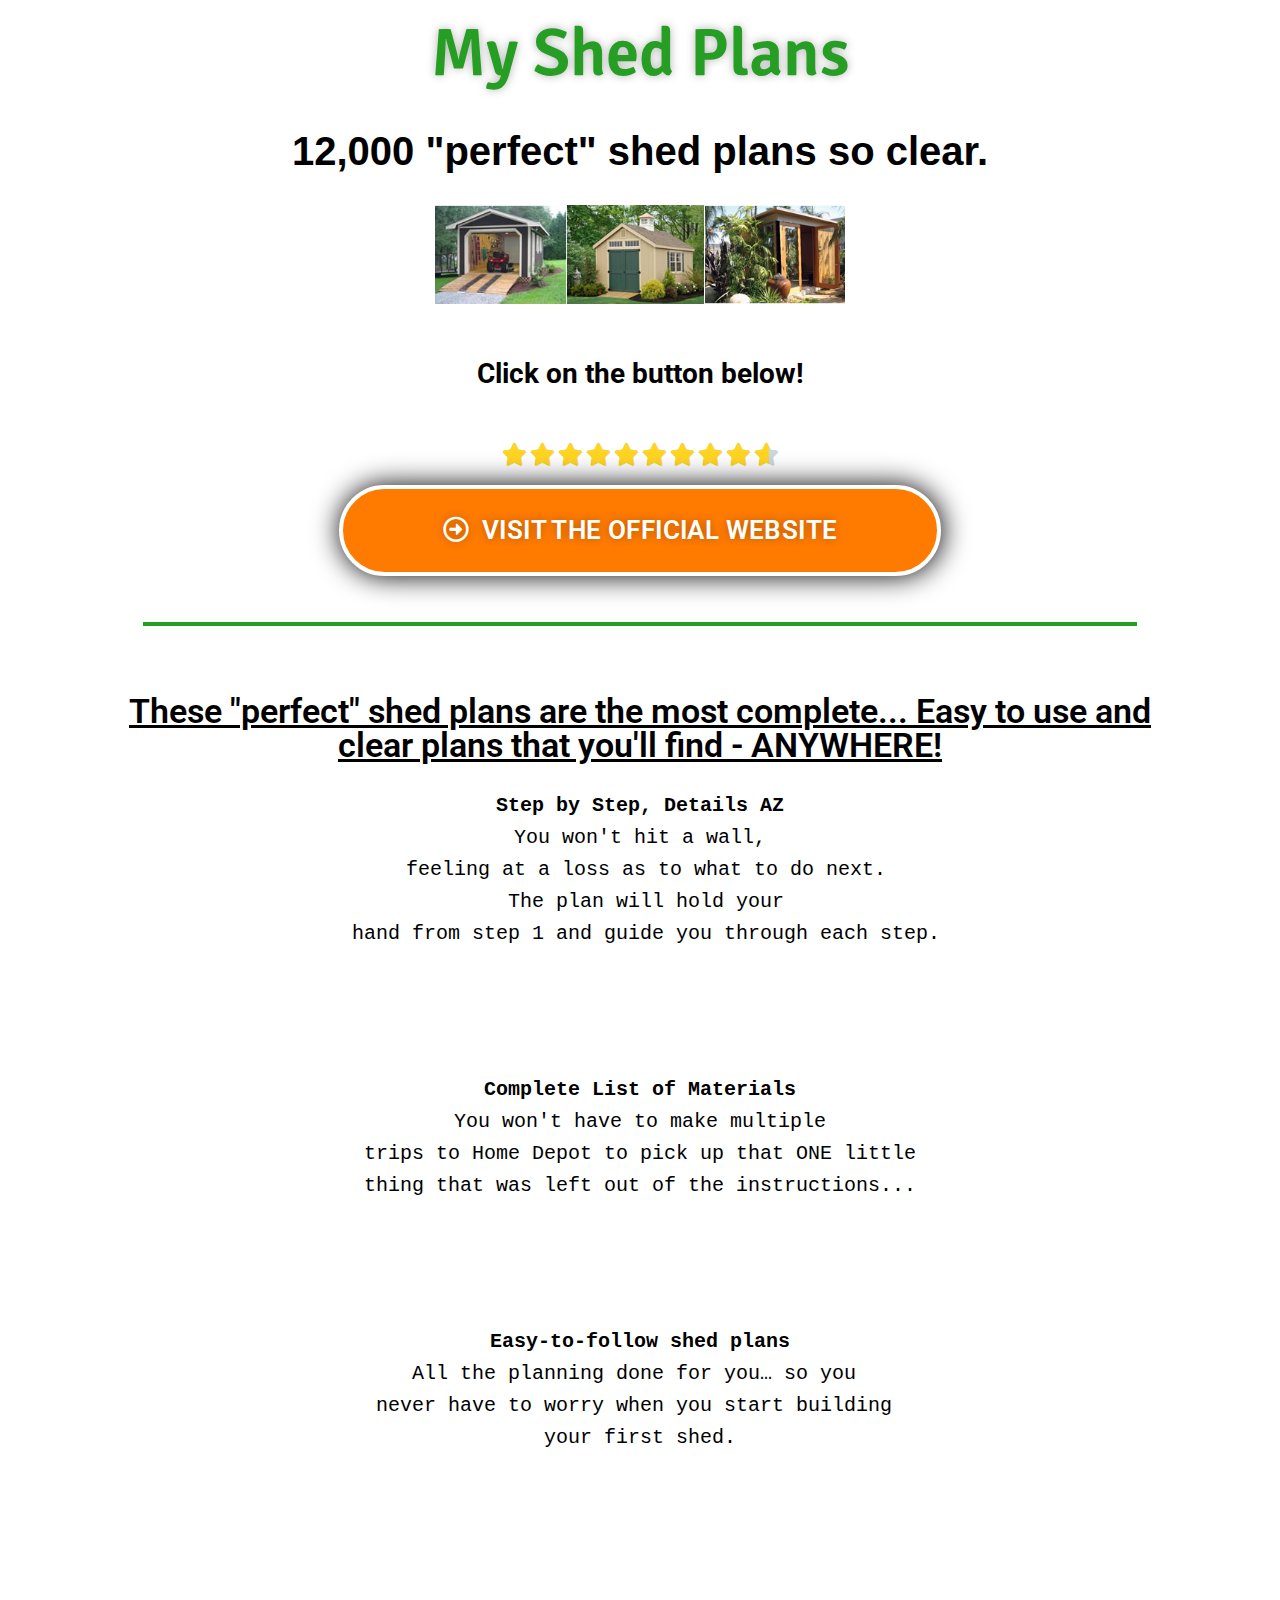
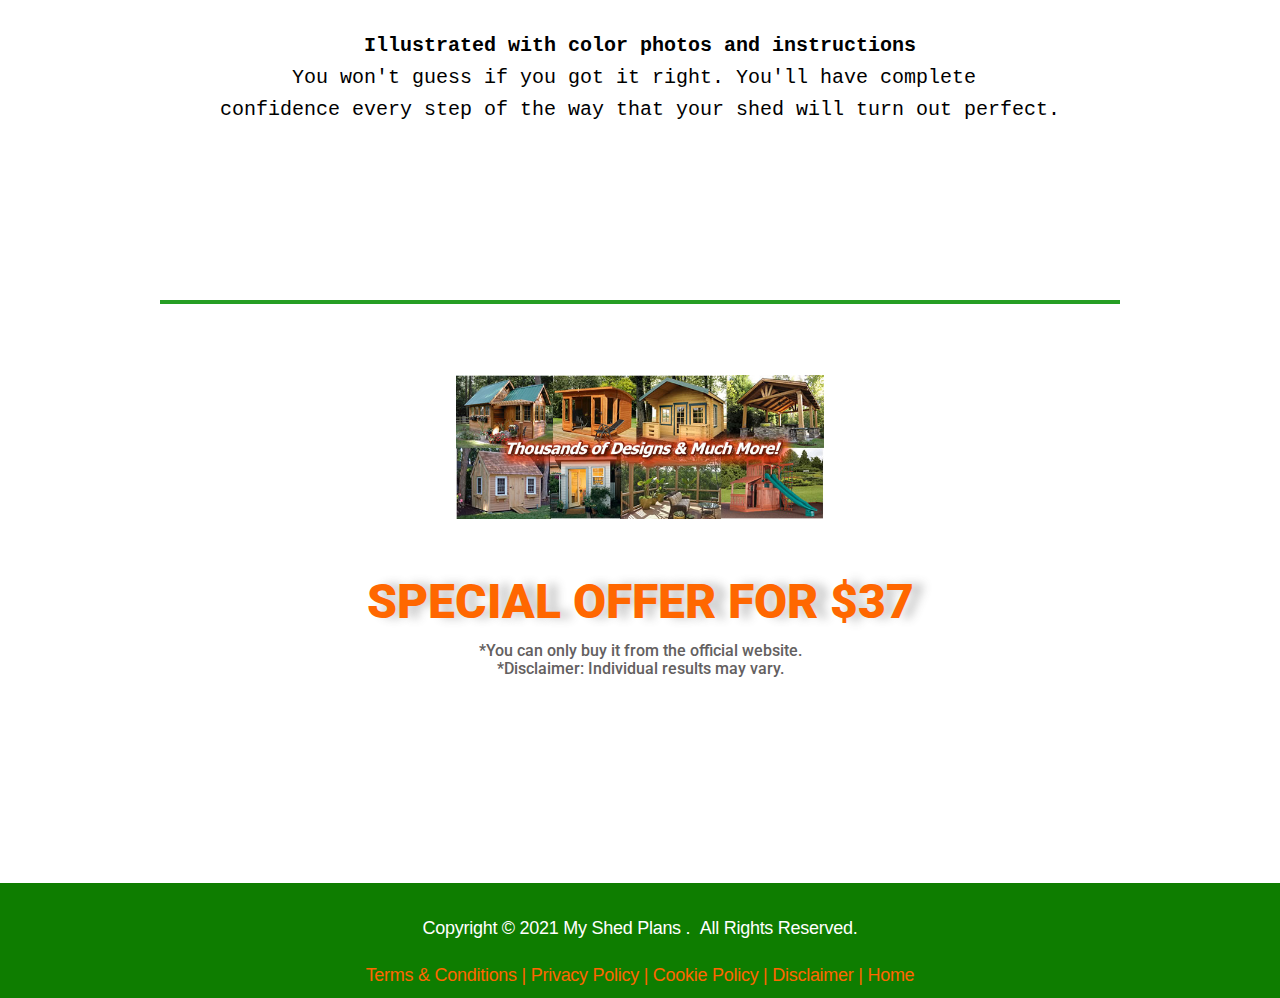
<file: my-shed-plans/index.html>
<!DOCTYPE html>
<html lang="pt-BR">
<head>
	<meta charset="UTF-8">
			<title>My Shed Plans &#8211; OFICIAL</title>
		<meta name="viewport" content="width=device-width, initial-scale=1">
<meta name="robots" content="max-image-preview:large">
<title>My Shed Plans &#8211; OFICIAL</title>
<link rel="alternate" type="application/rss+xml" title="Feed para OFICIAL &raquo;" href="https://officialmegaoffer.com/feed/">
<link rel="alternate" type="application/rss+xml" title="Feed de comentários para OFICIAL &raquo;" href="https://officialmegaoffer.com/comments/feed/">
<script>
window._wpemojiSettings = {"baseUrl":"https:\/\/s.w.org\/images\/core\/emoji\/14.0.0\/72x72\/","ext":".png","svgUrl":"https:\/\/s.w.org\/images\/core\/emoji\/14.0.0\/svg\/","svgExt":".svg","source":{"concatemoji":"https:\/\/officialmegaoffer.com\/wp-includes\/js\/wp-emoji-release.min.js?ver=6.1.1"}};
/*! This file is auto-generated */
!function(e,a,t){var n,r,o,i=a.createElement("canvas"),p=i.getContext&&i.getContext("2d");function s(e,t){var a=String.fromCharCode,e=(p.clearRect(0,0,i.width,i.height),p.fillText(a.apply(this,e),0,0),i.toDataURL());return p.clearRect(0,0,i.width,i.height),p.fillText(a.apply(this,t),0,0),e===i.toDataURL()}function c(e){var t=a.createElement("script");t.src=e,t.defer=t.type="text/javascript",a.getElementsByTagName("head")[0].appendChild(t)}for(o=Array("flag","emoji"),t.supports={everything:!0,everythingExceptFlag:!0},r=0;r<o.length;r++)t.supports[o[r]]=function(e){if(p&&p.fillText)switch(p.textBaseline="top",p.font="600 32px Arial",e){case"flag":return s([127987,65039,8205,9895,65039],[127987,65039,8203,9895,65039])?!1:!s([55356,56826,55356,56819],[55356,56826,8203,55356,56819])&&!s([55356,57332,56128,56423,56128,56418,56128,56421,56128,56430,56128,56423,56128,56447],[55356,57332,8203,56128,56423,8203,56128,56418,8203,56128,56421,8203,56128,56430,8203,56128,56423,8203,56128,56447]);case"emoji":return!s([129777,127995,8205,129778,127999],[129777,127995,8203,129778,127999])}return!1}(o[r]),t.supports.everything=t.supports.everything&&t.supports[o[r]],"flag"!==o[r]&&(t.supports.everythingExceptFlag=t.supports.everythingExceptFlag&&t.supports[o[r]]);t.supports.everythingExceptFlag=t.supports.everythingExceptFlag&&!t.supports.flag,t.DOMReady=!1,t.readyCallback=function(){t.DOMReady=!0},t.supports.everything||(n=function(){t.readyCallback()},a.addEventListener?(a.addEventListener("DOMContentLoaded",n,!1),e.addEventListener("load",n,!1)):(e.attachEvent("onload",n),a.attachEvent("onreadystatechange",function(){"complete"===a.readyState&&t.readyCallback()})),(e=t.source||{}).concatemoji?c(e.concatemoji):e.wpemoji&&e.twemoji&&(c(e.twemoji),c(e.wpemoji)))}(window,document,window._wpemojiSettings);
</script>
<style>
img.wp-smiley,
img.emoji {
	display: inline !important;
	border: none !important;
	box-shadow: none !important;
	height: 1em !important;
	width: 1em !important;
	margin: 0 0.07em !important;
	vertical-align: -0.1em !important;
	background: none !important;
	padding: 0 !important;
}
</style>
	<style id="wp-block-library-inline-css">
:root{--wp-admin-theme-color:#007cba;--wp-admin-theme-color--rgb:0,124,186;--wp-admin-theme-color-darker-10:#006ba1;--wp-admin-theme-color-darker-10--rgb:0,107,161;--wp-admin-theme-color-darker-20:#005a87;--wp-admin-theme-color-darker-20--rgb:0,90,135;--wp-admin-border-width-focus:2px}@media (-webkit-min-device-pixel-ratio:2),(min-resolution:192dpi){:root{--wp-admin-border-width-focus:1.5px}}.wp-element-button{cursor:pointer}:root{--wp--preset--font-size--normal:16px;--wp--preset--font-size--huge:42px}:root .has-very-light-gray-background-color{background-color:#eee}:root .has-very-dark-gray-background-color{background-color:#313131}:root .has-very-light-gray-color{color:#eee}:root .has-very-dark-gray-color{color:#313131}:root .has-vivid-green-cyan-to-vivid-cyan-blue-gradient-background{background:linear-gradient(135deg,#00d084,#0693e3)}:root .has-purple-crush-gradient-background{background:linear-gradient(135deg,#34e2e4,#4721fb 50%,#ab1dfe)}:root .has-hazy-dawn-gradient-background{background:linear-gradient(135deg,#faaca8,#dad0ec)}:root .has-subdued-olive-gradient-background{background:linear-gradient(135deg,#fafae1,#67a671)}:root .has-atomic-cream-gradient-background{background:linear-gradient(135deg,#fdd79a,#004a59)}:root .has-nightshade-gradient-background{background:linear-gradient(135deg,#330968,#31cdcf)}:root .has-midnight-gradient-background{background:linear-gradient(135deg,#020381,#2874fc)}.has-regular-font-size{font-size:1em}.has-larger-font-size{font-size:2.625em}.has-normal-font-size{font-size:var(--wp--preset--font-size--normal)}.has-huge-font-size{font-size:var(--wp--preset--font-size--huge)}.has-text-align-center{text-align:center}.has-text-align-left{text-align:left}.has-text-align-right{text-align:right}#end-resizable-editor-section{display:none}.aligncenter{clear:both}.items-justified-left{justify-content:flex-start}.items-justified-center{justify-content:center}.items-justified-right{justify-content:flex-end}.items-justified-space-between{justify-content:space-between}.screen-reader-text{border:0;clip:rect(1px,1px,1px,1px);clip-path:inset(50%);height:1px;margin:-1px;overflow:hidden;padding:0;position:absolute;width:1px;word-wrap:normal!important}.screen-reader-text:focus{background-color:#ddd;clip:auto!important;clip-path:none;color:#444;display:block;font-size:1em;height:auto;left:5px;line-height:normal;padding:15px 23px 14px;text-decoration:none;top:5px;width:auto;z-index:100000}html :where(.has-border-color){border-style:solid}html :where([style*=border-top-color]){border-top-style:solid}html :where([style*=border-right-color]){border-right-style:solid}html :where([style*=border-bottom-color]){border-bottom-style:solid}html :where([style*=border-left-color]){border-left-style:solid}html :where([style*=border-width]){border-style:solid}html :where([style*=border-top-width]){border-top-style:solid}html :where([style*=border-right-width]){border-right-style:solid}html :where([style*=border-bottom-width]){border-bottom-style:solid}html :where([style*=border-left-width]){border-left-style:solid}html :where(img[class*=wp-image-]){height:auto;max-width:100%}figure{margin:0 0 1em}
</style>
<style id="global-styles-inline-css">
body{--wp--preset--color--black: #000000;--wp--preset--color--cyan-bluish-gray: #abb8c3;--wp--preset--color--white: #ffffff;--wp--preset--color--pale-pink: #f78da7;--wp--preset--color--vivid-red: #cf2e2e;--wp--preset--color--luminous-vivid-orange: #ff6900;--wp--preset--color--luminous-vivid-amber: #fcb900;--wp--preset--color--light-green-cyan: #7bdcb5;--wp--preset--color--vivid-green-cyan: #00d084;--wp--preset--color--pale-cyan-blue: #8ed1fc;--wp--preset--color--vivid-cyan-blue: #0693e3;--wp--preset--color--vivid-purple: #9b51e0;--wp--preset--color--foreground: #000000;--wp--preset--color--background: #ffffff;--wp--preset--color--primary: #1a4548;--wp--preset--color--secondary: #ffe2c7;--wp--preset--color--tertiary: #F6F6F6;--wp--preset--gradient--vivid-cyan-blue-to-vivid-purple: linear-gradient(135deg,rgba(6,147,227,1) 0%,rgb(155,81,224) 100%);--wp--preset--gradient--light-green-cyan-to-vivid-green-cyan: linear-gradient(135deg,rgb(122,220,180) 0%,rgb(0,208,130) 100%);--wp--preset--gradient--luminous-vivid-amber-to-luminous-vivid-orange: linear-gradient(135deg,rgba(252,185,0,1) 0%,rgba(255,105,0,1) 100%);--wp--preset--gradient--luminous-vivid-orange-to-vivid-red: linear-gradient(135deg,rgba(255,105,0,1) 0%,rgb(207,46,46) 100%);--wp--preset--gradient--very-light-gray-to-cyan-bluish-gray: linear-gradient(135deg,rgb(238,238,238) 0%,rgb(169,184,195) 100%);--wp--preset--gradient--cool-to-warm-spectrum: linear-gradient(135deg,rgb(74,234,220) 0%,rgb(151,120,209) 20%,rgb(207,42,186) 40%,rgb(238,44,130) 60%,rgb(251,105,98) 80%,rgb(254,248,76) 100%);--wp--preset--gradient--blush-light-purple: linear-gradient(135deg,rgb(255,206,236) 0%,rgb(152,150,240) 100%);--wp--preset--gradient--blush-bordeaux: linear-gradient(135deg,rgb(254,205,165) 0%,rgb(254,45,45) 50%,rgb(107,0,62) 100%);--wp--preset--gradient--luminous-dusk: linear-gradient(135deg,rgb(255,203,112) 0%,rgb(199,81,192) 50%,rgb(65,88,208) 100%);--wp--preset--gradient--pale-ocean: linear-gradient(135deg,rgb(255,245,203) 0%,rgb(182,227,212) 50%,rgb(51,167,181) 100%);--wp--preset--gradient--electric-grass: linear-gradient(135deg,rgb(202,248,128) 0%,rgb(113,206,126) 100%);--wp--preset--gradient--midnight: linear-gradient(135deg,rgb(2,3,129) 0%,rgb(40,116,252) 100%);--wp--preset--gradient--vertical-secondary-to-tertiary: linear-gradient(to bottom,var(--wp--preset--color--secondary) 0%,var(--wp--preset--color--tertiary) 100%);--wp--preset--gradient--vertical-secondary-to-background: linear-gradient(to bottom,var(--wp--preset--color--secondary) 0%,var(--wp--preset--color--background) 100%);--wp--preset--gradient--vertical-tertiary-to-background: linear-gradient(to bottom,var(--wp--preset--color--tertiary) 0%,var(--wp--preset--color--background) 100%);--wp--preset--gradient--diagonal-primary-to-foreground: linear-gradient(to bottom right,var(--wp--preset--color--primary) 0%,var(--wp--preset--color--foreground) 100%);--wp--preset--gradient--diagonal-secondary-to-background: linear-gradient(to bottom right,var(--wp--preset--color--secondary) 50%,var(--wp--preset--color--background) 50%);--wp--preset--gradient--diagonal-background-to-secondary: linear-gradient(to bottom right,var(--wp--preset--color--background) 50%,var(--wp--preset--color--secondary) 50%);--wp--preset--gradient--diagonal-tertiary-to-background: linear-gradient(to bottom right,var(--wp--preset--color--tertiary) 50%,var(--wp--preset--color--background) 50%);--wp--preset--gradient--diagonal-background-to-tertiary: linear-gradient(to bottom right,var(--wp--preset--color--background) 50%,var(--wp--preset--color--tertiary) 50%);--wp--preset--duotone--dark-grayscale: url('my-shed-plans.html#wp-duotone-dark-grayscale');--wp--preset--duotone--grayscale: url('my-shed-plans.html#wp-duotone-grayscale');--wp--preset--duotone--purple-yellow: url('my-shed-plans.html#wp-duotone-purple-yellow');--wp--preset--duotone--blue-red: url('my-shed-plans.html#wp-duotone-blue-red');--wp--preset--duotone--midnight: url('my-shed-plans.html#wp-duotone-midnight');--wp--preset--duotone--magenta-yellow: url('my-shed-plans.html#wp-duotone-magenta-yellow');--wp--preset--duotone--purple-green: url('my-shed-plans.html#wp-duotone-purple-green');--wp--preset--duotone--blue-orange: url('my-shed-plans.html#wp-duotone-blue-orange');--wp--preset--duotone--foreground-and-background: url('my-shed-plans.html#wp-duotone-foreground-and-background');--wp--preset--duotone--foreground-and-secondary: url('my-shed-plans.html#wp-duotone-foreground-and-secondary');--wp--preset--duotone--foreground-and-tertiary: url('my-shed-plans.html#wp-duotone-foreground-and-tertiary');--wp--preset--duotone--primary-and-background: url('my-shed-plans.html#wp-duotone-primary-and-background');--wp--preset--duotone--primary-and-secondary: url('my-shed-plans.html#wp-duotone-primary-and-secondary');--wp--preset--duotone--primary-and-tertiary: url('my-shed-plans.html#wp-duotone-primary-and-tertiary');--wp--preset--font-size--small: 1rem;--wp--preset--font-size--medium: 1.125rem;--wp--preset--font-size--large: 1.75rem;--wp--preset--font-size--x-large: clamp(1.75rem, 3vw, 2.25rem);--wp--preset--font-family--system-font: -apple-system,BlinkMacSystemFont,"Segoe UI",Roboto,Oxygen-Sans,Ubuntu,Cantarell,"Helvetica Neue",sans-serif;--wp--preset--font-family--source-serif-pro: "Source Serif Pro", serif;--wp--preset--spacing--20: 0.44rem;--wp--preset--spacing--30: 0.67rem;--wp--preset--spacing--40: 1rem;--wp--preset--spacing--50: 1.5rem;--wp--preset--spacing--60: 2.25rem;--wp--preset--spacing--70: 3.38rem;--wp--preset--spacing--80: 5.06rem;--wp--custom--spacing--small: max(1.25rem, 5vw);--wp--custom--spacing--medium: clamp(2rem, 8vw, calc(4 * var(--wp--style--block-gap)));--wp--custom--spacing--large: clamp(4rem, 10vw, 8rem);--wp--custom--spacing--outer: var(--wp--custom--spacing--small, 1.25rem);--wp--custom--typography--font-size--huge: clamp(2.25rem, 4vw, 2.75rem);--wp--custom--typography--font-size--gigantic: clamp(2.75rem, 6vw, 3.25rem);--wp--custom--typography--font-size--colossal: clamp(3.25rem, 8vw, 6.25rem);--wp--custom--typography--line-height--tiny: 1.15;--wp--custom--typography--line-height--small: 1.2;--wp--custom--typography--line-height--medium: 1.4;--wp--custom--typography--line-height--normal: 1.6;}body { margin: 0;--wp--style--global--content-size: 650px;--wp--style--global--wide-size: 1000px; }.wp-site-blocks > .alignleft { float: left; margin-right: 2em; }.wp-site-blocks > .alignright { float: right; margin-left: 2em; }.wp-site-blocks > .aligncenter { justify-content: center; margin-left: auto; margin-right: auto; }.wp-site-blocks > * { margin-block-start: 0; margin-block-end: 0; }.wp-site-blocks > * + * { margin-block-start: 1.5rem; }body { --wp--style--block-gap: 1.5rem; }body .is-layout-flow > *{margin-block-start: 0;margin-block-end: 0;}body .is-layout-flow > * + *{margin-block-start: 1.5rem;margin-block-end: 0;}body .is-layout-constrained > *{margin-block-start: 0;margin-block-end: 0;}body .is-layout-constrained > * + *{margin-block-start: 1.5rem;margin-block-end: 0;}body .is-layout-flex{gap: 1.5rem;}body .is-layout-flow > .alignleft{float: left;margin-inline-start: 0;margin-inline-end: 2em;}body .is-layout-flow > .alignright{float: right;margin-inline-start: 2em;margin-inline-end: 0;}body .is-layout-flow > .aligncenter{margin-left: auto !important;margin-right: auto !important;}body .is-layout-constrained > .alignleft{float: left;margin-inline-start: 0;margin-inline-end: 2em;}body .is-layout-constrained > .alignright{float: right;margin-inline-start: 2em;margin-inline-end: 0;}body .is-layout-constrained > .aligncenter{margin-left: auto !important;margin-right: auto !important;}body .is-layout-constrained > :where(:not(.alignleft):not(.alignright):not(.alignfull)){max-width: var(--wp--style--global--content-size);margin-left: auto !important;margin-right: auto !important;}body .is-layout-constrained > .alignwide{max-width: var(--wp--style--global--wide-size);}body .is-layout-flex{display: flex;}body .is-layout-flex{flex-wrap: wrap;align-items: center;}body .is-layout-flex > *{margin: 0;}body{background-color: var(--wp--preset--color--background);color: var(--wp--preset--color--foreground);font-family: var(--wp--preset--font-family--system-font);font-size: var(--wp--preset--font-size--medium);line-height: var(--wp--custom--typography--line-height--normal);padding-top: 0px;padding-right: 0px;padding-bottom: 0px;padding-left: 0px;}a:where(:not(.wp-element-button)){color: var(--wp--preset--color--foreground);text-decoration: underline;}h1{font-family: var(--wp--preset--font-family--source-serif-pro);font-size: var(--wp--custom--typography--font-size--colossal);font-weight: 300;line-height: var(--wp--custom--typography--line-height--tiny);}h2{font-family: var(--wp--preset--font-family--source-serif-pro);font-size: var(--wp--custom--typography--font-size--gigantic);font-weight: 300;line-height: var(--wp--custom--typography--line-height--small);}h3{font-family: var(--wp--preset--font-family--source-serif-pro);font-size: var(--wp--custom--typography--font-size--huge);font-weight: 300;line-height: var(--wp--custom--typography--line-height--tiny);}h4{font-family: var(--wp--preset--font-family--source-serif-pro);font-size: var(--wp--preset--font-size--x-large);font-weight: 300;line-height: var(--wp--custom--typography--line-height--tiny);}h5{font-family: var(--wp--preset--font-family--system-font);font-size: var(--wp--preset--font-size--medium);font-weight: 700;line-height: var(--wp--custom--typography--line-height--normal);text-transform: uppercase;}h6{font-family: var(--wp--preset--font-family--system-font);font-size: var(--wp--preset--font-size--medium);font-weight: 400;line-height: var(--wp--custom--typography--line-height--normal);text-transform: uppercase;}.wp-element-button, .wp-block-button__link{background-color: #32373c;border-width: 0;color: #fff;font-family: inherit;font-size: inherit;line-height: inherit;padding: calc(0.667em + 2px) calc(1.333em + 2px);text-decoration: none;}.has-black-color{color: var(--wp--preset--color--black) !important;}.has-cyan-bluish-gray-color{color: var(--wp--preset--color--cyan-bluish-gray) !important;}.has-white-color{color: var(--wp--preset--color--white) !important;}.has-pale-pink-color{color: var(--wp--preset--color--pale-pink) !important;}.has-vivid-red-color{color: var(--wp--preset--color--vivid-red) !important;}.has-luminous-vivid-orange-color{color: var(--wp--preset--color--luminous-vivid-orange) !important;}.has-luminous-vivid-amber-color{color: var(--wp--preset--color--luminous-vivid-amber) !important;}.has-light-green-cyan-color{color: var(--wp--preset--color--light-green-cyan) !important;}.has-vivid-green-cyan-color{color: var(--wp--preset--color--vivid-green-cyan) !important;}.has-pale-cyan-blue-color{color: var(--wp--preset--color--pale-cyan-blue) !important;}.has-vivid-cyan-blue-color{color: var(--wp--preset--color--vivid-cyan-blue) !important;}.has-vivid-purple-color{color: var(--wp--preset--color--vivid-purple) !important;}.has-foreground-color{color: var(--wp--preset--color--foreground) !important;}.has-background-color{color: var(--wp--preset--color--background) !important;}.has-primary-color{color: var(--wp--preset--color--primary) !important;}.has-secondary-color{color: var(--wp--preset--color--secondary) !important;}.has-tertiary-color{color: var(--wp--preset--color--tertiary) !important;}.has-black-background-color{background-color: var(--wp--preset--color--black) !important;}.has-cyan-bluish-gray-background-color{background-color: var(--wp--preset--color--cyan-bluish-gray) !important;}.has-white-background-color{background-color: var(--wp--preset--color--white) !important;}.has-pale-pink-background-color{background-color: var(--wp--preset--color--pale-pink) !important;}.has-vivid-red-background-color{background-color: var(--wp--preset--color--vivid-red) !important;}.has-luminous-vivid-orange-background-color{background-color: var(--wp--preset--color--luminous-vivid-orange) !important;}.has-luminous-vivid-amber-background-color{background-color: var(--wp--preset--color--luminous-vivid-amber) !important;}.has-light-green-cyan-background-color{background-color: var(--wp--preset--color--light-green-cyan) !important;}.has-vivid-green-cyan-background-color{background-color: var(--wp--preset--color--vivid-green-cyan) !important;}.has-pale-cyan-blue-background-color{background-color: var(--wp--preset--color--pale-cyan-blue) !important;}.has-vivid-cyan-blue-background-color{background-color: var(--wp--preset--color--vivid-cyan-blue) !important;}.has-vivid-purple-background-color{background-color: var(--wp--preset--color--vivid-purple) !important;}.has-foreground-background-color{background-color: var(--wp--preset--color--foreground) !important;}.has-background-background-color{background-color: var(--wp--preset--color--background) !important;}.has-primary-background-color{background-color: var(--wp--preset--color--primary) !important;}.has-secondary-background-color{background-color: var(--wp--preset--color--secondary) !important;}.has-tertiary-background-color{background-color: var(--wp--preset--color--tertiary) !important;}.has-black-border-color{border-color: var(--wp--preset--color--black) !important;}.has-cyan-bluish-gray-border-color{border-color: var(--wp--preset--color--cyan-bluish-gray) !important;}.has-white-border-color{border-color: var(--wp--preset--color--white) !important;}.has-pale-pink-border-color{border-color: var(--wp--preset--color--pale-pink) !important;}.has-vivid-red-border-color{border-color: var(--wp--preset--color--vivid-red) !important;}.has-luminous-vivid-orange-border-color{border-color: var(--wp--preset--color--luminous-vivid-orange) !important;}.has-luminous-vivid-amber-border-color{border-color: var(--wp--preset--color--luminous-vivid-amber) !important;}.has-light-green-cyan-border-color{border-color: var(--wp--preset--color--light-green-cyan) !important;}.has-vivid-green-cyan-border-color{border-color: var(--wp--preset--color--vivid-green-cyan) !important;}.has-pale-cyan-blue-border-color{border-color: var(--wp--preset--color--pale-cyan-blue) !important;}.has-vivid-cyan-blue-border-color{border-color: var(--wp--preset--color--vivid-cyan-blue) !important;}.has-vivid-purple-border-color{border-color: var(--wp--preset--color--vivid-purple) !important;}.has-foreground-border-color{border-color: var(--wp--preset--color--foreground) !important;}.has-background-border-color{border-color: var(--wp--preset--color--background) !important;}.has-primary-border-color{border-color: var(--wp--preset--color--primary) !important;}.has-secondary-border-color{border-color: var(--wp--preset--color--secondary) !important;}.has-tertiary-border-color{border-color: var(--wp--preset--color--tertiary) !important;}.has-vivid-cyan-blue-to-vivid-purple-gradient-background{background: var(--wp--preset--gradient--vivid-cyan-blue-to-vivid-purple) !important;}.has-light-green-cyan-to-vivid-green-cyan-gradient-background{background: var(--wp--preset--gradient--light-green-cyan-to-vivid-green-cyan) !important;}.has-luminous-vivid-amber-to-luminous-vivid-orange-gradient-background{background: var(--wp--preset--gradient--luminous-vivid-amber-to-luminous-vivid-orange) !important;}.has-luminous-vivid-orange-to-vivid-red-gradient-background{background: var(--wp--preset--gradient--luminous-vivid-orange-to-vivid-red) !important;}.has-very-light-gray-to-cyan-bluish-gray-gradient-background{background: var(--wp--preset--gradient--very-light-gray-to-cyan-bluish-gray) !important;}.has-cool-to-warm-spectrum-gradient-background{background: var(--wp--preset--gradient--cool-to-warm-spectrum) !important;}.has-blush-light-purple-gradient-background{background: var(--wp--preset--gradient--blush-light-purple) !important;}.has-blush-bordeaux-gradient-background{background: var(--wp--preset--gradient--blush-bordeaux) !important;}.has-luminous-dusk-gradient-background{background: var(--wp--preset--gradient--luminous-dusk) !important;}.has-pale-ocean-gradient-background{background: var(--wp--preset--gradient--pale-ocean) !important;}.has-electric-grass-gradient-background{background: var(--wp--preset--gradient--electric-grass) !important;}.has-midnight-gradient-background{background: var(--wp--preset--gradient--midnight) !important;}.has-vertical-secondary-to-tertiary-gradient-background{background: var(--wp--preset--gradient--vertical-secondary-to-tertiary) !important;}.has-vertical-secondary-to-background-gradient-background{background: var(--wp--preset--gradient--vertical-secondary-to-background) !important;}.has-vertical-tertiary-to-background-gradient-background{background: var(--wp--preset--gradient--vertical-tertiary-to-background) !important;}.has-diagonal-primary-to-foreground-gradient-background{background: var(--wp--preset--gradient--diagonal-primary-to-foreground) !important;}.has-diagonal-secondary-to-background-gradient-background{background: var(--wp--preset--gradient--diagonal-secondary-to-background) !important;}.has-diagonal-background-to-secondary-gradient-background{background: var(--wp--preset--gradient--diagonal-background-to-secondary) !important;}.has-diagonal-tertiary-to-background-gradient-background{background: var(--wp--preset--gradient--diagonal-tertiary-to-background) !important;}.has-diagonal-background-to-tertiary-gradient-background{background: var(--wp--preset--gradient--diagonal-background-to-tertiary) !important;}.has-small-font-size{font-size: var(--wp--preset--font-size--small) !important;}.has-medium-font-size{font-size: var(--wp--preset--font-size--medium) !important;}.has-large-font-size{font-size: var(--wp--preset--font-size--large) !important;}.has-x-large-font-size{font-size: var(--wp--preset--font-size--x-large) !important;}.has-system-font-font-family{font-family: var(--wp--preset--font-family--system-font) !important;}.has-source-serif-pro-font-family{font-family: var(--wp--preset--font-family--source-serif-pro) !important;}
</style>
<style id="wp-webfonts-inline-css">
@font-face{font-family:"Source Serif Pro";font-style:normal;font-weight:200 900;font-display:fallback;src:local("Source Serif Pro"), url('fonts/SourceSerif4Variable-Roman.ttf.woff2') format('woff2');font-stretch:normal;}@font-face{font-family:"Source Serif Pro";font-style:italic;font-weight:200 900;font-display:fallback;src:local("Source Serif Pro"), url('fonts/SourceSerif4Variable-Italic.ttf.woff2') format('woff2');font-stretch:normal;}
</style>
<link rel="stylesheet" id="twentytwentytwo-style-css" href="css/style.css" media="all">
<link rel="stylesheet" id="elementor-icons-css" href="css/elementor-icons.min.css" media="all">
<link rel="stylesheet" id="elementor-frontend-css" href="css/frontend-lite.min.css" media="all">
<link rel="stylesheet" id="elementor-post-5-css" href="css/post-5.css" media="all">
<link rel="stylesheet" id="elementor-global-css" href="css/global.css" media="all">
<link rel="stylesheet" id="elementor-post-23-css" href="css/post-23.css" media="all">
<link rel="stylesheet" id="google-fonts-1-css" href="https://fonts.googleapis.com/css?family=Roboto%3A100%2C100italic%2C200%2C200italic%2C300%2C300italic%2C400%2C400italic%2C500%2C500italic%2C600%2C600italic%2C700%2C700italic%2C800%2C800italic%2C900%2C900italic%7CRoboto+Slab%3A100%2C100italic%2C200%2C200italic%2C300%2C300italic%2C400%2C400italic%2C500%2C500italic%2C600%2C600italic%2C700%2C700italic%2C800%2C800italic%2C900%2C900italic%7CSignika%3A100%2C100italic%2C200%2C200italic%2C300%2C300italic%2C400%2C400italic%2C500%2C500italic%2C600%2C600italic%2C700%2C700italic%2C800%2C800italic%2C900%2C900italic&amp;display=auto&amp;ver=6.1.1" media="all">
<link rel="stylesheet" id="elementor-icons-shared-0-css" href="css/fontawesome.min.css" media="all">
<link rel="stylesheet" id="elementor-icons-fa-regular-css" href="css/regular.min.css" media="all">
<link rel="stylesheet" id="elementor-icons-fa-solid-css" href="css/solid.min.css" media="all">
<link rel="https://api.w.org/" href="https://officialmegaoffer.com/wp-json/"><link rel="alternate" type="application/json" href="https://officialmegaoffer.com/wp-json/wp/v2/pages/23"><link rel="EditURI" type="application/rsd+xml" title="RSD" href="https://officialmegaoffer.com/xmlrpc.php?rsd">
<link rel="wlwmanifest" type="application/wlwmanifest+xml" href="https://officialmegaoffer.com/wp-includes/wlwmanifest.xml">
<meta name="generator" content="WordPress 6.1.1">
<link rel="canonical" href="https://officialmegaoffer.com/my-shed-plans/">
<link rel="shortlink" href="https://officialmegaoffer.com/?p=23">
<link rel="alternate" type="application/json+oembed" href="https://officialmegaoffer.com/wp-json/oembed/1.0/embed?url=https%3A%2F%2Fofficialmegaoffer.com%2Fmy-shed-plans%2F">
<link rel="alternate" type="text/xml+oembed" href="https://officialmegaoffer.com/wp-json/oembed/1.0/embed?url=https%3A%2F%2Fofficialmegaoffer.com%2Fmy-shed-plans%2F&#038;format=xml">
	<meta name="viewport" content="width=device-width, initial-scale=1.0, viewport-fit=cover"></head>
<body data-rsssl="1" class="page-template page-template-elementor_canvas page page-id-23 wp-embed-responsive elementor-default elementor-template-canvas elementor-kit-5 elementor-page elementor-page-23">
	<svg xmlns="http://www.w3.org/2000/svg" viewBox="0 0 0 0" width="0" height="0" focusable="false" role="none" style="visibility: hidden; position: absolute; left: -9999px; overflow: hidden;"><defs><filter id="wp-duotone-dark-grayscale"><fecolormatrix color-interpolation-filters="sRGB" type="matrix" values=" .299 .587 .114 0 0 .299 .587 .114 0 0 .299 .587 .114 0 0 .299 .587 .114 0 0 "/><fecomponenttransfer color-interpolation-filters="sRGB"><fefuncr type="table" tableValues="0 0.49803921568627"/><fefuncg type="table" tableValues="0 0.49803921568627"/><fefuncb type="table" tableValues="0 0.49803921568627"/><fefunca type="table" tableValues="1 1"/></fecomponenttransfer><fecomposite in2="SourceGraphic" operator="in"/></filter></defs></svg><svg xmlns="http://www.w3.org/2000/svg" viewBox="0 0 0 0" width="0" height="0" focusable="false" role="none" style="visibility: hidden; position: absolute; left: -9999px; overflow: hidden;"><defs><filter id="wp-duotone-grayscale"><fecolormatrix color-interpolation-filters="sRGB" type="matrix" values=" .299 .587 .114 0 0 .299 .587 .114 0 0 .299 .587 .114 0 0 .299 .587 .114 0 0 "/><fecomponenttransfer color-interpolation-filters="sRGB"><fefuncr type="table" tableValues="0 1"/><fefuncg type="table" tableValues="0 1"/><fefuncb type="table" tableValues="0 1"/><fefunca type="table" tableValues="1 1"/></fecomponenttransfer><fecomposite in2="SourceGraphic" operator="in"/></filter></defs></svg><svg xmlns="http://www.w3.org/2000/svg" viewBox="0 0 0 0" width="0" height="0" focusable="false" role="none" style="visibility: hidden; position: absolute; left: -9999px; overflow: hidden;"><defs><filter id="wp-duotone-purple-yellow"><fecolormatrix color-interpolation-filters="sRGB" type="matrix" values=" .299 .587 .114 0 0 .299 .587 .114 0 0 .299 .587 .114 0 0 .299 .587 .114 0 0 "/><fecomponenttransfer color-interpolation-filters="sRGB"><fefuncr type="table" tableValues="0.54901960784314 0.98823529411765"/><fefuncg type="table" tableValues="0 1"/><fefuncb type="table" tableValues="0.71764705882353 0.25490196078431"/><fefunca type="table" tableValues="1 1"/></fecomponenttransfer><fecomposite in2="SourceGraphic" operator="in"/></filter></defs></svg><svg xmlns="http://www.w3.org/2000/svg" viewBox="0 0 0 0" width="0" height="0" focusable="false" role="none" style="visibility: hidden; position: absolute; left: -9999px; overflow: hidden;"><defs><filter id="wp-duotone-blue-red"><fecolormatrix color-interpolation-filters="sRGB" type="matrix" values=" .299 .587 .114 0 0 .299 .587 .114 0 0 .299 .587 .114 0 0 .299 .587 .114 0 0 "/><fecomponenttransfer color-interpolation-filters="sRGB"><fefuncr type="table" tableValues="0 1"/><fefuncg type="table" tableValues="0 0.27843137254902"/><fefuncb type="table" tableValues="0.5921568627451 0.27843137254902"/><fefunca type="table" tableValues="1 1"/></fecomponenttransfer><fecomposite in2="SourceGraphic" operator="in"/></filter></defs></svg><svg xmlns="http://www.w3.org/2000/svg" viewBox="0 0 0 0" width="0" height="0" focusable="false" role="none" style="visibility: hidden; position: absolute; left: -9999px; overflow: hidden;"><defs><filter id="wp-duotone-midnight"><fecolormatrix color-interpolation-filters="sRGB" type="matrix" values=" .299 .587 .114 0 0 .299 .587 .114 0 0 .299 .587 .114 0 0 .299 .587 .114 0 0 "/><fecomponenttransfer color-interpolation-filters="sRGB"><fefuncr type="table" tableValues="0 0"/><fefuncg type="table" tableValues="0 0.64705882352941"/><fefuncb type="table" tableValues="0 1"/><fefunca type="table" tableValues="1 1"/></fecomponenttransfer><fecomposite in2="SourceGraphic" operator="in"/></filter></defs></svg><svg xmlns="http://www.w3.org/2000/svg" viewBox="0 0 0 0" width="0" height="0" focusable="false" role="none" style="visibility: hidden; position: absolute; left: -9999px; overflow: hidden;"><defs><filter id="wp-duotone-magenta-yellow"><fecolormatrix color-interpolation-filters="sRGB" type="matrix" values=" .299 .587 .114 0 0 .299 .587 .114 0 0 .299 .587 .114 0 0 .299 .587 .114 0 0 "/><fecomponenttransfer color-interpolation-filters="sRGB"><fefuncr type="table" tableValues="0.78039215686275 1"/><fefuncg type="table" tableValues="0 0.94901960784314"/><fefuncb type="table" tableValues="0.35294117647059 0.47058823529412"/><fefunca type="table" tableValues="1 1"/></fecomponenttransfer><fecomposite in2="SourceGraphic" operator="in"/></filter></defs></svg><svg xmlns="http://www.w3.org/2000/svg" viewBox="0 0 0 0" width="0" height="0" focusable="false" role="none" style="visibility: hidden; position: absolute; left: -9999px; overflow: hidden;"><defs><filter id="wp-duotone-purple-green"><fecolormatrix color-interpolation-filters="sRGB" type="matrix" values=" .299 .587 .114 0 0 .299 .587 .114 0 0 .299 .587 .114 0 0 .299 .587 .114 0 0 "/><fecomponenttransfer color-interpolation-filters="sRGB"><fefuncr type="table" tableValues="0.65098039215686 0.40392156862745"/><fefuncg type="table" tableValues="0 1"/><fefuncb type="table" tableValues="0.44705882352941 0.4"/><fefunca type="table" tableValues="1 1"/></fecomponenttransfer><fecomposite in2="SourceGraphic" operator="in"/></filter></defs></svg><svg xmlns="http://www.w3.org/2000/svg" viewBox="0 0 0 0" width="0" height="0" focusable="false" role="none" style="visibility: hidden; position: absolute; left: -9999px; overflow: hidden;"><defs><filter id="wp-duotone-blue-orange"><fecolormatrix color-interpolation-filters="sRGB" type="matrix" values=" .299 .587 .114 0 0 .299 .587 .114 0 0 .299 .587 .114 0 0 .299 .587 .114 0 0 "/><fecomponenttransfer color-interpolation-filters="sRGB"><fefuncr type="table" tableValues="0.098039215686275 1"/><fefuncg type="table" tableValues="0 0.66274509803922"/><fefuncb type="table" tableValues="0.84705882352941 0.41960784313725"/><fefunca type="table" tableValues="1 1"/></fecomponenttransfer><fecomposite in2="SourceGraphic" operator="in"/></filter></defs></svg><svg xmlns="http://www.w3.org/2000/svg" viewBox="0 0 0 0" width="0" height="0" focusable="false" role="none" style="visibility: hidden; position: absolute; left: -9999px; overflow: hidden;"><defs><filter id="wp-duotone-foreground-and-background"><fecolormatrix color-interpolation-filters="sRGB" type="matrix" values=" .299 .587 .114 0 0 .299 .587 .114 0 0 .299 .587 .114 0 0 .299 .587 .114 0 0 "/><fecomponenttransfer color-interpolation-filters="sRGB"><fefuncr type="table" tableValues="0 1"/><fefuncg type="table" tableValues="0 1"/><fefuncb type="table" tableValues="0 1"/><fefunca type="table" tableValues="1 1"/></fecomponenttransfer><fecomposite in2="SourceGraphic" operator="in"/></filter></defs></svg><svg xmlns="http://www.w3.org/2000/svg" viewBox="0 0 0 0" width="0" height="0" focusable="false" role="none" style="visibility: hidden; position: absolute; left: -9999px; overflow: hidden;"><defs><filter id="wp-duotone-foreground-and-secondary"><fecolormatrix color-interpolation-filters="sRGB" type="matrix" values=" .299 .587 .114 0 0 .299 .587 .114 0 0 .299 .587 .114 0 0 .299 .587 .114 0 0 "/><fecomponenttransfer color-interpolation-filters="sRGB"><fefuncr type="table" tableValues="0 1"/><fefuncg type="table" tableValues="0 0.88627450980392"/><fefuncb type="table" tableValues="0 0.78039215686275"/><fefunca type="table" tableValues="1 1"/></fecomponenttransfer><fecomposite in2="SourceGraphic" operator="in"/></filter></defs></svg><svg xmlns="http://www.w3.org/2000/svg" viewBox="0 0 0 0" width="0" height="0" focusable="false" role="none" style="visibility: hidden; position: absolute; left: -9999px; overflow: hidden;"><defs><filter id="wp-duotone-foreground-and-tertiary"><fecolormatrix color-interpolation-filters="sRGB" type="matrix" values=" .299 .587 .114 0 0 .299 .587 .114 0 0 .299 .587 .114 0 0 .299 .587 .114 0 0 "/><fecomponenttransfer color-interpolation-filters="sRGB"><fefuncr type="table" tableValues="0 0.96470588235294"/><fefuncg type="table" tableValues="0 0.96470588235294"/><fefuncb type="table" tableValues="0 0.96470588235294"/><fefunca type="table" tableValues="1 1"/></fecomponenttransfer><fecomposite in2="SourceGraphic" operator="in"/></filter></defs></svg><svg xmlns="http://www.w3.org/2000/svg" viewBox="0 0 0 0" width="0" height="0" focusable="false" role="none" style="visibility: hidden; position: absolute; left: -9999px; overflow: hidden;"><defs><filter id="wp-duotone-primary-and-background"><fecolormatrix color-interpolation-filters="sRGB" type="matrix" values=" .299 .587 .114 0 0 .299 .587 .114 0 0 .299 .587 .114 0 0 .299 .587 .114 0 0 "/><fecomponenttransfer color-interpolation-filters="sRGB"><fefuncr type="table" tableValues="0.10196078431373 1"/><fefuncg type="table" tableValues="0.27058823529412 1"/><fefuncb type="table" tableValues="0.28235294117647 1"/><fefunca type="table" tableValues="1 1"/></fecomponenttransfer><fecomposite in2="SourceGraphic" operator="in"/></filter></defs></svg><svg xmlns="http://www.w3.org/2000/svg" viewBox="0 0 0 0" width="0" height="0" focusable="false" role="none" style="visibility: hidden; position: absolute; left: -9999px; overflow: hidden;"><defs><filter id="wp-duotone-primary-and-secondary"><fecolormatrix color-interpolation-filters="sRGB" type="matrix" values=" .299 .587 .114 0 0 .299 .587 .114 0 0 .299 .587 .114 0 0 .299 .587 .114 0 0 "/><fecomponenttransfer color-interpolation-filters="sRGB"><fefuncr type="table" tableValues="0.10196078431373 1"/><fefuncg type="table" tableValues="0.27058823529412 0.88627450980392"/><fefuncb type="table" tableValues="0.28235294117647 0.78039215686275"/><fefunca type="table" tableValues="1 1"/></fecomponenttransfer><fecomposite in2="SourceGraphic" operator="in"/></filter></defs></svg><svg xmlns="http://www.w3.org/2000/svg" viewBox="0 0 0 0" width="0" height="0" focusable="false" role="none" style="visibility: hidden; position: absolute; left: -9999px; overflow: hidden;"><defs><filter id="wp-duotone-primary-and-tertiary"><fecolormatrix color-interpolation-filters="sRGB" type="matrix" values=" .299 .587 .114 0 0 .299 .587 .114 0 0 .299 .587 .114 0 0 .299 .587 .114 0 0 "/><fecomponenttransfer color-interpolation-filters="sRGB"><fefuncr type="table" tableValues="0.10196078431373 0.96470588235294"/><fefuncg type="table" tableValues="0.27058823529412 0.96470588235294"/><fefuncb type="table" tableValues="0.28235294117647 0.96470588235294"/><fefunca type="table" tableValues="1 1"/></fecomponenttransfer><fecomposite in2="SourceGraphic" operator="in"/></filter></defs></svg>		<div data-elementor-type="wp-page" data-elementor-id="23" class="elementor elementor-23">
									<section class="elementor-section elementor-top-section elementor-element elementor-element-6a14ae5c elementor-section-boxed elementor-section-height-default elementor-section-height-default" data-id="6a14ae5c" data-element_type="section" data-settings="{&quot;background_background&quot;:&quot;classic&quot;}">
							<div class="elementor-background-overlay"></div>
							<div class="elementor-container elementor-column-gap-default">
					<div class="elementor-column elementor-col-100 elementor-top-column elementor-element elementor-element-95074fb" data-id="95074fb" data-element_type="column" data-settings="{&quot;background_background&quot;:&quot;classic&quot;}">
			<div class="elementor-widget-wrap elementor-element-populated">
								<div class="elementor-element elementor-element-12792352 elementor-widget elementor-widget-heading" data-id="12792352" data-element_type="widget" data-widget_type="heading.default">
				<div class="elementor-widget-container">
			<style>/*! elementor - v3.7.1 - 14-08-2022 */
.elementor-heading-title{padding:0;margin:0;line-height:1}.elementor-widget-heading .elementor-heading-title[class*=elementor-size-]>a{color:inherit;font-size:inherit;line-height:inherit}.elementor-widget-heading .elementor-heading-title.elementor-size-small{font-size:15px}.elementor-widget-heading .elementor-heading-title.elementor-size-medium{font-size:19px}.elementor-widget-heading .elementor-heading-title.elementor-size-large{font-size:29px}.elementor-widget-heading .elementor-heading-title.elementor-size-xl{font-size:39px}.elementor-widget-heading .elementor-heading-title.elementor-size-xxl{font-size:59px}</style><h2 class="elementor-heading-title elementor-size-default">My Shed Plans</h2>		</div>
				</div>
				<div class="elementor-element elementor-element-1e93c09e elementor-invisible elementor-widget elementor-widget-heading" data-id="1e93c09e" data-element_type="widget" data-settings="{&quot;_animation_mobile&quot;:&quot;zoomIn&quot;,&quot;_animation&quot;:&quot;zoomIn&quot;}" data-widget_type="heading.default">
				<div class="elementor-widget-container">
			<h2 class="elementor-heading-title elementor-size-default"><h1 style="margin: 20px 0px 10px; font-size: 40px; font-family: Raleway, sans-serif; font-weight: 700; line-height: 48px; color: rgb(0, 0, 0); padding: 0px; font-style: normal; white-space: normal;">12,000 "perfect" shed plans so clear.</h1></h2>		</div>
				</div>
				<div class="elementor-element elementor-element-3ae95062 elementor-widget elementor-widget-image" data-id="3ae95062" data-element_type="widget" data-widget_type="image.default">
				<div class="elementor-widget-container">
			<style>/*! elementor - v3.7.1 - 14-08-2022 */
.elementor-widget-image{text-align:center}.elementor-widget-image a{display:inline-block}.elementor-widget-image a img[src$=".svg"]{width:48px}.elementor-widget-image img{vertical-align:middle;display:inline-block}</style>												<img decoding="async" width="550" height="133" src="images/more-shed1-3.jpg" class="attachment-2048x2048 size-2048x2048" alt loading="lazy" srcset="images/more-shed1-3.jpg 550w, images/more-shed1-3-300x73.jpg 300w" sizes="(max-width: 550px) 100vw, 550px">															</div>
				</div>
				<div class="elementor-element elementor-element-71ce907a elementor-widget elementor-widget-text-editor" data-id="71ce907a" data-element_type="widget" data-widget_type="text-editor.default">
				<div class="elementor-widget-container">
			<style>/*! elementor - v3.7.1 - 14-08-2022 */
.elementor-widget-text-editor.elementor-drop-cap-view-stacked .elementor-drop-cap{background-color:#818a91;color:#fff}.elementor-widget-text-editor.elementor-drop-cap-view-framed .elementor-drop-cap{color:#818a91;border:3px solid;background-color:transparent}.elementor-widget-text-editor:not(.elementor-drop-cap-view-default) .elementor-drop-cap{margin-top:8px}.elementor-widget-text-editor:not(.elementor-drop-cap-view-default) .elementor-drop-cap-letter{width:1em;height:1em}.elementor-widget-text-editor .elementor-drop-cap{float:left;text-align:center;line-height:1;font-size:50px}.elementor-widget-text-editor .elementor-drop-cap-letter{display:inline-block}</style>				<p style="text-align: center;"><strong>Click on the button below!</strong></p>						</div>
				</div>
				<div class="elementor-element elementor-element-144369c elementor-star-rating--align-center elementor--star-style-star_fontawesome elementor-widget elementor-widget-star-rating" data-id="144369c" data-element_type="widget" data-widget_type="star-rating.default">
				<div class="elementor-widget-container">
			<style>/*! elementor - v3.7.1 - 14-08-2022 */
@charset "UTF-8";.elementor-star-rating{color:#ccd6df;font-family:eicons;display:inline-block}.elementor-star-rating i{display:inline-block;position:relative;font-style:normal;cursor:default}.elementor-star-rating i:before{content:"\e934";display:block;font-size:inherit;font-family:inherit;position:absolute;overflow:hidden;color:#f0ad4e;top:0;left:0}.elementor-star-rating .elementor-star-empty:before{content:none}.elementor-star-rating .elementor-star-1:before{width:10%}.elementor-star-rating .elementor-star-2:before{width:20%}.elementor-star-rating .elementor-star-3:before{width:30%}.elementor-star-rating .elementor-star-4:before{width:40%}.elementor-star-rating .elementor-star-5:before{width:50%}.elementor-star-rating .elementor-star-6:before{width:60%}.elementor-star-rating .elementor-star-7:before{width:70%}.elementor-star-rating .elementor-star-8:before{width:80%}.elementor-star-rating .elementor-star-9:before{width:90%}.elementor-star-rating__wrapper{display:-webkit-box;display:-ms-flexbox;display:flex;-webkit-box-align:center;-ms-flex-align:center;align-items:center}.elementor-star-rating__title{margin-right:10px}.elementor-star-rating--align-right .elementor-star-rating__wrapper{text-align:right;-webkit-box-pack:end;-ms-flex-pack:end;justify-content:flex-end}.elementor-star-rating--align-left .elementor-star-rating__wrapper{text-align:left;-webkit-box-pack:start;-ms-flex-pack:start;justify-content:flex-start}.elementor-star-rating--align-center .elementor-star-rating__wrapper{text-align:center;-webkit-box-pack:center;-ms-flex-pack:center;justify-content:center}.elementor-star-rating--align-justify .elementor-star-rating__title{margin-right:auto}@media (max-width:1024px){.elementor-star-rating-tablet--align-right .elementor-star-rating__wrapper{text-align:right;-webkit-box-pack:end;-ms-flex-pack:end;justify-content:flex-end}.elementor-star-rating-tablet--align-left .elementor-star-rating__wrapper{text-align:left;-webkit-box-pack:start;-ms-flex-pack:start;justify-content:flex-start}.elementor-star-rating-tablet--align-center .elementor-star-rating__wrapper{text-align:center;-webkit-box-pack:center;-ms-flex-pack:center;justify-content:center}.elementor-star-rating-tablet--align-justify .elementor-star-rating__title{margin-right:auto}}@media (max-width:767px){.elementor-star-rating-mobile--align-right .elementor-star-rating__wrapper{text-align:right;-webkit-box-pack:end;-ms-flex-pack:end;justify-content:flex-end}.elementor-star-rating-mobile--align-left .elementor-star-rating__wrapper{text-align:left;-webkit-box-pack:start;-ms-flex-pack:start;justify-content:flex-start}.elementor-star-rating-mobile--align-center .elementor-star-rating__wrapper{text-align:center;-webkit-box-pack:center;-ms-flex-pack:center;justify-content:center}.elementor-star-rating-mobile--align-justify .elementor-star-rating__title{margin-right:auto}}.last-star{letter-spacing:0}.elementor--star-style-star_unicode .elementor-star-rating{font-family:Arial,Helvetica,sans-serif}.elementor--star-style-star_unicode .elementor-star-rating i:not(.elementor-star-empty):before{content:"★"}</style>
		<div class="elementor-star-rating__wrapper">
						<div class="elementor-star-rating" title="9.6/10" itemtype="http://schema.org/Rating" itemscope itemprop="reviewRating"><i class="elementor-star-full">&#xE934;</i><i class="elementor-star-full">&#xE934;</i><i class="elementor-star-full">&#xE934;</i><i class="elementor-star-full">&#xE934;</i><i class="elementor-star-full">&#xE934;</i><i class="elementor-star-full">&#xE934;</i><i class="elementor-star-full">&#xE934;</i><i class="elementor-star-full">&#xE934;</i><i class="elementor-star-full">&#xE934;</i><i class="elementor-star-6">&#xE934;</i> <span itemprop="ratingValue" class="elementor-screen-only">9.6/10</span></div>		</div>
				</div>
				</div>
				<div class="elementor-element elementor-element-16076a6e elementor-align-center elementor-invisible elementor-widget elementor-widget-button" data-id="16076a6e" data-element_type="widget" data-settings="{&quot;_animation&quot;:&quot;fadeInUp&quot;,&quot;_animation_mobile&quot;:&quot;fadeInUp&quot;}" data-widget_type="button.default">
				<div class="elementor-widget-container">
					<div class="elementor-button-wrapper">
			<a href="https://7f390etfw3pe4p8fw-g9n41dbg.hop.clickbank.net" class="elementor-button-link elementor-button elementor-size-lg" role="button">
						<span class="elementor-button-content-wrapper">
							<span class="elementor-button-icon elementor-align-icon-left">
				<i aria-hidden="true" class="far fa-arrow-alt-circle-right"></i>			</span>
						<span class="elementor-button-text"> VISIT THE OFFICIAL WEBSITE</span>
		</span>
					</a>
		</div>
				</div>
				</div>
				<div class="elementor-element elementor-element-1047508 elementor-widget-divider--view-line elementor-widget elementor-widget-divider" data-id="1047508" data-element_type="widget" data-widget_type="divider.default">
				<div class="elementor-widget-container">
			<style>/*! elementor - v3.7.1 - 14-08-2022 */
.elementor-widget-divider{--divider-border-style:none;--divider-border-width:1px;--divider-color:#2c2c2c;--divider-icon-size:20px;--divider-element-spacing:10px;--divider-pattern-height:24px;--divider-pattern-size:20px;--divider-pattern-url:none;--divider-pattern-repeat:repeat-x}.elementor-widget-divider .elementor-divider{display:-webkit-box;display:-ms-flexbox;display:flex}.elementor-widget-divider .elementor-divider__text{font-size:15px;line-height:1;max-width:95%}.elementor-widget-divider .elementor-divider__element{margin:0 var(--divider-element-spacing);-ms-flex-negative:0;flex-shrink:0}.elementor-widget-divider .elementor-icon{font-size:var(--divider-icon-size)}.elementor-widget-divider .elementor-divider-separator{display:-webkit-box;display:-ms-flexbox;display:flex;margin:0;direction:ltr}.elementor-widget-divider--view-line_icon .elementor-divider-separator,.elementor-widget-divider--view-line_text .elementor-divider-separator{-webkit-box-align:center;-ms-flex-align:center;align-items:center}.elementor-widget-divider--view-line_icon .elementor-divider-separator:after,.elementor-widget-divider--view-line_icon .elementor-divider-separator:before,.elementor-widget-divider--view-line_text .elementor-divider-separator:after,.elementor-widget-divider--view-line_text .elementor-divider-separator:before{display:block;content:"";border-bottom:0;-webkit-box-flex:1;-ms-flex-positive:1;flex-grow:1;border-top:var(--divider-border-width) var(--divider-border-style) var(--divider-color)}.elementor-widget-divider--element-align-left .elementor-divider .elementor-divider-separator>.elementor-divider__svg:first-of-type{-webkit-box-flex:0;-ms-flex-positive:0;flex-grow:0;-ms-flex-negative:100;flex-shrink:100}.elementor-widget-divider--element-align-left .elementor-divider-separator:before{content:none}.elementor-widget-divider--element-align-left .elementor-divider__element{margin-left:0}.elementor-widget-divider--element-align-right .elementor-divider .elementor-divider-separator>.elementor-divider__svg:last-of-type{-webkit-box-flex:0;-ms-flex-positive:0;flex-grow:0;-ms-flex-negative:100;flex-shrink:100}.elementor-widget-divider--element-align-right .elementor-divider-separator:after{content:none}.elementor-widget-divider--element-align-right .elementor-divider__element{margin-right:0}.elementor-widget-divider:not(.elementor-widget-divider--view-line_text):not(.elementor-widget-divider--view-line_icon) .elementor-divider-separator{border-top:var(--divider-border-width) var(--divider-border-style) var(--divider-color)}.elementor-widget-divider--separator-type-pattern{--divider-border-style:none}.elementor-widget-divider--separator-type-pattern.elementor-widget-divider--view-line .elementor-divider-separator,.elementor-widget-divider--separator-type-pattern:not(.elementor-widget-divider--view-line) .elementor-divider-separator:after,.elementor-widget-divider--separator-type-pattern:not(.elementor-widget-divider--view-line) .elementor-divider-separator:before,.elementor-widget-divider--separator-type-pattern:not([class*=elementor-widget-divider--view]) .elementor-divider-separator{width:100%;min-height:var(--divider-pattern-height);-webkit-mask-size:var(--divider-pattern-size) 100%;mask-size:var(--divider-pattern-size) 100%;-webkit-mask-repeat:var(--divider-pattern-repeat);mask-repeat:var(--divider-pattern-repeat);background-color:var(--divider-color);-webkit-mask-image:var(--divider-pattern-url);mask-image:var(--divider-pattern-url)}.elementor-widget-divider--no-spacing{--divider-pattern-size:auto}.elementor-widget-divider--bg-round{--divider-pattern-repeat:round}.rtl .elementor-widget-divider .elementor-divider__text{direction:rtl}.e-container>.elementor-widget-divider{width:var(--container-widget-width,100%);-webkit-box-flex:1;-ms-flex-positive:1;flex-grow:1}</style>		<div class="elementor-divider">
			<span class="elementor-divider-separator">
						</span>
		</div>
				</div>
				</div>
				<div class="elementor-element elementor-element-15392ca8 elementor-widget elementor-widget-text-editor" data-id="15392ca8" data-element_type="widget" data-widget_type="text-editor.default">
				<div class="elementor-widget-container">
													</div>
				</div>
					</div>
		</div>
							</div>
		</section>
				<section class="elementor-section elementor-top-section elementor-element elementor-element-16e60f2c elementor-section-boxed elementor-section-height-default elementor-section-height-default" data-id="16e60f2c" data-element_type="section" data-settings="{&quot;background_background&quot;:&quot;classic&quot;}">
						<div class="elementor-container elementor-column-gap-default">
					<div class="elementor-column elementor-col-100 elementor-top-column elementor-element elementor-element-6c2d1ffc" data-id="6c2d1ffc" data-element_type="column" data-settings="{&quot;background_background&quot;:&quot;classic&quot;}">
			<div class="elementor-widget-wrap elementor-element-populated">
								<section class="elementor-section elementor-inner-section elementor-element elementor-element-5e5ffb9c elementor-section-boxed elementor-section-height-default elementor-section-height-default" data-id="5e5ffb9c" data-element_type="section">
						<div class="elementor-container elementor-column-gap-default">
					<div class="elementor-column elementor-col-100 elementor-inner-column elementor-element elementor-element-a3f9e8c" data-id="a3f9e8c" data-element_type="column">
			<div class="elementor-widget-wrap elementor-element-populated">
								<div class="elementor-element elementor-element-4ace9bc4 elementor-widget elementor-widget-heading" data-id="4ace9bc4" data-element_type="widget" data-widget_type="heading.default">
				<div class="elementor-widget-container">
			<h2 class="elementor-heading-title elementor-size-default">These "perfect" shed plans are the most
complete... Easy to use and clear plans
that you'll find - ANYWHERE!</h2>		</div>
				</div>
				<div class="elementor-element elementor-element-60fc64 elementor-widget elementor-widget-text-editor" data-id="60fc64" data-element_type="widget" data-widget_type="text-editor.default">
				<div class="elementor-widget-container">
							<pre id="tw-target-text" class="tw-data-text tw-text-large tw-ta" dir="ltr" data-placeholder="Translation"><span class="Y2IQFc" lang="en"><strong>Step by Step, Details AZ</strong><br>You won't hit a wall,<br> feeling at a loss as to what to do next.<br> The plan will hold your<br> hand from step 1 and guide you through each step.</span></pre><p> </p><p> </p><pre id="tw-target-text" class="tw-data-text tw-text-large tw-ta" dir="ltr" data-placeholder="Translation"><span class="Y2IQFc" lang="en"><strong>Complete List of Materials</strong><br>You won't have to make multiple<br> trips to Home Depot to pick up that ONE little <br>thing that was left out of the instructions...</span></pre><p> </p><p> </p><pre id="tw-target-text" class="tw-data-text tw-text-large tw-ta" dir="ltr" data-placeholder="Translation"><span class="Y2IQFc" lang="en"><strong>Easy-to-follow shed plans</strong>
All the planning done for you… so you <br>never have to worry when you start building <br>your first shed.</span></pre><p> </p><p> </p><p> </p><pre id="tw-target-text" class="tw-data-text tw-text-large tw-ta" dir="ltr" data-placeholder="Translation"><span class="Y2IQFc" lang="en"><strong>Illustrated with color photos and instructions</strong><br>You won't guess if you got it right. You'll have complete <br>confidence every step of the way that your shed will turn out perfect.</span></pre><p> </p><p> </p><p> </p>						</div>
				</div>
				<div class="elementor-element elementor-element-7519b1a3 elementor-widget-divider--view-line elementor-widget elementor-widget-divider" data-id="7519b1a3" data-element_type="widget" data-widget_type="divider.default">
				<div class="elementor-widget-container">
					<div class="elementor-divider">
			<span class="elementor-divider-separator">
						</span>
		</div>
				</div>
				</div>
					</div>
		</div>
							</div>
		</section>
					</div>
		</div>
							</div>
		</section>
				<section class="elementor-section elementor-top-section elementor-element elementor-element-7f2486ee elementor-section-boxed elementor-section-height-default elementor-section-height-default" data-id="7f2486ee" data-element_type="section" data-settings="{&quot;background_background&quot;:&quot;classic&quot;}">
						<div class="elementor-container elementor-column-gap-default">
					<div class="elementor-column elementor-col-100 elementor-top-column elementor-element elementor-element-214aa399" data-id="214aa399" data-element_type="column" data-settings="{&quot;background_background&quot;:&quot;classic&quot;}">
			<div class="elementor-widget-wrap elementor-element-populated">
								<div class="elementor-element elementor-element-2334ad7a elementor-widget elementor-widget-image" data-id="2334ad7a" data-element_type="widget" data-widget_type="image.default">
				<div class="elementor-widget-container">
															<img decoding="async" src="images/thousands-designs-3.jpg" title="thousands-designs-3" alt="thousands-designs-3">															</div>
				</div>
				<div class="elementor-element elementor-element-27eb1232 elementor-widget elementor-widget-heading" data-id="27eb1232" data-element_type="widget" data-widget_type="heading.default">
				<div class="elementor-widget-container">
			<h2 class="elementor-heading-title elementor-size-default">special offer for $37<br></h2>		</div>
				</div>
				<div class="elementor-element elementor-element-197fd7d5 elementor-widget elementor-widget-text-editor" data-id="197fd7d5" data-element_type="widget" data-widget_type="text-editor.default">
				<div class="elementor-widget-container">
							<div data-id="afcb1e1" data-element_type="widget" data-widget_type="heading.default"><div><p style="text-align: center;">*You can only buy it from the official website.</p><p style="text-align: center;">*Disclaimer: Individual results may vary.</p></div></div>						</div>
				</div>
				<div class="elementor-element elementor-element-130c303 elementor-align-center elementor-button-warning elementor-invisible elementor-widget elementor-widget-button" data-id="130c303" data-element_type="widget" data-settings="{&quot;_animation&quot;:&quot;pulse&quot;}" data-widget_type="button.default">
				<div class="elementor-widget-container">
					<div class="elementor-button-wrapper">
			<a href="https://7f390etfw3pe4p8fw-g9n41dbg.hop.clickbank.net" class="elementor-button-link elementor-button elementor-size-md" role="button">
						<span class="elementor-button-content-wrapper">
							<span class="elementor-button-icon elementor-align-icon-right">
				<i aria-hidden="true" class="fas fa-mouse-pointer"></i>			</span>
						<span class="elementor-button-text">click here to get My Shed Plans</span>
		</span>
					</a>
		</div>
				</div>
				</div>
					</div>
		</div>
							</div>
		</section>
				<section class="elementor-section elementor-top-section elementor-element elementor-element-62db7f7e elementor-section-boxed elementor-section-height-default elementor-section-height-default" data-id="62db7f7e" data-element_type="section" data-settings="{&quot;background_background&quot;:&quot;classic&quot;}">
						<div class="elementor-container elementor-column-gap-default">
					<div class="elementor-column elementor-col-100 elementor-top-column elementor-element elementor-element-753615c9" data-id="753615c9" data-element_type="column" data-settings="{&quot;background_background&quot;:&quot;classic&quot;}">
			<div class="elementor-widget-wrap elementor-element-populated">
								<div class="elementor-element elementor-element-57b51e0c elementor-widget elementor-widget-text-editor" data-id="57b51e0c" data-element_type="widget" data-widget_type="text-editor.default">
				<div class="elementor-widget-container">
							<div style="box-sizing: content-box; -webkit-font-smoothing: antialiased; word-break: break-word; overflow-wrap: break-word;" data-css="tve-u-16945d48a4a"><div style="color: #000000; font-family: &#x27;Inter var&#x27;, -apple-system, BlinkMacSystemFont, &#x27;Helvetica Neue&#x27;, Helvetica, sans-serif; font-size: 18px; font-style: normal; font-variant-ligatures: normal; font-variant-caps: normal; font-weight: 400; letter-spacing: -0.27px;" data-css="tve-u-16945d48a4a"> </div><div style="text-align: center;" data-css="tve-u-16945d48a4a"><span style="color: #ffffff; font-family: &#x27;Inter var&#x27;, -apple-system, BlinkMacSystemFont, &#x27;Helvetica Neue&#x27;, Helvetica, sans-serif; font-size: 18px; font-style: normal; font-variant-ligatures: normal; font-variant-caps: normal; font-weight: 400; letter-spacing: -0.27px;">Copyright © 2021 </span><span style="color: #ffffff; font-family: Inter var, -apple-system, BlinkMacSystemFont, Helvetica Neue, Helvetica, sans-serif;"><span style="letter-spacing: -0.27px;">My Shed Plans . </span></span><span style="color: #ffffff; font-family: &#x27;Inter var&#x27;, -apple-system, BlinkMacSystemFont, &#x27;Helvetica Neue&#x27;, Helvetica, sans-serif; font-size: 18px; font-style: normal; font-variant-ligatures: normal; font-variant-caps: normal; font-weight: 400; letter-spacing: -0.27px;"> All Rights Reserved.</span></div><div style="color: #000000; font-family: &#x27;Inter var&#x27;, -apple-system, BlinkMacSystemFont, &#x27;Helvetica Neue&#x27;, Helvetica, sans-serif; font-size: 18px; font-style: normal; font-variant-ligatures: normal; font-variant-caps: normal; font-weight: 400; letter-spacing: -0.27px; text-align: center;" data-css="tve-u-16945d48a4a"> </div><div style="color: #000000; font-family: &#x27;Inter var&#x27;, -apple-system, BlinkMacSystemFont, &#x27;Helvetica Neue&#x27;, Helvetica, sans-serif; font-size: 18px; font-style: normal; font-variant-ligatures: normal; font-variant-caps: normal; font-weight: 400; letter-spacing: -0.27px; text-align: center;" data-css="tve-u-16945d48a4a"><span style="color: #ff6600;">Terms &amp; Conditions | Privacy Policy | Cookie Policy |<a style="color: #ff6600;" href="https://reviujl.com/earnings-disclaimer/"> </a>Disclaimer | Home</span></div></div>						</div>
				</div>
					</div>
		</div>
							</div>
		</section>
							</div>
		
		<style id="skip-link-styles">
		.skip-link.screen-reader-text {
			border: 0;
			clip: rect(1px,1px,1px,1px);
			clip-path: inset(50%);
			height: 1px;
			margin: -1px;
			overflow: hidden;
			padding: 0;
			position: absolute !important;
			width: 1px;
			word-wrap: normal !important;
		}

		.skip-link.screen-reader-text:focus {
			background-color: #eee;
			clip: auto !important;
			clip-path: none;
			color: #444;
			display: block;
			font-size: 1em;
			height: auto;
			left: 5px;
			line-height: normal;
			padding: 15px 23px 14px;
			text-decoration: none;
			top: 5px;
			width: auto;
			z-index: 100000;
		}
	</style>
		<script>
	( function() {
		var skipLinkTarget = document.querySelector( 'main' ),
			sibling,
			skipLinkTargetID,
			skipLink;

		// Early exit if a skip-link target can't be located.
		if ( ! skipLinkTarget ) {
			return;
		}

		// Get the site wrapper.
		// The skip-link will be injected in the beginning of it.
		sibling = document.querySelector( '.wp-site-blocks' );

		// Early exit if the root element was not found.
		if ( ! sibling ) {
			return;
		}

		// Get the skip-link target's ID, and generate one if it doesn't exist.
		skipLinkTargetID = skipLinkTarget.id;
		if ( ! skipLinkTargetID ) {
			skipLinkTargetID = 'wp--skip-link--target';
			skipLinkTarget.id = skipLinkTargetID;
		}

		// Create the skip link.
		skipLink = document.createElement( 'a' );
		skipLink.classList.add( 'skip-link', 'screen-reader-text' );
		skipLink.href = '#' + skipLinkTargetID;
		skipLink.innerHTML = 'Pular para o conteúdo';

		// Inject the skip link.
		sibling.parentElement.insertBefore( skipLink, sibling );
	}() );
	</script>
	<link rel="stylesheet" id="e-animations-css" href="css/animations.min.css" media="all">
<script src="js/webpack.runtime.min.js" id="elementor-webpack-runtime-js"></script>
<script src="js/jquery.min.js" id="jquery-core-js"></script>
<script src="js/jquery-migrate.min.js" id="jquery-migrate-js"></script>
<script src="js/frontend-modules.min.js" id="elementor-frontend-modules-js"></script>
<script src="js/waypoints.min.js" id="elementor-waypoints-js"></script>
<script src="js/core.min.js" id="jquery-ui-core-js"></script>
<script id="elementor-frontend-js-before">
var elementorFrontendConfig = {"environmentMode":{"edit":false,"wpPreview":false,"isScriptDebug":false},"i18n":{"shareOnFacebook":"Compartilhar no Facebook","shareOnTwitter":"Compartilhar no Twitter","pinIt":"Fixar","download":"Baixar","downloadImage":"Baixar imagem","fullscreen":"Tela cheia","zoom":"Zoom","share":"Compartilhar","playVideo":"Reproduzir v\u00eddeo","previous":"Anterior","next":"Pr\u00f3ximo","close":"Fechar"},"is_rtl":false,"breakpoints":{"xs":0,"sm":480,"md":768,"lg":1025,"xl":1440,"xxl":1600},"responsive":{"breakpoints":{"mobile":{"label":"Celular","value":767,"default_value":767,"direction":"max","is_enabled":true},"mobile_extra":{"label":"Celular extra","value":880,"default_value":880,"direction":"max","is_enabled":false},"tablet":{"label":"Tablet","value":1024,"default_value":1024,"direction":"max","is_enabled":true},"tablet_extra":{"label":"Tablet extra","value":1200,"default_value":1200,"direction":"max","is_enabled":false},"laptop":{"label":"Laptop","value":1366,"default_value":1366,"direction":"max","is_enabled":false},"widescreen":{"label":"Widescreen","value":2400,"default_value":2400,"direction":"min","is_enabled":false}}},"version":"3.7.1","is_static":false,"experimentalFeatures":{"e_dom_optimization":true,"e_optimized_assets_loading":true,"e_optimized_css_loading":true,"a11y_improvements":true,"additional_custom_breakpoints":true,"e_import_export":true,"e_hidden_wordpress_widgets":true,"landing-pages":true,"elements-color-picker":true,"favorite-widgets":true,"admin-top-bar":true},"urls":{"assets":"https:\/\/officialmegaoffer.com\/wp-content\/plugins\/elementor\/assets\/"},"settings":{"page":[],"editorPreferences":[]},"kit":{"active_breakpoints":["viewport_mobile","viewport_tablet"],"global_image_lightbox":"yes","lightbox_enable_counter":"yes","lightbox_enable_fullscreen":"yes","lightbox_enable_zoom":"yes","lightbox_enable_share":"yes","lightbox_title_src":"title","lightbox_description_src":"description"},"post":{"id":23,"title":"My%20Shed%20Plans%20%E2%80%93%20OFICIAL","excerpt":"","featuredImage":false}};
</script>
<script src="js/frontend.min.js" id="elementor-frontend-js"></script>
	</body>
</html>
</file>
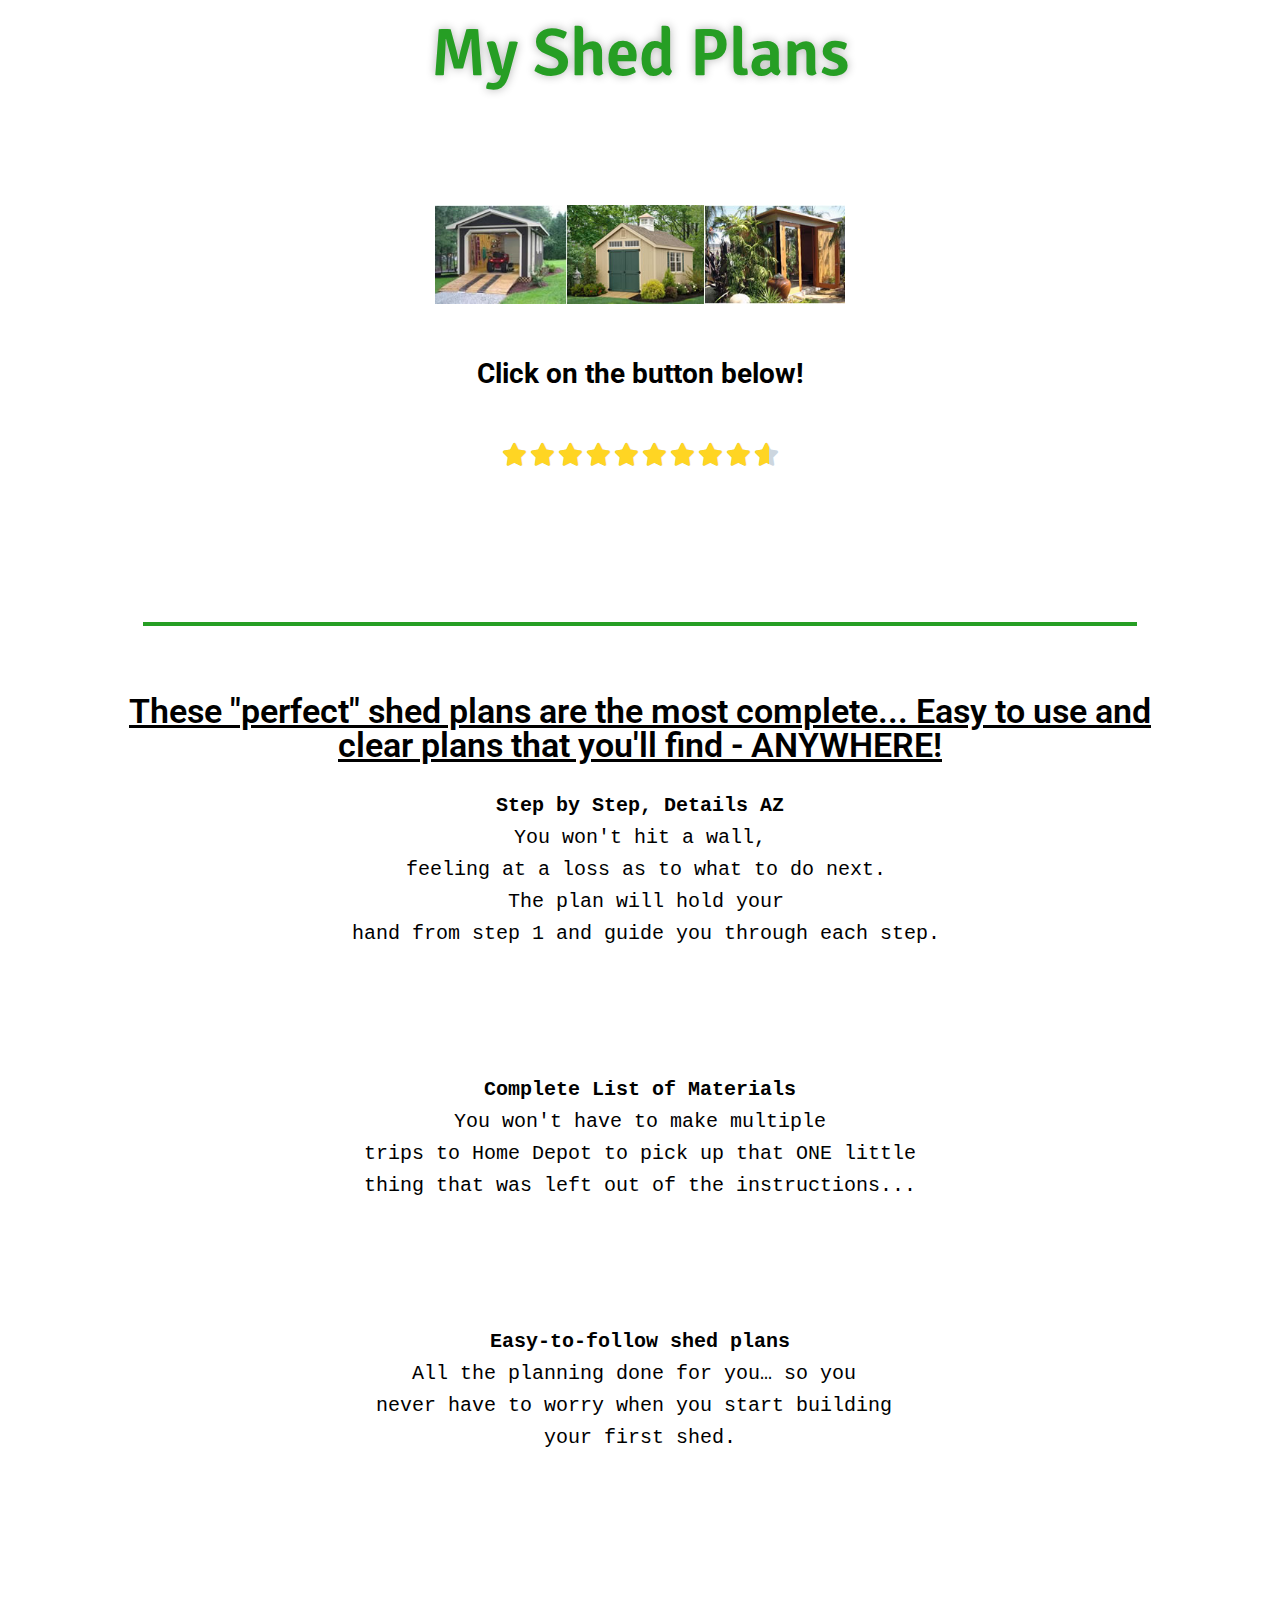
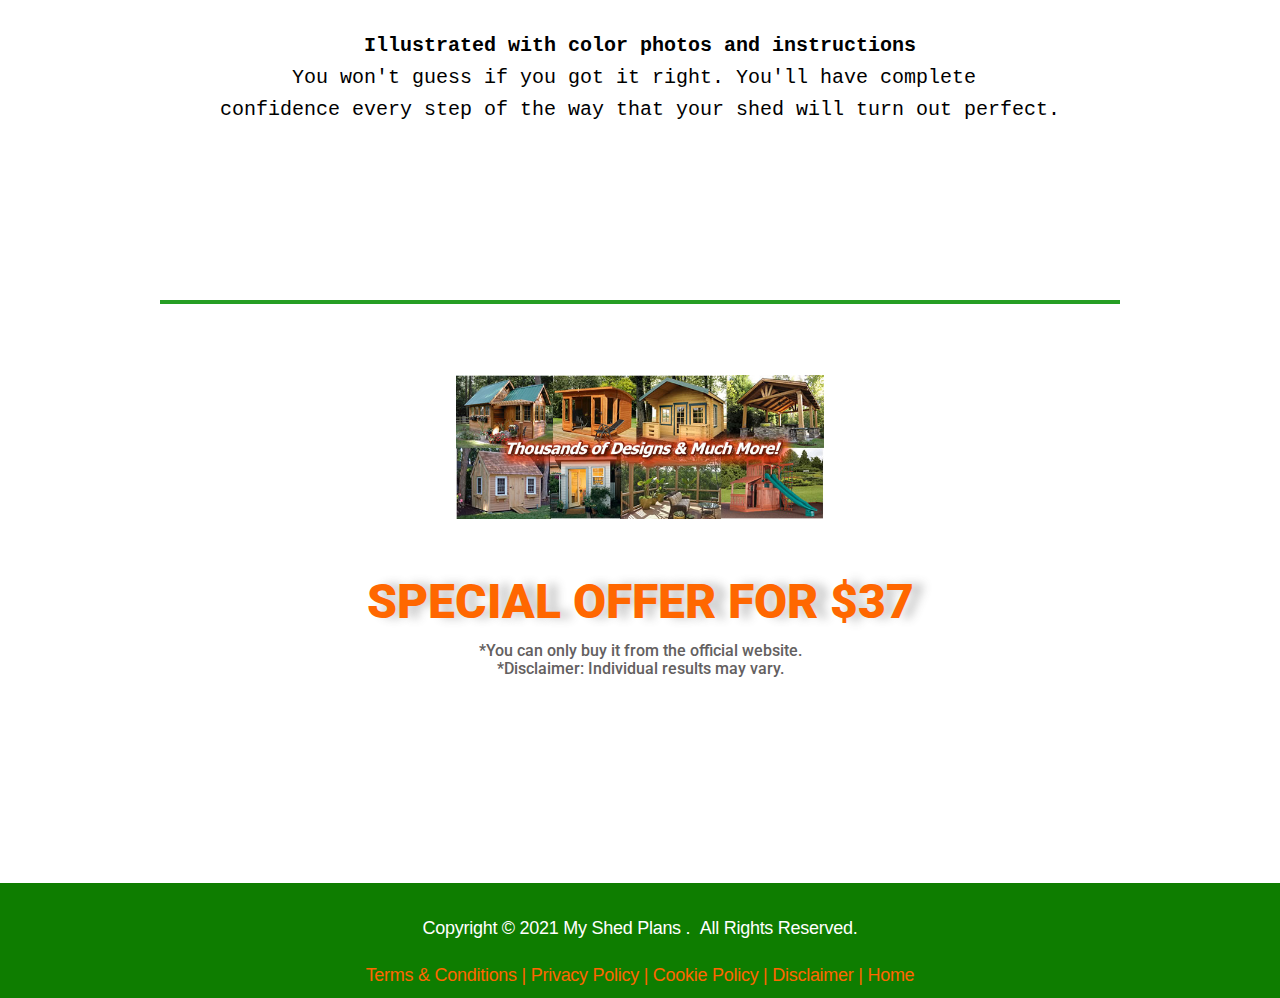
<file: my-shed-plans/my-shed-plans.html>
<!DOCTYPE html><html lang="pt-BR"><head>
	<meta charset="UTF-8">
			<title>My Shed Plans – OFICIAL</title>
		<meta name="viewport" content="width=device-width, initial-scale=1">
<meta name="robots" content="max-image-preview:large">
<title>My Shed Plans – OFICIAL</title>
<link rel="alternate" type="application/rss+xml" title="Feed para OFICIAL »" href="https://officialmegaoffer.com/feed/">
<link rel="alternate" type="application/rss+xml" title="Feed de comentários para OFICIAL »" href="https://officialmegaoffer.com/comments/feed/">
<script>
window._wpemojiSettings = {"baseUrl":"https:\/\/s.w.org\/images\/core\/emoji\/14.0.0\/72x72\/","ext":".png","svgUrl":"https:\/\/s.w.org\/images\/core\/emoji\/14.0.0\/svg\/","svgExt":".svg","source":{"concatemoji":"https:\/\/officialmegaoffer.com\/wp-includes\/js\/wp-emoji-release.min.js?ver=6.1.1"}};
/*! This file is auto-generated */
!function(e,a,t){var n,r,o,i=a.createElement("canvas"),p=i.getContext&&i.getContext("2d");function s(e,t){var a=String.fromCharCode,e=(p.clearRect(0,0,i.width,i.height),p.fillText(a.apply(this,e),0,0),i.toDataURL());return p.clearRect(0,0,i.width,i.height),p.fillText(a.apply(this,t),0,0),e===i.toDataURL()}function c(e){var t=a.createElement("script");t.src=e,t.defer=t.type="text/javascript",a.getElementsByTagName("head")[0].appendChild(t)}for(o=Array("flag","emoji"),t.supports={everything:!0,everythingExceptFlag:!0},r=0;r<o.length;r++)t.supports[o[r]]=function(e){if(p&&p.fillText)switch(p.textBaseline="top",p.font="600 32px Arial",e){case"flag":return s([127987,65039,8205,9895,65039],[127987,65039,8203,9895,65039])?!1:!s([55356,56826,55356,56819],[55356,56826,8203,55356,56819])&&!s([55356,57332,56128,56423,56128,56418,56128,56421,56128,56430,56128,56423,56128,56447],[55356,57332,8203,56128,56423,8203,56128,56418,8203,56128,56421,8203,56128,56430,8203,56128,56423,8203,56128,56447]);case"emoji":return!s([129777,127995,8205,129778,127999],[129777,127995,8203,129778,127999])}return!1}(o[r]),t.supports.everything=t.supports.everything&&t.supports[o[r]],"flag"!==o[r]&&(t.supports.everythingExceptFlag=t.supports.everythingExceptFlag&&t.supports[o[r]]);t.supports.everythingExceptFlag=t.supports.everythingExceptFlag&&!t.supports.flag,t.DOMReady=!1,t.readyCallback=function(){t.DOMReady=!0},t.supports.everything||(n=function(){t.readyCallback()},a.addEventListener?(a.addEventListener("DOMContentLoaded",n,!1),e.addEventListener("load",n,!1)):(e.attachEvent("onload",n),a.attachEvent("onreadystatechange",function(){"complete"===a.readyState&&t.readyCallback()})),(e=t.source||{}).concatemoji?c(e.concatemoji):e.wpemoji&&e.twemoji&&(c(e.twemoji),c(e.wpemoji)))}(window,document,window._wpemojiSettings);
</script><script src="js/wp-emoji-release.min.js" type="text/javascript" defer></script>
<style>
img.wp-smiley,
img.emoji {
	display: inline !important;
	border: none !important;
	box-shadow: none !important;
	height: 1em !important;
	width: 1em !important;
	margin: 0 0.07em !important;
	vertical-align: -0.1em !important;
	background: none !important;
	padding: 0 !important;
}
</style>
	<style id="wp-block-library-inline-css">
:root{--wp-admin-theme-color:#007cba;--wp-admin-theme-color--rgb:0,124,186;--wp-admin-theme-color-darker-10:#006ba1;--wp-admin-theme-color-darker-10--rgb:0,107,161;--wp-admin-theme-color-darker-20:#005a87;--wp-admin-theme-color-darker-20--rgb:0,90,135;--wp-admin-border-width-focus:2px}@media (-webkit-min-device-pixel-ratio:2),(min-resolution:192dpi){:root{--wp-admin-border-width-focus:1.5px}}.wp-element-button{cursor:pointer}:root{--wp--preset--font-size--normal:16px;--wp--preset--font-size--huge:42px}:root .has-very-light-gray-background-color{background-color:#eee}:root .has-very-dark-gray-background-color{background-color:#313131}:root .has-very-light-gray-color{color:#eee}:root .has-very-dark-gray-color{color:#313131}:root .has-vivid-green-cyan-to-vivid-cyan-blue-gradient-background{background:linear-gradient(135deg,#00d084,#0693e3)}:root .has-purple-crush-gradient-background{background:linear-gradient(135deg,#34e2e4,#4721fb 50%,#ab1dfe)}:root .has-hazy-dawn-gradient-background{background:linear-gradient(135deg,#faaca8,#dad0ec)}:root .has-subdued-olive-gradient-background{background:linear-gradient(135deg,#fafae1,#67a671)}:root .has-atomic-cream-gradient-background{background:linear-gradient(135deg,#fdd79a,#004a59)}:root .has-nightshade-gradient-background{background:linear-gradient(135deg,#330968,#31cdcf)}:root .has-midnight-gradient-background{background:linear-gradient(135deg,#020381,#2874fc)}.has-regular-font-size{font-size:1em}.has-larger-font-size{font-size:2.625em}.has-normal-font-size{font-size:var(--wp--preset--font-size--normal)}.has-huge-font-size{font-size:var(--wp--preset--font-size--huge)}.has-text-align-center{text-align:center}.has-text-align-left{text-align:left}.has-text-align-right{text-align:right}#end-resizable-editor-section{display:none}.aligncenter{clear:both}.items-justified-left{justify-content:flex-start}.items-justified-center{justify-content:center}.items-justified-right{justify-content:flex-end}.items-justified-space-between{justify-content:space-between}.screen-reader-text{border:0;clip:rect(1px,1px,1px,1px);clip-path:inset(50%);height:1px;margin:-1px;overflow:hidden;padding:0;position:absolute;width:1px;word-wrap:normal!important}.screen-reader-text:focus{background-color:#ddd;clip:auto!important;clip-path:none;color:#444;display:block;font-size:1em;height:auto;left:5px;line-height:normal;padding:15px 23px 14px;text-decoration:none;top:5px;width:auto;z-index:100000}html :where(.has-border-color){border-style:solid}html :where([style*=border-top-color]){border-top-style:solid}html :where([style*=border-right-color]){border-right-style:solid}html :where([style*=border-bottom-color]){border-bottom-style:solid}html :where([style*=border-left-color]){border-left-style:solid}html :where([style*=border-width]){border-style:solid}html :where([style*=border-top-width]){border-top-style:solid}html :where([style*=border-right-width]){border-right-style:solid}html :where([style*=border-bottom-width]){border-bottom-style:solid}html :where([style*=border-left-width]){border-left-style:solid}html :where(img[class*=wp-image-]){height:auto;max-width:100%}figure{margin:0 0 1em}
</style>
<style id="global-styles-inline-css">
body{--wp--preset--color--black: #000000;--wp--preset--color--cyan-bluish-gray: #abb8c3;--wp--preset--color--white: #ffffff;--wp--preset--color--pale-pink: #f78da7;--wp--preset--color--vivid-red: #cf2e2e;--wp--preset--color--luminous-vivid-orange: #ff6900;--wp--preset--color--luminous-vivid-amber: #fcb900;--wp--preset--color--light-green-cyan: #7bdcb5;--wp--preset--color--vivid-green-cyan: #00d084;--wp--preset--color--pale-cyan-blue: #8ed1fc;--wp--preset--color--vivid-cyan-blue: #0693e3;--wp--preset--color--vivid-purple: #9b51e0;--wp--preset--color--foreground: #000000;--wp--preset--color--background: #ffffff;--wp--preset--color--primary: #1a4548;--wp--preset--color--secondary: #ffe2c7;--wp--preset--color--tertiary: #F6F6F6;--wp--preset--gradient--vivid-cyan-blue-to-vivid-purple: linear-gradient(135deg,rgba(6,147,227,1) 0%,rgb(155,81,224) 100%);--wp--preset--gradient--light-green-cyan-to-vivid-green-cyan: linear-gradient(135deg,rgb(122,220,180) 0%,rgb(0,208,130) 100%);--wp--preset--gradient--luminous-vivid-amber-to-luminous-vivid-orange: linear-gradient(135deg,rgba(252,185,0,1) 0%,rgba(255,105,0,1) 100%);--wp--preset--gradient--luminous-vivid-orange-to-vivid-red: linear-gradient(135deg,rgba(255,105,0,1) 0%,rgb(207,46,46) 100%);--wp--preset--gradient--very-light-gray-to-cyan-bluish-gray: linear-gradient(135deg,rgb(238,238,238) 0%,rgb(169,184,195) 100%);--wp--preset--gradient--cool-to-warm-spectrum: linear-gradient(135deg,rgb(74,234,220) 0%,rgb(151,120,209) 20%,rgb(207,42,186) 40%,rgb(238,44,130) 60%,rgb(251,105,98) 80%,rgb(254,248,76) 100%);--wp--preset--gradient--blush-light-purple: linear-gradient(135deg,rgb(255,206,236) 0%,rgb(152,150,240) 100%);--wp--preset--gradient--blush-bordeaux: linear-gradient(135deg,rgb(254,205,165) 0%,rgb(254,45,45) 50%,rgb(107,0,62) 100%);--wp--preset--gradient--luminous-dusk: linear-gradient(135deg,rgb(255,203,112) 0%,rgb(199,81,192) 50%,rgb(65,88,208) 100%);--wp--preset--gradient--pale-ocean: linear-gradient(135deg,rgb(255,245,203) 0%,rgb(182,227,212) 50%,rgb(51,167,181) 100%);--wp--preset--gradient--electric-grass: linear-gradient(135deg,rgb(202,248,128) 0%,rgb(113,206,126) 100%);--wp--preset--gradient--midnight: linear-gradient(135deg,rgb(2,3,129) 0%,rgb(40,116,252) 100%);--wp--preset--gradient--vertical-secondary-to-tertiary: linear-gradient(to bottom,var(--wp--preset--color--secondary) 0%,var(--wp--preset--color--tertiary) 100%);--wp--preset--gradient--vertical-secondary-to-background: linear-gradient(to bottom,var(--wp--preset--color--secondary) 0%,var(--wp--preset--color--background) 100%);--wp--preset--gradient--vertical-tertiary-to-background: linear-gradient(to bottom,var(--wp--preset--color--tertiary) 0%,var(--wp--preset--color--background) 100%);--wp--preset--gradient--diagonal-primary-to-foreground: linear-gradient(to bottom right,var(--wp--preset--color--primary) 0%,var(--wp--preset--color--foreground) 100%);--wp--preset--gradient--diagonal-secondary-to-background: linear-gradient(to bottom right,var(--wp--preset--color--secondary) 50%,var(--wp--preset--color--background) 50%);--wp--preset--gradient--diagonal-background-to-secondary: linear-gradient(to bottom right,var(--wp--preset--color--background) 50%,var(--wp--preset--color--secondary) 50%);--wp--preset--gradient--diagonal-tertiary-to-background: linear-gradient(to bottom right,var(--wp--preset--color--tertiary) 50%,var(--wp--preset--color--background) 50%);--wp--preset--gradient--diagonal-background-to-tertiary: linear-gradient(to bottom right,var(--wp--preset--color--background) 50%,var(--wp--preset--color--tertiary) 50%);--wp--preset--duotone--dark-grayscale: url('my-shed-plans.html#wp-duotone-dark-grayscale');--wp--preset--duotone--grayscale: url('my-shed-plans.html#wp-duotone-grayscale');--wp--preset--duotone--purple-yellow: url('my-shed-plans.html#wp-duotone-purple-yellow');--wp--preset--duotone--blue-red: url('my-shed-plans.html#wp-duotone-blue-red');--wp--preset--duotone--midnight: url('my-shed-plans.html#wp-duotone-midnight');--wp--preset--duotone--magenta-yellow: url('my-shed-plans.html#wp-duotone-magenta-yellow');--wp--preset--duotone--purple-green: url('my-shed-plans.html#wp-duotone-purple-green');--wp--preset--duotone--blue-orange: url('my-shed-plans.html#wp-duotone-blue-orange');--wp--preset--duotone--foreground-and-background: url('my-shed-plans.html#wp-duotone-foreground-and-background');--wp--preset--duotone--foreground-and-secondary: url('my-shed-plans.html#wp-duotone-foreground-and-secondary');--wp--preset--duotone--foreground-and-tertiary: url('my-shed-plans.html#wp-duotone-foreground-and-tertiary');--wp--preset--duotone--primary-and-background: url('my-shed-plans.html#wp-duotone-primary-and-background');--wp--preset--duotone--primary-and-secondary: url('my-shed-plans.html#wp-duotone-primary-and-secondary');--wp--preset--duotone--primary-and-tertiary: url('my-shed-plans.html#wp-duotone-primary-and-tertiary');--wp--preset--font-size--small: 1rem;--wp--preset--font-size--medium: 1.125rem;--wp--preset--font-size--large: 1.75rem;--wp--preset--font-size--x-large: clamp(1.75rem, 3vw, 2.25rem);--wp--preset--font-family--system-font: -apple-system,BlinkMacSystemFont,"Segoe UI",Roboto,Oxygen-Sans,Ubuntu,Cantarell,"Helvetica Neue",sans-serif;--wp--preset--font-family--source-serif-pro: "Source Serif Pro", serif;--wp--preset--spacing--20: 0.44rem;--wp--preset--spacing--30: 0.67rem;--wp--preset--spacing--40: 1rem;--wp--preset--spacing--50: 1.5rem;--wp--preset--spacing--60: 2.25rem;--wp--preset--spacing--70: 3.38rem;--wp--preset--spacing--80: 5.06rem;--wp--custom--spacing--small: max(1.25rem, 5vw);--wp--custom--spacing--medium: clamp(2rem, 8vw, calc(4 * var(--wp--style--block-gap)));--wp--custom--spacing--large: clamp(4rem, 10vw, 8rem);--wp--custom--spacing--outer: var(--wp--custom--spacing--small, 1.25rem);--wp--custom--typography--font-size--huge: clamp(2.25rem, 4vw, 2.75rem);--wp--custom--typography--font-size--gigantic: clamp(2.75rem, 6vw, 3.25rem);--wp--custom--typography--font-size--colossal: clamp(3.25rem, 8vw, 6.25rem);--wp--custom--typography--line-height--tiny: 1.15;--wp--custom--typography--line-height--small: 1.2;--wp--custom--typography--line-height--medium: 1.4;--wp--custom--typography--line-height--normal: 1.6;}body { margin: 0;--wp--style--global--content-size: 650px;--wp--style--global--wide-size: 1000px; }.wp-site-blocks > .alignleft { float: left; margin-right: 2em; }.wp-site-blocks > .alignright { float: right; margin-left: 2em; }.wp-site-blocks > .aligncenter { justify-content: center; margin-left: auto; margin-right: auto; }.wp-site-blocks > * { margin-block-start: 0; margin-block-end: 0; }.wp-site-blocks > * + * { margin-block-start: 1.5rem; }body { --wp--style--block-gap: 1.5rem; }body .is-layout-flow > *{margin-block-start: 0;margin-block-end: 0;}body .is-layout-flow > * + *{margin-block-start: 1.5rem;margin-block-end: 0;}body .is-layout-constrained > *{margin-block-start: 0;margin-block-end: 0;}body .is-layout-constrained > * + *{margin-block-start: 1.5rem;margin-block-end: 0;}body .is-layout-flex{gap: 1.5rem;}body .is-layout-flow > .alignleft{float: left;margin-inline-start: 0;margin-inline-end: 2em;}body .is-layout-flow > .alignright{float: right;margin-inline-start: 2em;margin-inline-end: 0;}body .is-layout-flow > .aligncenter{margin-left: auto !important;margin-right: auto !important;}body .is-layout-constrained > .alignleft{float: left;margin-inline-start: 0;margin-inline-end: 2em;}body .is-layout-constrained > .alignright{float: right;margin-inline-start: 2em;margin-inline-end: 0;}body .is-layout-constrained > .aligncenter{margin-left: auto !important;margin-right: auto !important;}body .is-layout-constrained > :where(:not(.alignleft):not(.alignright):not(.alignfull)){max-width: var(--wp--style--global--content-size);margin-left: auto !important;margin-right: auto !important;}body .is-layout-constrained > .alignwide{max-width: var(--wp--style--global--wide-size);}body .is-layout-flex{display: flex;}body .is-layout-flex{flex-wrap: wrap;align-items: center;}body .is-layout-flex > *{margin: 0;}body{background-color: var(--wp--preset--color--background);color: var(--wp--preset--color--foreground);font-family: var(--wp--preset--font-family--system-font);font-size: var(--wp--preset--font-size--medium);line-height: var(--wp--custom--typography--line-height--normal);padding-top: 0px;padding-right: 0px;padding-bottom: 0px;padding-left: 0px;}a:where(:not(.wp-element-button)){color: var(--wp--preset--color--foreground);text-decoration: underline;}h1{font-family: var(--wp--preset--font-family--source-serif-pro);font-size: var(--wp--custom--typography--font-size--colossal);font-weight: 300;line-height: var(--wp--custom--typography--line-height--tiny);}h2{font-family: var(--wp--preset--font-family--source-serif-pro);font-size: var(--wp--custom--typography--font-size--gigantic);font-weight: 300;line-height: var(--wp--custom--typography--line-height--small);}h3{font-family: var(--wp--preset--font-family--source-serif-pro);font-size: var(--wp--custom--typography--font-size--huge);font-weight: 300;line-height: var(--wp--custom--typography--line-height--tiny);}h4{font-family: var(--wp--preset--font-family--source-serif-pro);font-size: var(--wp--preset--font-size--x-large);font-weight: 300;line-height: var(--wp--custom--typography--line-height--tiny);}h5{font-family: var(--wp--preset--font-family--system-font);font-size: var(--wp--preset--font-size--medium);font-weight: 700;line-height: var(--wp--custom--typography--line-height--normal);text-transform: uppercase;}h6{font-family: var(--wp--preset--font-family--system-font);font-size: var(--wp--preset--font-size--medium);font-weight: 400;line-height: var(--wp--custom--typography--line-height--normal);text-transform: uppercase;}.wp-element-button, .wp-block-button__link{background-color: #32373c;border-width: 0;color: #fff;font-family: inherit;font-size: inherit;line-height: inherit;padding: calc(0.667em + 2px) calc(1.333em + 2px);text-decoration: none;}.has-black-color{color: var(--wp--preset--color--black) !important;}.has-cyan-bluish-gray-color{color: var(--wp--preset--color--cyan-bluish-gray) !important;}.has-white-color{color: var(--wp--preset--color--white) !important;}.has-pale-pink-color{color: var(--wp--preset--color--pale-pink) !important;}.has-vivid-red-color{color: var(--wp--preset--color--vivid-red) !important;}.has-luminous-vivid-orange-color{color: var(--wp--preset--color--luminous-vivid-orange) !important;}.has-luminous-vivid-amber-color{color: var(--wp--preset--color--luminous-vivid-amber) !important;}.has-light-green-cyan-color{color: var(--wp--preset--color--light-green-cyan) !important;}.has-vivid-green-cyan-color{color: var(--wp--preset--color--vivid-green-cyan) !important;}.has-pale-cyan-blue-color{color: var(--wp--preset--color--pale-cyan-blue) !important;}.has-vivid-cyan-blue-color{color: var(--wp--preset--color--vivid-cyan-blue) !important;}.has-vivid-purple-color{color: var(--wp--preset--color--vivid-purple) !important;}.has-foreground-color{color: var(--wp--preset--color--foreground) !important;}.has-background-color{color: var(--wp--preset--color--background) !important;}.has-primary-color{color: var(--wp--preset--color--primary) !important;}.has-secondary-color{color: var(--wp--preset--color--secondary) !important;}.has-tertiary-color{color: var(--wp--preset--color--tertiary) !important;}.has-black-background-color{background-color: var(--wp--preset--color--black) !important;}.has-cyan-bluish-gray-background-color{background-color: var(--wp--preset--color--cyan-bluish-gray) !important;}.has-white-background-color{background-color: var(--wp--preset--color--white) !important;}.has-pale-pink-background-color{background-color: var(--wp--preset--color--pale-pink) !important;}.has-vivid-red-background-color{background-color: var(--wp--preset--color--vivid-red) !important;}.has-luminous-vivid-orange-background-color{background-color: var(--wp--preset--color--luminous-vivid-orange) !important;}.has-luminous-vivid-amber-background-color{background-color: var(--wp--preset--color--luminous-vivid-amber) !important;}.has-light-green-cyan-background-color{background-color: var(--wp--preset--color--light-green-cyan) !important;}.has-vivid-green-cyan-background-color{background-color: var(--wp--preset--color--vivid-green-cyan) !important;}.has-pale-cyan-blue-background-color{background-color: var(--wp--preset--color--pale-cyan-blue) !important;}.has-vivid-cyan-blue-background-color{background-color: var(--wp--preset--color--vivid-cyan-blue) !important;}.has-vivid-purple-background-color{background-color: var(--wp--preset--color--vivid-purple) !important;}.has-foreground-background-color{background-color: var(--wp--preset--color--foreground) !important;}.has-background-background-color{background-color: var(--wp--preset--color--background) !important;}.has-primary-background-color{background-color: var(--wp--preset--color--primary) !important;}.has-secondary-background-color{background-color: var(--wp--preset--color--secondary) !important;}.has-tertiary-background-color{background-color: var(--wp--preset--color--tertiary) !important;}.has-black-border-color{border-color: var(--wp--preset--color--black) !important;}.has-cyan-bluish-gray-border-color{border-color: var(--wp--preset--color--cyan-bluish-gray) !important;}.has-white-border-color{border-color: var(--wp--preset--color--white) !important;}.has-pale-pink-border-color{border-color: var(--wp--preset--color--pale-pink) !important;}.has-vivid-red-border-color{border-color: var(--wp--preset--color--vivid-red) !important;}.has-luminous-vivid-orange-border-color{border-color: var(--wp--preset--color--luminous-vivid-orange) !important;}.has-luminous-vivid-amber-border-color{border-color: var(--wp--preset--color--luminous-vivid-amber) !important;}.has-light-green-cyan-border-color{border-color: var(--wp--preset--color--light-green-cyan) !important;}.has-vivid-green-cyan-border-color{border-color: var(--wp--preset--color--vivid-green-cyan) !important;}.has-pale-cyan-blue-border-color{border-color: var(--wp--preset--color--pale-cyan-blue) !important;}.has-vivid-cyan-blue-border-color{border-color: var(--wp--preset--color--vivid-cyan-blue) !important;}.has-vivid-purple-border-color{border-color: var(--wp--preset--color--vivid-purple) !important;}.has-foreground-border-color{border-color: var(--wp--preset--color--foreground) !important;}.has-background-border-color{border-color: var(--wp--preset--color--background) !important;}.has-primary-border-color{border-color: var(--wp--preset--color--primary) !important;}.has-secondary-border-color{border-color: var(--wp--preset--color--secondary) !important;}.has-tertiary-border-color{border-color: var(--wp--preset--color--tertiary) !important;}.has-vivid-cyan-blue-to-vivid-purple-gradient-background{background: var(--wp--preset--gradient--vivid-cyan-blue-to-vivid-purple) !important;}.has-light-green-cyan-to-vivid-green-cyan-gradient-background{background: var(--wp--preset--gradient--light-green-cyan-to-vivid-green-cyan) !important;}.has-luminous-vivid-amber-to-luminous-vivid-orange-gradient-background{background: var(--wp--preset--gradient--luminous-vivid-amber-to-luminous-vivid-orange) !important;}.has-luminous-vivid-orange-to-vivid-red-gradient-background{background: var(--wp--preset--gradient--luminous-vivid-orange-to-vivid-red) !important;}.has-very-light-gray-to-cyan-bluish-gray-gradient-background{background: var(--wp--preset--gradient--very-light-gray-to-cyan-bluish-gray) !important;}.has-cool-to-warm-spectrum-gradient-background{background: var(--wp--preset--gradient--cool-to-warm-spectrum) !important;}.has-blush-light-purple-gradient-background{background: var(--wp--preset--gradient--blush-light-purple) !important;}.has-blush-bordeaux-gradient-background{background: var(--wp--preset--gradient--blush-bordeaux) !important;}.has-luminous-dusk-gradient-background{background: var(--wp--preset--gradient--luminous-dusk) !important;}.has-pale-ocean-gradient-background{background: var(--wp--preset--gradient--pale-ocean) !important;}.has-electric-grass-gradient-background{background: var(--wp--preset--gradient--electric-grass) !important;}.has-midnight-gradient-background{background: var(--wp--preset--gradient--midnight) !important;}.has-vertical-secondary-to-tertiary-gradient-background{background: var(--wp--preset--gradient--vertical-secondary-to-tertiary) !important;}.has-vertical-secondary-to-background-gradient-background{background: var(--wp--preset--gradient--vertical-secondary-to-background) !important;}.has-vertical-tertiary-to-background-gradient-background{background: var(--wp--preset--gradient--vertical-tertiary-to-background) !important;}.has-diagonal-primary-to-foreground-gradient-background{background: var(--wp--preset--gradient--diagonal-primary-to-foreground) !important;}.has-diagonal-secondary-to-background-gradient-background{background: var(--wp--preset--gradient--diagonal-secondary-to-background) !important;}.has-diagonal-background-to-secondary-gradient-background{background: var(--wp--preset--gradient--diagonal-background-to-secondary) !important;}.has-diagonal-tertiary-to-background-gradient-background{background: var(--wp--preset--gradient--diagonal-tertiary-to-background) !important;}.has-diagonal-background-to-tertiary-gradient-background{background: var(--wp--preset--gradient--diagonal-background-to-tertiary) !important;}.has-small-font-size{font-size: var(--wp--preset--font-size--small) !important;}.has-medium-font-size{font-size: var(--wp--preset--font-size--medium) !important;}.has-large-font-size{font-size: var(--wp--preset--font-size--large) !important;}.has-x-large-font-size{font-size: var(--wp--preset--font-size--x-large) !important;}.has-system-font-font-family{font-family: var(--wp--preset--font-family--system-font) !important;}.has-source-serif-pro-font-family{font-family: var(--wp--preset--font-family--source-serif-pro) !important;}
</style>
<style id="wp-webfonts-inline-css">
@font-face{font-family:"Source Serif Pro";font-style:normal;font-weight:200 900;font-display:fallback;src:local("Source Serif Pro"), url('fonts/SourceSerif4Variable-Roman.ttf.woff2') format('woff2');font-stretch:normal;}@font-face{font-family:"Source Serif Pro";font-style:italic;font-weight:200 900;font-display:fallback;src:local("Source Serif Pro"), url('fonts/SourceSerif4Variable-Italic.ttf.woff2') format('woff2');font-stretch:normal;}
</style>
<link rel="stylesheet" id="twentytwentytwo-style-css" href="css/style.css" media="all">
<link rel="stylesheet" id="elementor-icons-css" href="css/elementor-icons.min.css" media="all">
<link rel="stylesheet" id="elementor-frontend-css" href="css/frontend-lite.min.css" media="all">
<link rel="stylesheet" id="elementor-post-5-css" href="css/post-5.css" media="all">
<link rel="stylesheet" id="elementor-global-css" href="css/global.css" media="all">
<link rel="stylesheet" id="elementor-post-23-css" href="css/post-23.css" media="all">
<link rel="stylesheet" id="google-fonts-1-css" href="https://fonts.googleapis.com/css?family=Roboto%3A100%2C100italic%2C200%2C200italic%2C300%2C300italic%2C400%2C400italic%2C500%2C500italic%2C600%2C600italic%2C700%2C700italic%2C800%2C800italic%2C900%2C900italic%7CRoboto+Slab%3A100%2C100italic%2C200%2C200italic%2C300%2C300italic%2C400%2C400italic%2C500%2C500italic%2C600%2C600italic%2C700%2C700italic%2C800%2C800italic%2C900%2C900italic%7CSignika%3A100%2C100italic%2C200%2C200italic%2C300%2C300italic%2C400%2C400italic%2C500%2C500italic%2C600%2C600italic%2C700%2C700italic%2C800%2C800italic%2C900%2C900italic&amp;display=auto&amp;ver=6.1.1" media="all">
<link rel="stylesheet" id="elementor-icons-shared-0-css" href="css/fontawesome.min.css" media="all">
<link rel="stylesheet" id="elementor-icons-fa-regular-css" href="css/regular.min.css" media="all">
<link rel="stylesheet" id="elementor-icons-fa-solid-css" href="css/solid.min.css" media="all">
<link rel="https://api.w.org/" href="https://officialmegaoffer.com/wp-json/"><link rel="alternate" type="application/json" href="https://officialmegaoffer.com/wp-json/wp/v2/pages/23"><link rel="EditURI" type="application/rsd+xml" title="RSD" href="https://officialmegaoffer.com/xmlrpc.php?rsd">
<link rel="wlwmanifest" type="application/wlwmanifest+xml" href="https://officialmegaoffer.com/wp-includes/wlwmanifest.xml">
<meta name="generator" content="WordPress 6.1.1">
<link rel="canonical" href="https://officialmegaoffer.com/my-shed-plans/">
<link rel="shortlink" href="https://officialmegaoffer.com/?p=23">
<link rel="alternate" type="application/json+oembed" href="https://officialmegaoffer.com/wp-json/oembed/1.0/embed?url=https%3A%2F%2Fofficialmegaoffer.com%2Fmy-shed-plans%2F">
<link rel="alternate" type="text/xml+oembed" href="https://officialmegaoffer.com/wp-json/oembed/1.0/embed?url=https%3A%2F%2Fofficialmegaoffer.com%2Fmy-shed-plans%2F&format=xml">
	<meta name="viewport" content="width=device-width, initial-scale=1.0, viewport-fit=cover"></head>
<body data-rsssl="1" class="page-template page-template-elementor_canvas page page-id-23 wp-embed-responsive elementor-default elementor-template-canvas elementor-kit-5 elementor-page elementor-page-23">
	<svg xmlns="http://www.w3.org/2000/svg" viewBox="0 0 0 0" width="0" height="0" focusable="false" role="none" style="visibility: hidden; position: absolute; left: -9999px; overflow: hidden;"><defs><filter id="wp-duotone-dark-grayscale"><fecolormatrix color-interpolation-filters="sRGB" type="matrix" values=" .299 .587 .114 0 0 .299 .587 .114 0 0 .299 .587 .114 0 0 .299 .587 .114 0 0 "/><fecomponenttransfer color-interpolation-filters="sRGB"><fefuncr type="table" tableValues="0 0.49803921568627"/><fefuncg type="table" tableValues="0 0.49803921568627"/><fefuncb type="table" tableValues="0 0.49803921568627"/><fefunca type="table" tableValues="1 1"/></fecomponenttransfer><fecomposite in2="SourceGraphic" operator="in"/></filter></defs></svg><svg xmlns="http://www.w3.org/2000/svg" viewBox="0 0 0 0" width="0" height="0" focusable="false" role="none" style="visibility: hidden; position: absolute; left: -9999px; overflow: hidden;"><defs><filter id="wp-duotone-grayscale"><fecolormatrix color-interpolation-filters="sRGB" type="matrix" values=" .299 .587 .114 0 0 .299 .587 .114 0 0 .299 .587 .114 0 0 .299 .587 .114 0 0 "/><fecomponenttransfer color-interpolation-filters="sRGB"><fefuncr type="table" tableValues="0 1"/><fefuncg type="table" tableValues="0 1"/><fefuncb type="table" tableValues="0 1"/><fefunca type="table" tableValues="1 1"/></fecomponenttransfer><fecomposite in2="SourceGraphic" operator="in"/></filter></defs></svg><svg xmlns="http://www.w3.org/2000/svg" viewBox="0 0 0 0" width="0" height="0" focusable="false" role="none" style="visibility: hidden; position: absolute; left: -9999px; overflow: hidden;"><defs><filter id="wp-duotone-purple-yellow"><fecolormatrix color-interpolation-filters="sRGB" type="matrix" values=" .299 .587 .114 0 0 .299 .587 .114 0 0 .299 .587 .114 0 0 .299 .587 .114 0 0 "/><fecomponenttransfer color-interpolation-filters="sRGB"><fefuncr type="table" tableValues="0.54901960784314 0.98823529411765"/><fefuncg type="table" tableValues="0 1"/><fefuncb type="table" tableValues="0.71764705882353 0.25490196078431"/><fefunca type="table" tableValues="1 1"/></fecomponenttransfer><fecomposite in2="SourceGraphic" operator="in"/></filter></defs></svg><svg xmlns="http://www.w3.org/2000/svg" viewBox="0 0 0 0" width="0" height="0" focusable="false" role="none" style="visibility: hidden; position: absolute; left: -9999px; overflow: hidden;"><defs><filter id="wp-duotone-blue-red"><fecolormatrix color-interpolation-filters="sRGB" type="matrix" values=" .299 .587 .114 0 0 .299 .587 .114 0 0 .299 .587 .114 0 0 .299 .587 .114 0 0 "/><fecomponenttransfer color-interpolation-filters="sRGB"><fefuncr type="table" tableValues="0 1"/><fefuncg type="table" tableValues="0 0.27843137254902"/><fefuncb type="table" tableValues="0.5921568627451 0.27843137254902"/><fefunca type="table" tableValues="1 1"/></fecomponenttransfer><fecomposite in2="SourceGraphic" operator="in"/></filter></defs></svg><svg xmlns="http://www.w3.org/2000/svg" viewBox="0 0 0 0" width="0" height="0" focusable="false" role="none" style="visibility: hidden; position: absolute; left: -9999px; overflow: hidden;"><defs><filter id="wp-duotone-midnight"><fecolormatrix color-interpolation-filters="sRGB" type="matrix" values=" .299 .587 .114 0 0 .299 .587 .114 0 0 .299 .587 .114 0 0 .299 .587 .114 0 0 "/><fecomponenttransfer color-interpolation-filters="sRGB"><fefuncr type="table" tableValues="0 0"/><fefuncg type="table" tableValues="0 0.64705882352941"/><fefuncb type="table" tableValues="0 1"/><fefunca type="table" tableValues="1 1"/></fecomponenttransfer><fecomposite in2="SourceGraphic" operator="in"/></filter></defs></svg><svg xmlns="http://www.w3.org/2000/svg" viewBox="0 0 0 0" width="0" height="0" focusable="false" role="none" style="visibility: hidden; position: absolute; left: -9999px; overflow: hidden;"><defs><filter id="wp-duotone-magenta-yellow"><fecolormatrix color-interpolation-filters="sRGB" type="matrix" values=" .299 .587 .114 0 0 .299 .587 .114 0 0 .299 .587 .114 0 0 .299 .587 .114 0 0 "/><fecomponenttransfer color-interpolation-filters="sRGB"><fefuncr type="table" tableValues="0.78039215686275 1"/><fefuncg type="table" tableValues="0 0.94901960784314"/><fefuncb type="table" tableValues="0.35294117647059 0.47058823529412"/><fefunca type="table" tableValues="1 1"/></fecomponenttransfer><fecomposite in2="SourceGraphic" operator="in"/></filter></defs></svg><svg xmlns="http://www.w3.org/2000/svg" viewBox="0 0 0 0" width="0" height="0" focusable="false" role="none" style="visibility: hidden; position: absolute; left: -9999px; overflow: hidden;"><defs><filter id="wp-duotone-purple-green"><fecolormatrix color-interpolation-filters="sRGB" type="matrix" values=" .299 .587 .114 0 0 .299 .587 .114 0 0 .299 .587 .114 0 0 .299 .587 .114 0 0 "/><fecomponenttransfer color-interpolation-filters="sRGB"><fefuncr type="table" tableValues="0.65098039215686 0.40392156862745"/><fefuncg type="table" tableValues="0 1"/><fefuncb type="table" tableValues="0.44705882352941 0.4"/><fefunca type="table" tableValues="1 1"/></fecomponenttransfer><fecomposite in2="SourceGraphic" operator="in"/></filter></defs></svg><svg xmlns="http://www.w3.org/2000/svg" viewBox="0 0 0 0" width="0" height="0" focusable="false" role="none" style="visibility: hidden; position: absolute; left: -9999px; overflow: hidden;"><defs><filter id="wp-duotone-blue-orange"><fecolormatrix color-interpolation-filters="sRGB" type="matrix" values=" .299 .587 .114 0 0 .299 .587 .114 0 0 .299 .587 .114 0 0 .299 .587 .114 0 0 "/><fecomponenttransfer color-interpolation-filters="sRGB"><fefuncr type="table" tableValues="0.098039215686275 1"/><fefuncg type="table" tableValues="0 0.66274509803922"/><fefuncb type="table" tableValues="0.84705882352941 0.41960784313725"/><fefunca type="table" tableValues="1 1"/></fecomponenttransfer><fecomposite in2="SourceGraphic" operator="in"/></filter></defs></svg><svg xmlns="http://www.w3.org/2000/svg" viewBox="0 0 0 0" width="0" height="0" focusable="false" role="none" style="visibility: hidden; position: absolute; left: -9999px; overflow: hidden;"><defs><filter id="wp-duotone-foreground-and-background"><fecolormatrix color-interpolation-filters="sRGB" type="matrix" values=" .299 .587 .114 0 0 .299 .587 .114 0 0 .299 .587 .114 0 0 .299 .587 .114 0 0 "/><fecomponenttransfer color-interpolation-filters="sRGB"><fefuncr type="table" tableValues="0 1"/><fefuncg type="table" tableValues="0 1"/><fefuncb type="table" tableValues="0 1"/><fefunca type="table" tableValues="1 1"/></fecomponenttransfer><fecomposite in2="SourceGraphic" operator="in"/></filter></defs></svg><svg xmlns="http://www.w3.org/2000/svg" viewBox="0 0 0 0" width="0" height="0" focusable="false" role="none" style="visibility: hidden; position: absolute; left: -9999px; overflow: hidden;"><defs><filter id="wp-duotone-foreground-and-secondary"><fecolormatrix color-interpolation-filters="sRGB" type="matrix" values=" .299 .587 .114 0 0 .299 .587 .114 0 0 .299 .587 .114 0 0 .299 .587 .114 0 0 "/><fecomponenttransfer color-interpolation-filters="sRGB"><fefuncr type="table" tableValues="0 1"/><fefuncg type="table" tableValues="0 0.88627450980392"/><fefuncb type="table" tableValues="0 0.78039215686275"/><fefunca type="table" tableValues="1 1"/></fecomponenttransfer><fecomposite in2="SourceGraphic" operator="in"/></filter></defs></svg><svg xmlns="http://www.w3.org/2000/svg" viewBox="0 0 0 0" width="0" height="0" focusable="false" role="none" style="visibility: hidden; position: absolute; left: -9999px; overflow: hidden;"><defs><filter id="wp-duotone-foreground-and-tertiary"><fecolormatrix color-interpolation-filters="sRGB" type="matrix" values=" .299 .587 .114 0 0 .299 .587 .114 0 0 .299 .587 .114 0 0 .299 .587 .114 0 0 "/><fecomponenttransfer color-interpolation-filters="sRGB"><fefuncr type="table" tableValues="0 0.96470588235294"/><fefuncg type="table" tableValues="0 0.96470588235294"/><fefuncb type="table" tableValues="0 0.96470588235294"/><fefunca type="table" tableValues="1 1"/></fecomponenttransfer><fecomposite in2="SourceGraphic" operator="in"/></filter></defs></svg><svg xmlns="http://www.w3.org/2000/svg" viewBox="0 0 0 0" width="0" height="0" focusable="false" role="none" style="visibility: hidden; position: absolute; left: -9999px; overflow: hidden;"><defs><filter id="wp-duotone-primary-and-background"><fecolormatrix color-interpolation-filters="sRGB" type="matrix" values=" .299 .587 .114 0 0 .299 .587 .114 0 0 .299 .587 .114 0 0 .299 .587 .114 0 0 "/><fecomponenttransfer color-interpolation-filters="sRGB"><fefuncr type="table" tableValues="0.10196078431373 1"/><fefuncg type="table" tableValues="0.27058823529412 1"/><fefuncb type="table" tableValues="0.28235294117647 1"/><fefunca type="table" tableValues="1 1"/></fecomponenttransfer><fecomposite in2="SourceGraphic" operator="in"/></filter></defs></svg><svg xmlns="http://www.w3.org/2000/svg" viewBox="0 0 0 0" width="0" height="0" focusable="false" role="none" style="visibility: hidden; position: absolute; left: -9999px; overflow: hidden;"><defs><filter id="wp-duotone-primary-and-secondary"><fecolormatrix color-interpolation-filters="sRGB" type="matrix" values=" .299 .587 .114 0 0 .299 .587 .114 0 0 .299 .587 .114 0 0 .299 .587 .114 0 0 "/><fecomponenttransfer color-interpolation-filters="sRGB"><fefuncr type="table" tableValues="0.10196078431373 1"/><fefuncg type="table" tableValues="0.27058823529412 0.88627450980392"/><fefuncb type="table" tableValues="0.28235294117647 0.78039215686275"/><fefunca type="table" tableValues="1 1"/></fecomponenttransfer><fecomposite in2="SourceGraphic" operator="in"/></filter></defs></svg><svg xmlns="http://www.w3.org/2000/svg" viewBox="0 0 0 0" width="0" height="0" focusable="false" role="none" style="visibility: hidden; position: absolute; left: -9999px; overflow: hidden;"><defs><filter id="wp-duotone-primary-and-tertiary"><fecolormatrix color-interpolation-filters="sRGB" type="matrix" values=" .299 .587 .114 0 0 .299 .587 .114 0 0 .299 .587 .114 0 0 .299 .587 .114 0 0 "/><fecomponenttransfer color-interpolation-filters="sRGB"><fefuncr type="table" tableValues="0.10196078431373 0.96470588235294"/><fefuncg type="table" tableValues="0.27058823529412 0.96470588235294"/><fefuncb type="table" tableValues="0.28235294117647 0.96470588235294"/><fefunca type="table" tableValues="1 1"/></fecomponenttransfer><fecomposite in2="SourceGraphic" operator="in"/></filter></defs></svg>		<div data-elementor-type="wp-page" data-elementor-id="23" class="elementor elementor-23">
									<section class="elementor-section elementor-top-section elementor-element elementor-element-6a14ae5c elementor-section-boxed elementor-section-height-default elementor-section-height-default" data-id="6a14ae5c" data-element_type="section" data-settings="{" background_background":"classic"}">
							<div class="elementor-background-overlay"></div>
							<div class="elementor-container elementor-column-gap-default">
					<div class="elementor-column elementor-col-100 elementor-top-column elementor-element elementor-element-95074fb" data-id="95074fb" data-element_type="column" data-settings="{" background_background":"classic"}">
			<div class="elementor-widget-wrap elementor-element-populated">
								<div class="elementor-element elementor-element-12792352 elementor-widget elementor-widget-heading" data-id="12792352" data-element_type="widget" data-widget_type="heading.default">
				<div class="elementor-widget-container">
			<style>/*! elementor - v3.7.1 - 14-08-2022 */
.elementor-heading-title{padding:0;margin:0;line-height:1}.elementor-widget-heading .elementor-heading-title[class*=elementor-size-]>a{color:inherit;font-size:inherit;line-height:inherit}.elementor-widget-heading .elementor-heading-title.elementor-size-small{font-size:15px}.elementor-widget-heading .elementor-heading-title.elementor-size-medium{font-size:19px}.elementor-widget-heading .elementor-heading-title.elementor-size-large{font-size:29px}.elementor-widget-heading .elementor-heading-title.elementor-size-xl{font-size:39px}.elementor-widget-heading .elementor-heading-title.elementor-size-xxl{font-size:59px}</style><h2 class="elementor-heading-title elementor-size-default">My Shed Plans</h2>		</div>
				</div>
				<div class="elementor-element elementor-element-1e93c09e elementor-invisible elementor-widget elementor-widget-heading" data-id="1e93c09e" data-element_type="widget" data-settings="{" _animation_mobile":"zoomIn","_animation":"zoomIn"}" data-widget_type="heading.default">
				<div class="elementor-widget-container">
			<h2 class="elementor-heading-title elementor-size-default"></h2><h1 style="margin: 20px 0px 10px; font-size: 40px; font-family: Raleway, sans-serif; font-weight: 700; line-height: 48px; color: rgb(0, 0, 0); padding: 0px; font-style: normal; white-space: normal;">12,000 "perfect" shed plans so clear.</h1>		</div>
				</div>
				<div class="elementor-element elementor-element-3ae95062 elementor-widget elementor-widget-image" data-id="3ae95062" data-element_type="widget" data-widget_type="image.default">
				<div class="elementor-widget-container">
			<style>/*! elementor - v3.7.1 - 14-08-2022 */
.elementor-widget-image{text-align:center}.elementor-widget-image a{display:inline-block}.elementor-widget-image a img[src$=".svg"]{width:48px}.elementor-widget-image img{vertical-align:middle;display:inline-block}</style>												<img decoding="async" width="550" height="133" src="images/more-shed1-3.jpg" class="attachment-2048x2048 size-2048x2048" alt loading="lazy" srcset="images/more-shed1-3.jpg 550w, images/more-shed1-3-300x73.jpg 300w" sizes="(max-width: 550px) 100vw, 550px">															</div>
				</div>
				<div class="elementor-element elementor-element-71ce907a elementor-widget elementor-widget-text-editor" data-id="71ce907a" data-element_type="widget" data-widget_type="text-editor.default">
				<div class="elementor-widget-container">
			<style>/*! elementor - v3.7.1 - 14-08-2022 */
.elementor-widget-text-editor.elementor-drop-cap-view-stacked .elementor-drop-cap{background-color:#818a91;color:#fff}.elementor-widget-text-editor.elementor-drop-cap-view-framed .elementor-drop-cap{color:#818a91;border:3px solid;background-color:transparent}.elementor-widget-text-editor:not(.elementor-drop-cap-view-default) .elementor-drop-cap{margin-top:8px}.elementor-widget-text-editor:not(.elementor-drop-cap-view-default) .elementor-drop-cap-letter{width:1em;height:1em}.elementor-widget-text-editor .elementor-drop-cap{float:left;text-align:center;line-height:1;font-size:50px}.elementor-widget-text-editor .elementor-drop-cap-letter{display:inline-block}</style>				<p style="text-align: center;"><strong>Click on the button below!</strong></p>						</div>
				</div>
				<div class="elementor-element elementor-element-144369c elementor-star-rating--align-center elementor--star-style-star_fontawesome elementor-widget elementor-widget-star-rating" data-id="144369c" data-element_type="widget" data-widget_type="star-rating.default">
				<div class="elementor-widget-container">
			<style>/*! elementor - v3.7.1 - 14-08-2022 */
@charset "UTF-8";.elementor-star-rating{color:#ccd6df;font-family:eicons;display:inline-block}.elementor-star-rating i{display:inline-block;position:relative;font-style:normal;cursor:default}.elementor-star-rating i:before{content:"\e934";display:block;font-size:inherit;font-family:inherit;position:absolute;overflow:hidden;color:#f0ad4e;top:0;left:0}.elementor-star-rating .elementor-star-empty:before{content:none}.elementor-star-rating .elementor-star-1:before{width:10%}.elementor-star-rating .elementor-star-2:before{width:20%}.elementor-star-rating .elementor-star-3:before{width:30%}.elementor-star-rating .elementor-star-4:before{width:40%}.elementor-star-rating .elementor-star-5:before{width:50%}.elementor-star-rating .elementor-star-6:before{width:60%}.elementor-star-rating .elementor-star-7:before{width:70%}.elementor-star-rating .elementor-star-8:before{width:80%}.elementor-star-rating .elementor-star-9:before{width:90%}.elementor-star-rating__wrapper{display:-webkit-box;display:-ms-flexbox;display:flex;-webkit-box-align:center;-ms-flex-align:center;align-items:center}.elementor-star-rating__title{margin-right:10px}.elementor-star-rating--align-right .elementor-star-rating__wrapper{text-align:right;-webkit-box-pack:end;-ms-flex-pack:end;justify-content:flex-end}.elementor-star-rating--align-left .elementor-star-rating__wrapper{text-align:left;-webkit-box-pack:start;-ms-flex-pack:start;justify-content:flex-start}.elementor-star-rating--align-center .elementor-star-rating__wrapper{text-align:center;-webkit-box-pack:center;-ms-flex-pack:center;justify-content:center}.elementor-star-rating--align-justify .elementor-star-rating__title{margin-right:auto}@media (max-width:1024px){.elementor-star-rating-tablet--align-right .elementor-star-rating__wrapper{text-align:right;-webkit-box-pack:end;-ms-flex-pack:end;justify-content:flex-end}.elementor-star-rating-tablet--align-left .elementor-star-rating__wrapper{text-align:left;-webkit-box-pack:start;-ms-flex-pack:start;justify-content:flex-start}.elementor-star-rating-tablet--align-center .elementor-star-rating__wrapper{text-align:center;-webkit-box-pack:center;-ms-flex-pack:center;justify-content:center}.elementor-star-rating-tablet--align-justify .elementor-star-rating__title{margin-right:auto}}@media (max-width:767px){.elementor-star-rating-mobile--align-right .elementor-star-rating__wrapper{text-align:right;-webkit-box-pack:end;-ms-flex-pack:end;justify-content:flex-end}.elementor-star-rating-mobile--align-left .elementor-star-rating__wrapper{text-align:left;-webkit-box-pack:start;-ms-flex-pack:start;justify-content:flex-start}.elementor-star-rating-mobile--align-center .elementor-star-rating__wrapper{text-align:center;-webkit-box-pack:center;-ms-flex-pack:center;justify-content:center}.elementor-star-rating-mobile--align-justify .elementor-star-rating__title{margin-right:auto}}.last-star{letter-spacing:0}.elementor--star-style-star_unicode .elementor-star-rating{font-family:Arial,Helvetica,sans-serif}.elementor--star-style-star_unicode .elementor-star-rating i:not(.elementor-star-empty):before{content:"★"}</style>
		<div class="elementor-star-rating__wrapper">
						<div class="elementor-star-rating" title="9.6/10" itemtype="http://schema.org/Rating" itemscope itemprop="reviewRating"><i class="elementor-star-full"></i><i class="elementor-star-full"></i><i class="elementor-star-full"></i><i class="elementor-star-full"></i><i class="elementor-star-full"></i><i class="elementor-star-full"></i><i class="elementor-star-full"></i><i class="elementor-star-full"></i><i class="elementor-star-full"></i><i class="elementor-star-6"></i> <span itemprop="ratingValue" class="elementor-screen-only">9.6/10</span></div>		</div>
				</div>
				</div>
				<div class="elementor-element elementor-element-16076a6e elementor-align-center elementor-invisible elementor-widget elementor-widget-button" data-id="16076a6e" data-element_type="widget" data-settings="{" _animation":"fadeInUp","_animation_mobile":"fadeInUp"}" data-widget_type="button.default">
				<div class="elementor-widget-container">
					<div class="elementor-button-wrapper">
			<a href="https://7f390etfw3pe4p8fw-g9n41dbg.hop.clickbank.net" class="elementor-button-link elementor-button elementor-size-lg" role="button">
						<span class="elementor-button-content-wrapper">
							<span class="elementor-button-icon elementor-align-icon-left">
				<i aria-hidden="true" class="far fa-arrow-alt-circle-right"></i>			</span>
						<span class="elementor-button-text"> VISIT THE OFFICIAL WEBSITE</span>
		</span>
					</a>
		</div>
				</div>
				</div>
				<div class="elementor-element elementor-element-1047508 elementor-widget-divider--view-line elementor-widget elementor-widget-divider" data-id="1047508" data-element_type="widget" data-widget_type="divider.default">
				<div class="elementor-widget-container">
			<style>/*! elementor - v3.7.1 - 14-08-2022 */
.elementor-widget-divider{--divider-border-style:none;--divider-border-width:1px;--divider-color:#2c2c2c;--divider-icon-size:20px;--divider-element-spacing:10px;--divider-pattern-height:24px;--divider-pattern-size:20px;--divider-pattern-url:none;--divider-pattern-repeat:repeat-x}.elementor-widget-divider .elementor-divider{display:-webkit-box;display:-ms-flexbox;display:flex}.elementor-widget-divider .elementor-divider__text{font-size:15px;line-height:1;max-width:95%}.elementor-widget-divider .elementor-divider__element{margin:0 var(--divider-element-spacing);-ms-flex-negative:0;flex-shrink:0}.elementor-widget-divider .elementor-icon{font-size:var(--divider-icon-size)}.elementor-widget-divider .elementor-divider-separator{display:-webkit-box;display:-ms-flexbox;display:flex;margin:0;direction:ltr}.elementor-widget-divider--view-line_icon .elementor-divider-separator,.elementor-widget-divider--view-line_text .elementor-divider-separator{-webkit-box-align:center;-ms-flex-align:center;align-items:center}.elementor-widget-divider--view-line_icon .elementor-divider-separator:after,.elementor-widget-divider--view-line_icon .elementor-divider-separator:before,.elementor-widget-divider--view-line_text .elementor-divider-separator:after,.elementor-widget-divider--view-line_text .elementor-divider-separator:before{display:block;content:"";border-bottom:0;-webkit-box-flex:1;-ms-flex-positive:1;flex-grow:1;border-top:var(--divider-border-width) var(--divider-border-style) var(--divider-color)}.elementor-widget-divider--element-align-left .elementor-divider .elementor-divider-separator>.elementor-divider__svg:first-of-type{-webkit-box-flex:0;-ms-flex-positive:0;flex-grow:0;-ms-flex-negative:100;flex-shrink:100}.elementor-widget-divider--element-align-left .elementor-divider-separator:before{content:none}.elementor-widget-divider--element-align-left .elementor-divider__element{margin-left:0}.elementor-widget-divider--element-align-right .elementor-divider .elementor-divider-separator>.elementor-divider__svg:last-of-type{-webkit-box-flex:0;-ms-flex-positive:0;flex-grow:0;-ms-flex-negative:100;flex-shrink:100}.elementor-widget-divider--element-align-right .elementor-divider-separator:after{content:none}.elementor-widget-divider--element-align-right .elementor-divider__element{margin-right:0}.elementor-widget-divider:not(.elementor-widget-divider--view-line_text):not(.elementor-widget-divider--view-line_icon) .elementor-divider-separator{border-top:var(--divider-border-width) var(--divider-border-style) var(--divider-color)}.elementor-widget-divider--separator-type-pattern{--divider-border-style:none}.elementor-widget-divider--separator-type-pattern.elementor-widget-divider--view-line .elementor-divider-separator,.elementor-widget-divider--separator-type-pattern:not(.elementor-widget-divider--view-line) .elementor-divider-separator:after,.elementor-widget-divider--separator-type-pattern:not(.elementor-widget-divider--view-line) .elementor-divider-separator:before,.elementor-widget-divider--separator-type-pattern:not([class*=elementor-widget-divider--view]) .elementor-divider-separator{width:100%;min-height:var(--divider-pattern-height);-webkit-mask-size:var(--divider-pattern-size) 100%;mask-size:var(--divider-pattern-size) 100%;-webkit-mask-repeat:var(--divider-pattern-repeat);mask-repeat:var(--divider-pattern-repeat);background-color:var(--divider-color);-webkit-mask-image:var(--divider-pattern-url);mask-image:var(--divider-pattern-url)}.elementor-widget-divider--no-spacing{--divider-pattern-size:auto}.elementor-widget-divider--bg-round{--divider-pattern-repeat:round}.rtl .elementor-widget-divider .elementor-divider__text{direction:rtl}.e-container>.elementor-widget-divider{width:var(--container-widget-width,100%);-webkit-box-flex:1;-ms-flex-positive:1;flex-grow:1}</style>		<div class="elementor-divider">
			<span class="elementor-divider-separator">
						</span>
		</div>
				</div>
				</div>
				<div class="elementor-element elementor-element-15392ca8 elementor-widget elementor-widget-text-editor" data-id="15392ca8" data-element_type="widget" data-widget_type="text-editor.default">
				<div class="elementor-widget-container">
													</div>
				</div>
					</div>
		</div>
							</div>
		</section>
				<section class="elementor-section elementor-top-section elementor-element elementor-element-16e60f2c elementor-section-boxed elementor-section-height-default elementor-section-height-default" data-id="16e60f2c" data-element_type="section" data-settings="{" background_background":"classic"}">
						<div class="elementor-container elementor-column-gap-default">
					<div class="elementor-column elementor-col-100 elementor-top-column elementor-element elementor-element-6c2d1ffc" data-id="6c2d1ffc" data-element_type="column" data-settings="{" background_background":"classic"}">
			<div class="elementor-widget-wrap elementor-element-populated">
								<section class="elementor-section elementor-inner-section elementor-element elementor-element-5e5ffb9c elementor-section-boxed elementor-section-height-default elementor-section-height-default" data-id="5e5ffb9c" data-element_type="section">
						<div class="elementor-container elementor-column-gap-default">
					<div class="elementor-column elementor-col-100 elementor-inner-column elementor-element elementor-element-a3f9e8c" data-id="a3f9e8c" data-element_type="column">
			<div class="elementor-widget-wrap elementor-element-populated">
								<div class="elementor-element elementor-element-4ace9bc4 elementor-widget elementor-widget-heading" data-id="4ace9bc4" data-element_type="widget" data-widget_type="heading.default">
				<div class="elementor-widget-container">
			<h2 class="elementor-heading-title elementor-size-default">These "perfect" shed plans are the most
complete... Easy to use and clear plans
that you'll find - ANYWHERE!</h2>		</div>
				</div>
				<div class="elementor-element elementor-element-60fc64 elementor-widget elementor-widget-text-editor" data-id="60fc64" data-element_type="widget" data-widget_type="text-editor.default">
				<div class="elementor-widget-container">
							<pre id="tw-target-text" class="tw-data-text tw-text-large tw-ta" dir="ltr" data-placeholder="Translation"><span class="Y2IQFc" lang="en"><strong>Step by Step, Details AZ</strong><br>You won't hit a wall,<br> feeling at a loss as to what to do next.<br> The plan will hold your<br> hand from step 1 and guide you through each step.</span></pre><p> </p><p> </p><pre id="tw-target-text" class="tw-data-text tw-text-large tw-ta" dir="ltr" data-placeholder="Translation"><span class="Y2IQFc" lang="en"><strong>Complete List of Materials</strong><br>You won't have to make multiple<br> trips to Home Depot to pick up that ONE little <br>thing that was left out of the instructions...</span></pre><p> </p><p> </p><pre id="tw-target-text" class="tw-data-text tw-text-large tw-ta" dir="ltr" data-placeholder="Translation"><span class="Y2IQFc" lang="en"><strong>Easy-to-follow shed plans</strong>
All the planning done for you… so you <br>never have to worry when you start building <br>your first shed.</span></pre><p> </p><p> </p><p> </p><pre id="tw-target-text" class="tw-data-text tw-text-large tw-ta" dir="ltr" data-placeholder="Translation"><span class="Y2IQFc" lang="en"><strong>Illustrated with color photos and instructions</strong><br>You won't guess if you got it right. You'll have complete <br>confidence every step of the way that your shed will turn out perfect.</span></pre><p> </p><p> </p><p> </p>						</div>
				</div>
				<div class="elementor-element elementor-element-7519b1a3 elementor-widget-divider--view-line elementor-widget elementor-widget-divider" data-id="7519b1a3" data-element_type="widget" data-widget_type="divider.default">
				<div class="elementor-widget-container">
					<div class="elementor-divider">
			<span class="elementor-divider-separator">
						</span>
		</div>
				</div>
				</div>
					</div>
		</div>
							</div>
		</section>
					</div>
		</div>
							</div>
		</section>
				<section class="elementor-section elementor-top-section elementor-element elementor-element-7f2486ee elementor-section-boxed elementor-section-height-default elementor-section-height-default" data-id="7f2486ee" data-element_type="section" data-settings="{" background_background":"classic"}">
						<div class="elementor-container elementor-column-gap-default">
					<div class="elementor-column elementor-col-100 elementor-top-column elementor-element elementor-element-214aa399" data-id="214aa399" data-element_type="column" data-settings="{" background_background":"classic"}">
			<div class="elementor-widget-wrap elementor-element-populated">
								<div class="elementor-element elementor-element-2334ad7a elementor-widget elementor-widget-image" data-id="2334ad7a" data-element_type="widget" data-widget_type="image.default">
				<div class="elementor-widget-container">
															<img decoding="async" src="images/thousands-designs-3.jpg" title="thousands-designs-3" alt="thousands-designs-3">															</div>
				</div>
				<div class="elementor-element elementor-element-27eb1232 elementor-widget elementor-widget-heading" data-id="27eb1232" data-element_type="widget" data-widget_type="heading.default">
				<div class="elementor-widget-container">
			<h2 class="elementor-heading-title elementor-size-default">special offer for $37<br></h2>		</div>
				</div>
				<div class="elementor-element elementor-element-197fd7d5 elementor-widget elementor-widget-text-editor" data-id="197fd7d5" data-element_type="widget" data-widget_type="text-editor.default">
				<div class="elementor-widget-container">
							<div data-id="afcb1e1" data-element_type="widget" data-widget_type="heading.default"><div><p style="text-align: center;">*You can only buy it from the official website.</p><p style="text-align: center;">*Disclaimer: Individual results may vary.</p></div></div>						</div>
				</div>
				<div class="elementor-element elementor-element-130c303 elementor-align-center elementor-button-warning elementor-invisible elementor-widget elementor-widget-button" data-id="130c303" data-element_type="widget" data-settings="{" _animation":"pulse"}" data-widget_type="button.default">
				<div class="elementor-widget-container">
					<div class="elementor-button-wrapper">
			<a href="https://7f390etfw3pe4p8fw-g9n41dbg.hop.clickbank.net" class="elementor-button-link elementor-button elementor-size-md" role="button">
						<span class="elementor-button-content-wrapper">
							<span class="elementor-button-icon elementor-align-icon-right">
				<i aria-hidden="true" class="fas fa-mouse-pointer"></i>			</span>
						<span class="elementor-button-text">click here to get My Shed Plans</span>
		</span>
					</a>
		</div>
				</div>
				</div>
					</div>
		</div>
							</div>
		</section>
				<section class="elementor-section elementor-top-section elementor-element elementor-element-62db7f7e elementor-section-boxed elementor-section-height-default elementor-section-height-default" data-id="62db7f7e" data-element_type="section" data-settings="{" background_background":"classic"}">
						<div class="elementor-container elementor-column-gap-default">
					<div class="elementor-column elementor-col-100 elementor-top-column elementor-element elementor-element-753615c9" data-id="753615c9" data-element_type="column" data-settings="{" background_background":"classic"}">
			<div class="elementor-widget-wrap elementor-element-populated">
								<div class="elementor-element elementor-element-57b51e0c elementor-widget elementor-widget-text-editor" data-id="57b51e0c" data-element_type="widget" data-widget_type="text-editor.default">
				<div class="elementor-widget-container">
							<div style="box-sizing: content-box; -webkit-font-smoothing: antialiased; word-break: break-word; overflow-wrap: break-word;" data-css="tve-u-16945d48a4a"><div style="color: #000000; font-family: &#x27;Inter var&#x27;, -apple-system, BlinkMacSystemFont, &#x27;Helvetica Neue&#x27;, Helvetica, sans-serif; font-size: 18px; font-style: normal; font-variant-ligatures: normal; font-variant-caps: normal; font-weight: 400; letter-spacing: -0.27px;" data-css="tve-u-16945d48a4a"> </div><div style="text-align: center;" data-css="tve-u-16945d48a4a"><span style="color: #ffffff; font-family: &#x27;Inter var&#x27;, -apple-system, BlinkMacSystemFont, &#x27;Helvetica Neue&#x27;, Helvetica, sans-serif; font-size: 18px; font-style: normal; font-variant-ligatures: normal; font-variant-caps: normal; font-weight: 400; letter-spacing: -0.27px;">Copyright © 2021 </span><span style="color: #ffffff; font-family: Inter var, -apple-system, BlinkMacSystemFont, Helvetica Neue, Helvetica, sans-serif;"><span style="letter-spacing: -0.27px;">My Shed Plans . </span></span><span style="color: #ffffff; font-family: &#x27;Inter var&#x27;, -apple-system, BlinkMacSystemFont, &#x27;Helvetica Neue&#x27;, Helvetica, sans-serif; font-size: 18px; font-style: normal; font-variant-ligatures: normal; font-variant-caps: normal; font-weight: 400; letter-spacing: -0.27px;"> All Rights Reserved.</span></div><div style="color: #000000; font-family: &#x27;Inter var&#x27;, -apple-system, BlinkMacSystemFont, &#x27;Helvetica Neue&#x27;, Helvetica, sans-serif; font-size: 18px; font-style: normal; font-variant-ligatures: normal; font-variant-caps: normal; font-weight: 400; letter-spacing: -0.27px; text-align: center;" data-css="tve-u-16945d48a4a"> </div><div style="color: #000000; font-family: &#x27;Inter var&#x27;, -apple-system, BlinkMacSystemFont, &#x27;Helvetica Neue&#x27;, Helvetica, sans-serif; font-size: 18px; font-style: normal; font-variant-ligatures: normal; font-variant-caps: normal; font-weight: 400; letter-spacing: -0.27px; text-align: center;" data-css="tve-u-16945d48a4a"><span style="color: #ff6600;">Terms & Conditions | Privacy Policy | Cookie Policy |<a style="color: #ff6600;" href="https://reviujl.com/earnings-disclaimer/"> </a>Disclaimer | Home</span></div></div>						</div>
				</div>
					</div>
		</div>
							</div>
		</section>
							</div>
		
		<style id="skip-link-styles">
		.skip-link.screen-reader-text {
			border: 0;
			clip: rect(1px,1px,1px,1px);
			clip-path: inset(50%);
			height: 1px;
			margin: -1px;
			overflow: hidden;
			padding: 0;
			position: absolute !important;
			width: 1px;
			word-wrap: normal !important;
		}

		.skip-link.screen-reader-text:focus {
			background-color: #eee;
			clip: auto !important;
			clip-path: none;
			color: #444;
			display: block;
			font-size: 1em;
			height: auto;
			left: 5px;
			line-height: normal;
			padding: 15px 23px 14px;
			text-decoration: none;
			top: 5px;
			width: auto;
			z-index: 100000;
		}
	</style>
		<script>
	( function() {
		var skipLinkTarget = document.querySelector( 'main' ),
			sibling,
			skipLinkTargetID,
			skipLink;

		// Early exit if a skip-link target can't be located.
		if ( ! skipLinkTarget ) {
			return;
		}

		// Get the site wrapper.
		// The skip-link will be injected in the beginning of it.
		sibling = document.querySelector( '.wp-site-blocks' );

		// Early exit if the root element was not found.
		if ( ! sibling ) {
			return;
		}

		// Get the skip-link target's ID, and generate one if it doesn't exist.
		skipLinkTargetID = skipLinkTarget.id;
		if ( ! skipLinkTargetID ) {
			skipLinkTargetID = 'wp--skip-link--target';
			skipLinkTarget.id = skipLinkTargetID;
		}

		// Create the skip link.
		skipLink = document.createElement( 'a' );
		skipLink.classList.add( 'skip-link', 'screen-reader-text' );
		skipLink.href = '#' + skipLinkTargetID;
		skipLink.innerHTML = 'Pular para o conteúdo';

		// Inject the skip link.
		sibling.parentElement.insertBefore( skipLink, sibling );
	}() );
	</script>
	<link rel="stylesheet" id="e-animations-css" href="css/animations.min.css" media="all">
<script src="js/webpack.runtime.min.js" id="elementor-webpack-runtime-js"></script>
<script src="js/jquery.min.js" id="jquery-core-js"></script>
<script src="js/jquery-migrate.min.js" id="jquery-migrate-js"></script>
<script src="js/frontend-modules.min.js" id="elementor-frontend-modules-js"></script>
<script src="js/waypoints.min.js" id="elementor-waypoints-js"></script>
<script src="js/core.min.js" id="jquery-ui-core-js"></script>
<script id="elementor-frontend-js-before">
var elementorFrontendConfig = {"environmentMode":{"edit":false,"wpPreview":false,"isScriptDebug":false},"i18n":{"shareOnFacebook":"Compartilhar no Facebook","shareOnTwitter":"Compartilhar no Twitter","pinIt":"Fixar","download":"Baixar","downloadImage":"Baixar imagem","fullscreen":"Tela cheia","zoom":"Zoom","share":"Compartilhar","playVideo":"Reproduzir v\u00eddeo","previous":"Anterior","next":"Pr\u00f3ximo","close":"Fechar"},"is_rtl":false,"breakpoints":{"xs":0,"sm":480,"md":768,"lg":1025,"xl":1440,"xxl":1600},"responsive":{"breakpoints":{"mobile":{"label":"Celular","value":767,"default_value":767,"direction":"max","is_enabled":true},"mobile_extra":{"label":"Celular extra","value":880,"default_value":880,"direction":"max","is_enabled":false},"tablet":{"label":"Tablet","value":1024,"default_value":1024,"direction":"max","is_enabled":true},"tablet_extra":{"label":"Tablet extra","value":1200,"default_value":1200,"direction":"max","is_enabled":false},"laptop":{"label":"Laptop","value":1366,"default_value":1366,"direction":"max","is_enabled":false},"widescreen":{"label":"Widescreen","value":2400,"default_value":2400,"direction":"min","is_enabled":false}}},"version":"3.7.1","is_static":false,"experimentalFeatures":{"e_dom_optimization":true,"e_optimized_assets_loading":true,"e_optimized_css_loading":true,"a11y_improvements":true,"additional_custom_breakpoints":true,"e_import_export":true,"e_hidden_wordpress_widgets":true,"landing-pages":true,"elements-color-picker":true,"favorite-widgets":true,"admin-top-bar":true},"urls":{"assets":"https:\/\/officialmegaoffer.com\/wp-content\/plugins\/elementor\/assets\/"},"settings":{"page":[],"editorPreferences":[]},"kit":{"active_breakpoints":["viewport_mobile","viewport_tablet"],"global_image_lightbox":"yes","lightbox_enable_counter":"yes","lightbox_enable_fullscreen":"yes","lightbox_enable_zoom":"yes","lightbox_enable_share":"yes","lightbox_title_src":"title","lightbox_description_src":"description"},"post":{"id":23,"title":"My%20Shed%20Plans%20%E2%80%93%20OFICIAL","excerpt":"","featuredImage":false}};
</script>
<script src="js/frontend.min.js" id="elementor-frontend-js"></script>
	

</body></html>
</file>
<file: my-shed-plans/css/style.css>
/*
Theme Name: Twenty Twenty-Two
Theme URI: https://wordpress.org/themes/twentytwentytwo/
Author: the WordPress team
Author URI: https://wordpress.org/
Description: Built on a solidly designed foundation, Twenty Twenty-Two embraces the idea that everyone deserves a truly unique website. The theme’s subtle styles are inspired by the diversity and versatility of birds: its typography is lightweight yet strong, its color palette is drawn from nature, and its layout elements sit gently on the page. The true richness of Twenty Twenty-Two lies in its opportunity for customization. The theme is built to take advantage of the Full Site Editing features introduced in WordPress 5.9, which means that colors, typography, and the layout of every single page on your site can be customized to suit your vision. It also includes dozens of block patterns, opening the door to a wide range of professionally designed layouts in just a few clicks. Whether you’re building a single-page website, a blog, a business website, or a portfolio, Twenty Twenty-Two will help you create a site that is uniquely yours.
Requires at least: 5.9
Tested up to: 6.0
Requires PHP: 5.6
Version: 1.2
License: GNU General Public License v2 or later
License URI: http://www.gnu.org/licenses/gpl-2.0.html
Text Domain: twentytwentytwo
Tags: one-column, custom-colors, custom-menu, custom-logo, editor-style, featured-images, full-site-editing, block-patterns, rtl-language-support, sticky-post, threaded-comments

Twenty Twenty-Two WordPress Theme, (C) 2021 WordPress.org
Twenty Twenty-Two is distributed under the terms of the GNU GPL.
*/

/*
 * Font smoothing.
 * This is a niche setting that will not be available via Global Styles.
 * https://github.com/WordPress/gutenberg/issues/35934
 */

body {
	-moz-osx-font-smoothing: grayscale;
	-webkit-font-smoothing: antialiased;
}

/*
 * Text and navigation link styles.
 * Necessary until the following issue is resolved in Gutenberg:
 * https://github.com/WordPress/gutenberg/issues/27075
 */

a {
	text-decoration-thickness: 1px;
	text-underline-offset: 0.25ch;
}

a:hover,
a:focus {
	text-decoration-style: dashed;
}

a:active {
	text-decoration: none;
}

.wp-block-navigation .wp-block-navigation-item a:hover,
.wp-block-navigation .wp-block-navigation-item a:focus {
	text-decoration: underline;
	text-decoration-style: solid;
}

/*
 * Search and File Block button styles.
 * Necessary until the following issues are resolved in Gutenberg:
 * https://github.com/WordPress/gutenberg/issues/36444
 * https://github.com/WordPress/gutenberg/issues/27760
 */

.wp-block-search__button,
.wp-block-file .wp-block-file__button {
	background-color: var(--wp--preset--color--primary);
	border-radius: 0;
	border: none;
	color: var(--wp--preset--color--background);
	font-size: var(--wp--preset--font-size--medium);
	padding: calc(.667em + 2px) calc(1.333em + 2px);
}

/*
 * Button hover styles.
 * Necessary until the following issue is resolved in Gutenberg:
 * https://github.com/WordPress/gutenberg/issues/27075
 */

.wp-block-search__button:hover,
.wp-block-file .wp-block-file__button:hover,
.wp-block-button__link:hover {
	opacity: 0.90;
}

/*
 * Alignment styles.
 * These rules are temporary, and should not be relied on or
 * modified too heavily by themes or plugins that build on
 * Twenty Twenty-Two. These are meant to be a precursor to
 * a global solution provided by the Block Editor.
 *
 * Relevant issues:
 * https://github.com/WordPress/gutenberg/issues/35607
 * https://github.com/WordPress/gutenberg/issues/35884
 */

.wp-site-blocks,
body > .is-root-container,
.edit-post-visual-editor__post-title-wrapper,
.wp-block-group.alignfull,
.wp-block-group.has-background,
.wp-block-cover.alignfull,
.is-root-container .wp-block[data-align="full"] > .wp-block-group,
.is-root-container .wp-block[data-align="full"] > .wp-block-cover {
	padding-left: var(--wp--custom--spacing--outer);
	padding-right: var(--wp--custom--spacing--outer);
}

.wp-site-blocks .alignfull,
.wp-site-blocks > .wp-block-group.has-background,
.wp-site-blocks > .wp-block-cover,
.wp-site-blocks > .wp-block-template-part > .wp-block-group.has-background,
.wp-site-blocks > .wp-block-template-part > .wp-block-cover,
body > .is-root-container > .wp-block-cover,
body > .is-root-container > .wp-block-template-part > .wp-block-group.has-background,
body > .is-root-container > .wp-block-template-part > .wp-block-cover,
.is-root-container .wp-block[data-align="full"] {
	margin-left: calc(-1 * var(--wp--custom--spacing--outer)) !important;
	margin-right: calc(-1 * var(--wp--custom--spacing--outer)) !important;
	width: unset;
}

/* Blocks inside columns don't have negative margins. */
.wp-site-blocks .wp-block-columns .wp-block-column .alignfull,
.is-root-container .wp-block-columns .wp-block-column .wp-block[data-align="full"],
/* We also want to avoid stacking negative margins. */
.wp-site-blocks .alignfull:not(.wp-block-group) .alignfull,
.is-root-container .wp-block[data-align="full"] > *:not(.wp-block-group) .wp-block[data-align="full"] {
	margin-left: auto !important;
	margin-right: auto !important;
	width: inherit;
}

/*
 * Responsive menu container padding.
 * This ensures the responsive container inherits the same
 * spacing defined above. This behavior may be built into
 * the Block Editor in the future.
 */

.wp-block-navigation__responsive-container.is-menu-open {
	padding-top: var(--wp--custom--spacing--outer);
	padding-bottom: var(--wp--custom--spacing--large);
	padding-right: var(--wp--custom--spacing--outer);
	padding-left: var(--wp--custom--spacing--outer);
}
</file>
<file: my-shed-plans/css/post-5.css>
.elementor-kit-5{--e-global-color-primary:#6EC1E4;--e-global-color-secondary:#54595F;--e-global-color-text:#7A7A7A;--e-global-color-accent:#61CE70;--e-global-typography-primary-font-family:"Roboto";--e-global-typography-primary-font-weight:600;--e-global-typography-secondary-font-family:"Roboto Slab";--e-global-typography-secondary-font-weight:400;--e-global-typography-text-font-family:"Roboto";--e-global-typography-text-font-weight:400;--e-global-typography-accent-font-family:"Roboto";--e-global-typography-accent-font-weight:500;}.elementor-section.elementor-section-boxed > .elementor-container{max-width:1140px;}.e-container{--container-max-width:1140px;}.elementor-widget:not(:last-child){margin-bottom:20px;}.elementor-element{--widgets-spacing:20px;}{}h1.entry-title{display:var(--page-title-display);}@media(max-width:1024px){.elementor-section.elementor-section-boxed > .elementor-container{max-width:1024px;}.e-container{--container-max-width:1024px;}}@media(max-width:767px){.elementor-section.elementor-section-boxed > .elementor-container{max-width:767px;}.e-container{--container-max-width:767px;}}
</file>
<file: my-shed-plans/css/global.css>
.elementor-widget-heading .elementor-heading-title{color:var( --e-global-color-primary );font-family:var( --e-global-typography-primary-font-family ), Sans-serif;font-weight:var( --e-global-typography-primary-font-weight );}.elementor-widget-image .widget-image-caption{color:var( --e-global-color-text );font-family:var( --e-global-typography-text-font-family ), Sans-serif;font-weight:var( --e-global-typography-text-font-weight );}.elementor-widget-text-editor{color:var( --e-global-color-text );font-family:var( --e-global-typography-text-font-family ), Sans-serif;font-weight:var( --e-global-typography-text-font-weight );}.elementor-widget-text-editor.elementor-drop-cap-view-stacked .elementor-drop-cap{background-color:var( --e-global-color-primary );}.elementor-widget-text-editor.elementor-drop-cap-view-framed .elementor-drop-cap, .elementor-widget-text-editor.elementor-drop-cap-view-default .elementor-drop-cap{color:var( --e-global-color-primary );border-color:var( --e-global-color-primary );}.elementor-widget-button .elementor-button{font-family:var( --e-global-typography-accent-font-family ), Sans-serif;font-weight:var( --e-global-typography-accent-font-weight );background-color:var( --e-global-color-accent );}.elementor-widget-divider{--divider-color:var( --e-global-color-secondary );}.elementor-widget-divider .elementor-divider__text{color:var( --e-global-color-secondary );font-family:var( --e-global-typography-secondary-font-family ), Sans-serif;font-weight:var( --e-global-typography-secondary-font-weight );}.elementor-widget-divider.elementor-view-stacked .elementor-icon{background-color:var( --e-global-color-secondary );}.elementor-widget-divider.elementor-view-framed .elementor-icon, .elementor-widget-divider.elementor-view-default .elementor-icon{color:var( --e-global-color-secondary );border-color:var( --e-global-color-secondary );}.elementor-widget-divider.elementor-view-framed .elementor-icon, .elementor-widget-divider.elementor-view-default .elementor-icon svg{fill:var( --e-global-color-secondary );}.elementor-widget-image-box .elementor-image-box-title{color:var( --e-global-color-primary );font-family:var( --e-global-typography-primary-font-family ), Sans-serif;font-weight:var( --e-global-typography-primary-font-weight );}.elementor-widget-image-box .elementor-image-box-description{color:var( --e-global-color-text );font-family:var( --e-global-typography-text-font-family ), Sans-serif;font-weight:var( --e-global-typography-text-font-weight );}.elementor-widget-icon.elementor-view-stacked .elementor-icon{background-color:var( --e-global-color-primary );}.elementor-widget-icon.elementor-view-framed .elementor-icon, .elementor-widget-icon.elementor-view-default .elementor-icon{color:var( --e-global-color-primary );border-color:var( --e-global-color-primary );}.elementor-widget-icon.elementor-view-framed .elementor-icon, .elementor-widget-icon.elementor-view-default .elementor-icon svg{fill:var( --e-global-color-primary );}.elementor-widget-icon-box.elementor-view-stacked .elementor-icon{background-color:var( --e-global-color-primary );}.elementor-widget-icon-box.elementor-view-framed .elementor-icon, .elementor-widget-icon-box.elementor-view-default .elementor-icon{fill:var( --e-global-color-primary );color:var( --e-global-color-primary );border-color:var( --e-global-color-primary );}.elementor-widget-icon-box .elementor-icon-box-title{color:var( --e-global-color-primary );}.elementor-widget-icon-box .elementor-icon-box-title, .elementor-widget-icon-box .elementor-icon-box-title a{font-family:var( --e-global-typography-primary-font-family ), Sans-serif;font-weight:var( --e-global-typography-primary-font-weight );}.elementor-widget-icon-box .elementor-icon-box-description{color:var( --e-global-color-text );font-family:var( --e-global-typography-text-font-family ), Sans-serif;font-weight:var( --e-global-typography-text-font-weight );}.elementor-widget-star-rating .elementor-star-rating__title{color:var( --e-global-color-text );font-family:var( --e-global-typography-text-font-family ), Sans-serif;font-weight:var( --e-global-typography-text-font-weight );}.elementor-widget-image-gallery .gallery-item .gallery-caption{font-family:var( --e-global-typography-accent-font-family ), Sans-serif;font-weight:var( --e-global-typography-accent-font-weight );}.elementor-widget-icon-list .elementor-icon-list-item:not(:last-child):after{border-color:var( --e-global-color-text );}.elementor-widget-icon-list .elementor-icon-list-icon i{color:var( --e-global-color-primary );}.elementor-widget-icon-list .elementor-icon-list-icon svg{fill:var( --e-global-color-primary );}.elementor-widget-icon-list .elementor-icon-list-text{color:var( --e-global-color-secondary );}.elementor-widget-icon-list .elementor-icon-list-item > .elementor-icon-list-text, .elementor-widget-icon-list .elementor-icon-list-item > a{font-family:var( --e-global-typography-text-font-family ), Sans-serif;font-weight:var( --e-global-typography-text-font-weight );}.elementor-widget-counter .elementor-counter-number-wrapper{color:var( --e-global-color-primary );font-family:var( --e-global-typography-primary-font-family ), Sans-serif;font-weight:var( --e-global-typography-primary-font-weight );}.elementor-widget-counter .elementor-counter-title{color:var( --e-global-color-secondary );font-family:var( --e-global-typography-secondary-font-family ), Sans-serif;font-weight:var( --e-global-typography-secondary-font-weight );}.elementor-widget-progress .elementor-progress-wrapper .elementor-progress-bar{background-color:var( --e-global-color-primary );}.elementor-widget-progress .elementor-title{color:var( --e-global-color-primary );font-family:var( --e-global-typography-text-font-family ), Sans-serif;font-weight:var( --e-global-typography-text-font-weight );}.elementor-widget-testimonial .elementor-testimonial-content{color:var( --e-global-color-text );font-family:var( --e-global-typography-text-font-family ), Sans-serif;font-weight:var( --e-global-typography-text-font-weight );}.elementor-widget-testimonial .elementor-testimonial-name{color:var( --e-global-color-primary );font-family:var( --e-global-typography-primary-font-family ), Sans-serif;font-weight:var( --e-global-typography-primary-font-weight );}.elementor-widget-testimonial .elementor-testimonial-job{color:var( --e-global-color-secondary );font-family:var( --e-global-typography-secondary-font-family ), Sans-serif;font-weight:var( --e-global-typography-secondary-font-weight );}.elementor-widget-tabs .elementor-tab-title, .elementor-widget-tabs .elementor-tab-title a{color:var( --e-global-color-primary );}.elementor-widget-tabs .elementor-tab-title.elementor-active,
					 .elementor-widget-tabs .elementor-tab-title.elementor-active a{color:var( --e-global-color-accent );}.elementor-widget-tabs .elementor-tab-title{font-family:var( --e-global-typography-primary-font-family ), Sans-serif;font-weight:var( --e-global-typography-primary-font-weight );}.elementor-widget-tabs .elementor-tab-content{color:var( --e-global-color-text );font-family:var( --e-global-typography-text-font-family ), Sans-serif;font-weight:var( --e-global-typography-text-font-weight );}.elementor-widget-accordion .elementor-accordion-icon, .elementor-widget-accordion .elementor-accordion-title{color:var( --e-global-color-primary );}.elementor-widget-accordion .elementor-accordion-icon svg{fill:var( --e-global-color-primary );}.elementor-widget-accordion .elementor-active .elementor-accordion-icon, .elementor-widget-accordion .elementor-active .elementor-accordion-title{color:var( --e-global-color-accent );}.elementor-widget-accordion .elementor-active .elementor-accordion-icon svg{fill:var( --e-global-color-accent );}.elementor-widget-accordion .elementor-accordion-title{font-family:var( --e-global-typography-primary-font-family ), Sans-serif;font-weight:var( --e-global-typography-primary-font-weight );}.elementor-widget-accordion .elementor-tab-content{color:var( --e-global-color-text );font-family:var( --e-global-typography-text-font-family ), Sans-serif;font-weight:var( --e-global-typography-text-font-weight );}.elementor-widget-toggle .elementor-toggle-title, .elementor-widget-toggle .elementor-toggle-icon{color:var( --e-global-color-primary );}.elementor-widget-toggle .elementor-toggle-icon svg{fill:var( --e-global-color-primary );}.elementor-widget-toggle .elementor-tab-title.elementor-active a, .elementor-widget-toggle .elementor-tab-title.elementor-active .elementor-toggle-icon{color:var( --e-global-color-accent );}.elementor-widget-toggle .elementor-toggle-title{font-family:var( --e-global-typography-primary-font-family ), Sans-serif;font-weight:var( --e-global-typography-primary-font-weight );}.elementor-widget-toggle .elementor-tab-content{color:var( --e-global-color-text );font-family:var( --e-global-typography-text-font-family ), Sans-serif;font-weight:var( --e-global-typography-text-font-weight );}.elementor-widget-alert .elementor-alert-title{font-family:var( --e-global-typography-primary-font-family ), Sans-serif;font-weight:var( --e-global-typography-primary-font-weight );}.elementor-widget-alert .elementor-alert-description{font-family:var( --e-global-typography-text-font-family ), Sans-serif;font-weight:var( --e-global-typography-text-font-weight );}.elementor-widget-text-path{font-family:var( --e-global-typography-text-font-family ), Sans-serif;font-weight:var( --e-global-typography-text-font-weight );}
</file>
<file: my-shed-plans/css/post-23.css>
.elementor-23 .elementor-element.elementor-element-6a14ae5c > .elementor-container{max-width:1100px;}.elementor-23 .elementor-element.elementor-element-6a14ae5c > .elementor-background-overlay{background-color:#FFFFFF00;opacity:0.57;transition:background 0.3s, border-radius 0.3s, opacity 0.3s;}.elementor-23 .elementor-element.elementor-element-6a14ae5c{transition:background 0.3s, border 0.3s, border-radius 0.3s, box-shadow 0.3s;margin-top:0px;margin-bottom:0px;padding:0px 0px 0px 0px;}.elementor-23 .elementor-element.elementor-element-95074fb:not(.elementor-motion-effects-element-type-background) > .elementor-widget-wrap, .elementor-23 .elementor-element.elementor-element-95074fb > .elementor-widget-wrap > .elementor-motion-effects-container > .elementor-motion-effects-layer{background-color:#FFFFFF;}.elementor-23 .elementor-element.elementor-element-95074fb > .elementor-element-populated{transition:background 0.3s, border 0.3s, border-radius 0.3s, box-shadow 0.3s;}.elementor-23 .elementor-element.elementor-element-95074fb > .elementor-element-populated > .elementor-background-overlay{transition:background 0.3s, border-radius 0.3s, opacity 0.3s;}.elementor-23 .elementor-element.elementor-element-12792352{text-align:center;}.elementor-23 .elementor-element.elementor-element-12792352 .elementor-heading-title{color:#269E24;font-family:"Signika", Sans-serif;font-size:67px;font-weight:600;text-shadow:0px 0px 10px rgba(0,0,0,0.3);}.elementor-23 .elementor-element.elementor-element-12792352 > .elementor-widget-container{margin:10px 0px 0px 0px;}.elementor-23 .elementor-element.elementor-element-1e93c09e{text-align:center;}.elementor-23 .elementor-element.elementor-element-1e93c09e .elementor-heading-title{color:#FF7B00;font-family:"Signika", Sans-serif;font-size:38px;font-weight:700;font-style:italic;text-decoration:underline;text-shadow:0px 0px 81px rgba(19.88305610522888, 17.860320960324643, 17.860320960324643, 0);}.elementor-23 .elementor-element.elementor-element-1e93c09e > .elementor-widget-container{margin:0px 0px 0px 0px;}.elementor-23 .elementor-element.elementor-element-3ae95062 img{width:38%;}.elementor-23 .elementor-element.elementor-element-71ce907a{color:#000000;font-family:"Roboto", Sans-serif;font-size:28px;font-weight:400;}.elementor-23 .elementor-element.elementor-element-71ce907a > .elementor-widget-container{margin:18px 18px 18px 18px;}.elementor-23 .elementor-element.elementor-element-144369c{text-align:center;}.elementor-23 .elementor-element.elementor-element-144369c .elementor-star-rating{font-size:25px;}body:not(.rtl) .elementor-23 .elementor-element.elementor-element-144369c .elementor-star-rating i:not(:last-of-type){margin-right:3px;}body.rtl .elementor-23 .elementor-element.elementor-element-144369c .elementor-star-rating i:not(:last-of-type){margin-left:3px;}.elementor-23 .elementor-element.elementor-element-144369c .elementor-star-rating i:before{color:#FFD523;}.elementor-23 .elementor-element.elementor-element-144369c > .elementor-widget-container{margin:-10px -10px -10px -10px;}.elementor-23 .elementor-element.elementor-element-16076a6e .elementor-button .elementor-align-icon-right{margin-left:13px;}.elementor-23 .elementor-element.elementor-element-16076a6e .elementor-button .elementor-align-icon-left{margin-right:13px;}.elementor-23 .elementor-element.elementor-element-16076a6e .elementor-button{font-family:"Roboto", Sans-serif;font-size:26px;font-weight:600;line-height:1.1em;letter-spacing:0.4px;text-shadow:0px 0px 10px rgba(0,0,0,0.3);fill:#FFFFFF;color:#FFFFFF;background-color:#FF7B00;border-style:solid;border-width:4px 4px 4px 4px;border-color:#FFFFFF;border-radius:92px 92px 92px 92px;box-shadow:1px 0px 28px 0px #000000;padding:27px 100px 27px 0100px;}.elementor-23 .elementor-element.elementor-element-16076a6e > .elementor-widget-container{margin:0px 0px 0px 0px;padding:0px 0px 0px 0px;border-radius:3px 3px 3px 3px;}.elementor-23 .elementor-element.elementor-element-1047508{--divider-border-style:solid;--divider-color:#269E24;--divider-border-width:4.1px;}.elementor-23 .elementor-element.elementor-element-1047508 .elementor-divider-separator{width:92%;margin:0 auto;margin-center:0;}.elementor-23 .elementor-element.elementor-element-1047508 .elementor-divider{text-align:center;padding-top:26px;padding-bottom:26px;}.elementor-23 .elementor-element.elementor-element-15392ca8{text-align:center;color:#010101;font-family:"Roboto", Sans-serif;font-size:30px;font-weight:600;font-style:normal;}.elementor-23 .elementor-element.elementor-element-15392ca8 > .elementor-widget-container{margin:0px 00050px 0px 050px;}.elementor-23 .elementor-element.elementor-element-16e60f2c > .elementor-container{max-width:1100px;}.elementor-23 .elementor-element.elementor-element-16e60f2c{transition:background 0.3s, border 0.3s, border-radius 0.3s, box-shadow 0.3s;}.elementor-23 .elementor-element.elementor-element-16e60f2c > .elementor-background-overlay{transition:background 0.3s, border-radius 0.3s, opacity 0.3s;}.elementor-23 .elementor-element.elementor-element-6c2d1ffc:not(.elementor-motion-effects-element-type-background) > .elementor-widget-wrap, .elementor-23 .elementor-element.elementor-element-6c2d1ffc > .elementor-widget-wrap > .elementor-motion-effects-container > .elementor-motion-effects-layer{background-color:#FFFFFF;}.elementor-23 .elementor-element.elementor-element-6c2d1ffc > .elementor-element-populated{transition:background 0.3s, border 0.3s, border-radius 0.3s, box-shadow 0.3s;}.elementor-23 .elementor-element.elementor-element-6c2d1ffc > .elementor-element-populated > .elementor-background-overlay{transition:background 0.3s, border-radius 0.3s, opacity 0.3s;}.elementor-23 .elementor-element.elementor-element-5e5ffb9c > .elementor-container{max-width:1063px;}.elementor-23 .elementor-element.elementor-element-5e5ffb9c{margin-top:0px;margin-bottom:0px;}.elementor-bc-flex-widget .elementor-23 .elementor-element.elementor-element-a3f9e8c.elementor-column .elementor-widget-wrap{align-items:center;}.elementor-23 .elementor-element.elementor-element-a3f9e8c.elementor-column.elementor-element[data-element_type="column"] > .elementor-widget-wrap.elementor-element-populated{align-content:center;align-items:center;}.elementor-23 .elementor-element.elementor-element-4ace9bc4{text-align:center;}.elementor-23 .elementor-element.elementor-element-4ace9bc4 .elementor-heading-title{color:#000000;font-family:"Roboto", Sans-serif;font-size:34px;font-weight:600;text-decoration:underline;}.elementor-23 .elementor-element.elementor-element-4ace9bc4 > .elementor-widget-container{margin:-8px 0px -19px 0px;padding:0px 0px -8px 0px;border-radius:90px 90px 90px 90px;}.elementor-23 .elementor-element.elementor-element-60fc64{text-align:center;color:#000000;font-family:"Roboto", Sans-serif;font-size:20px;font-weight:400;}.elementor-23 .elementor-element.elementor-element-60fc64 > .elementor-widget-container{margin:27px 043px -2px 43px;padding:0px 0px 21px 0px;}.elementor-23 .elementor-element.elementor-element-7519b1a3{--divider-border-style:solid;--divider-color:#269E24;--divider-border-width:4.1px;}.elementor-23 .elementor-element.elementor-element-7519b1a3 .elementor-divider-separator{width:92%;margin:0 auto;margin-center:0;}.elementor-23 .elementor-element.elementor-element-7519b1a3 .elementor-divider{text-align:center;padding-top:26px;padding-bottom:26px;}.elementor-23 .elementor-element.elementor-element-7519b1a3 > .elementor-widget-container{margin:-67px 0px 0px 0px;}.elementor-23 .elementor-element.elementor-element-7f2486ee > .elementor-container{max-width:1100px;}.elementor-23 .elementor-element.elementor-element-7f2486ee{transition:background 0.3s, border 0.3s, border-radius 0.3s, box-shadow 0.3s;margin-top:4px;margin-bottom:0px;}.elementor-23 .elementor-element.elementor-element-7f2486ee > .elementor-background-overlay{transition:background 0.3s, border-radius 0.3s, opacity 0.3s;}.elementor-bc-flex-widget .elementor-23 .elementor-element.elementor-element-214aa399.elementor-column .elementor-widget-wrap{align-items:center;}.elementor-23 .elementor-element.elementor-element-214aa399.elementor-column.elementor-element[data-element_type="column"] > .elementor-widget-wrap.elementor-element-populated{align-content:center;align-items:center;}.elementor-23 .elementor-element.elementor-element-214aa399:not(.elementor-motion-effects-element-type-background) > .elementor-widget-wrap, .elementor-23 .elementor-element.elementor-element-214aa399 > .elementor-widget-wrap > .elementor-motion-effects-container > .elementor-motion-effects-layer{background-color:#FFFFFF;}.elementor-23 .elementor-element.elementor-element-214aa399 > .elementor-element-populated{transition:background 0.3s, border 0.3s, border-radius 0.3s, box-shadow 0.3s;padding:0px 0px 0px 0px;}.elementor-23 .elementor-element.elementor-element-214aa399 > .elementor-element-populated > .elementor-background-overlay{transition:background 0.3s, border-radius 0.3s, opacity 0.3s;}.elementor-23 .elementor-element.elementor-element-2334ad7a img{width:34%;}.elementor-23 .elementor-element.elementor-element-2334ad7a > .elementor-widget-container{margin:10px 10px 10px 10px;}.elementor-23 .elementor-element.elementor-element-27eb1232{text-align:center;}.elementor-23 .elementor-element.elementor-element-27eb1232 .elementor-heading-title{color:#FF6700;font-family:"Roboto", Sans-serif;font-size:48px;font-weight:900;text-transform:uppercase;text-shadow:11px 0px 10px rgba(69.00000000000001, 69.00000000000001, 69.00000000000001, 0.3);}.elementor-23 .elementor-element.elementor-element-27eb1232 > .elementor-widget-container{margin:29px 0px 0px 0px;padding:0px 0px 0px 0px;}.elementor-23 .elementor-element.elementor-element-197fd7d5{color:#636060;font-family:"Roboto", Sans-serif;font-size:16px;font-weight:500;line-height:0.1em;}.elementor-23 .elementor-element.elementor-element-197fd7d5 > .elementor-widget-container{margin:-12px -17px 16px -17px;padding:0px 0px 14px 0px;}.elementor-23 .elementor-element.elementor-element-130c303 .elementor-button .elementor-align-icon-right{margin-left:18px;}.elementor-23 .elementor-element.elementor-element-130c303 .elementor-button .elementor-align-icon-left{margin-right:18px;}.elementor-23 .elementor-element.elementor-element-130c303 .elementor-button{font-family:"Roboto", Sans-serif;font-size:25px;font-weight:700;line-height:1.3em;letter-spacing:2px;text-shadow:0px 0px 10px rgba(0,0,0,0.3);fill:#FFFFFF;color:#FFFFFF;background-color:#FF6700;border-style:solid;border-color:#FFFFFF;border-radius:33px 33px 33px 33px;box-shadow:0px 0px 10px 0px rgba(0, 0, 0, 0.95);padding:27px 80px 27px 80px;}.elementor-23 .elementor-element.elementor-element-130c303 > .elementor-widget-container{margin:15px 42px 40px 40px;padding:0px 0px 0px 0px;}.elementor-23 .elementor-element.elementor-element-62db7f7e > .elementor-container{max-width:1100px;}.elementor-23 .elementor-element.elementor-element-62db7f7e:not(.elementor-motion-effects-element-type-background), .elementor-23 .elementor-element.elementor-element-62db7f7e > .elementor-motion-effects-container > .elementor-motion-effects-layer{background-color:#0E7D00;}.elementor-23 .elementor-element.elementor-element-62db7f7e{transition:background 0.3s, border 0.3s, border-radius 0.3s, box-shadow 0.3s;}.elementor-23 .elementor-element.elementor-element-62db7f7e > .elementor-background-overlay{transition:background 0.3s, border-radius 0.3s, opacity 0.3s;}.elementor-23 .elementor-element.elementor-element-753615c9 > .elementor-element-populated{transition:background 0.3s, border 0.3s, border-radius 0.3s, box-shadow 0.3s;}.elementor-23 .elementor-element.elementor-element-753615c9 > .elementor-element-populated > .elementor-background-overlay{transition:background 0.3s, border-radius 0.3s, opacity 0.3s;}.elementor-23 .elementor-element.elementor-element-57b51e0c{text-align:center;font-family:"Roboto", Sans-serif;font-weight:400;line-height:1.3em;}@media(min-width:768px){.elementor-23 .elementor-element.elementor-element-95074fb{width:100%;}.elementor-23 .elementor-element.elementor-element-214aa399{width:100%;}}@media(max-width:1024px){.elementor-23 .elementor-element.elementor-element-6a14ae5c{margin-top:0px;margin-bottom:0px;padding:0px 0px 0px 0px;}.elementor-23 .elementor-element.elementor-element-16076a6e > .elementor-widget-container{margin:0px 0px 0px 0px;padding:0px 0px 0px 0px;}.elementor-23 .elementor-element.elementor-element-60fc64{font-size:15px;}.elementor-23 .elementor-element.elementor-element-130c303 > .elementor-widget-container{margin:0px 0px 0px 0px;padding:0px 0px 0px 0px;}}@media(max-width:767px){.elementor-23 .elementor-element.elementor-element-6a14ae5c{margin-top:-24px;margin-bottom:0px;padding:0px 0px 0px 0px;}.elementor-23 .elementor-element.elementor-element-12792352 .elementor-heading-title{font-size:39px;}.elementor-23 .elementor-element.elementor-element-12792352 > .elementor-widget-container{margin:49px 0px 8px 0px;}.elementor-23 .elementor-element.elementor-element-1e93c09e .elementor-heading-title{font-size:28px;line-height:0.9em;}.elementor-23 .elementor-element.elementor-element-1e93c09e > .elementor-widget-container{margin:0px 0px 0px 0px;}.elementor-23 .elementor-element.elementor-element-71ce907a{font-size:21px;}.elementor-23 .elementor-element.elementor-element-71ce907a > .elementor-widget-container{margin:-16px 0px -54px 0px;}.elementor-23 .elementor-element.elementor-element-16076a6e .elementor-button{font-size:17px;border-width:3px 3px 3px 3px;padding:20px 24px 20px 24px;}.elementor-23 .elementor-element.elementor-element-16076a6e > .elementor-widget-container{margin:4px 0px 40px 0px;padding:0px 0px 0px 0px;}.elementor-23 .elementor-element.elementor-element-15392ca8{font-size:23px;}.elementor-23 .elementor-element.elementor-element-15392ca8 > .elementor-widget-container{margin:6px 0px 11px 0px;}.elementor-23 .elementor-element.elementor-element-5e5ffb9c{margin-top:-52px;margin-bottom:0px;padding:0px 0px 0px 0px;}.elementor-23 .elementor-element.elementor-element-4ace9bc4 .elementor-heading-title{font-size:22px;}.elementor-23 .elementor-element.elementor-element-4ace9bc4 > .elementor-widget-container{margin:19px 0px -22px 0px;}.elementor-23 .elementor-element.elementor-element-60fc64{text-align:justify;font-size:17px;line-height:1.5em;}.elementor-23 .elementor-element.elementor-element-60fc64 > .elementor-widget-container{margin:19px 0px -17px 0px;}.elementor-23 .elementor-element.elementor-element-7519b1a3 > .elementor-widget-container{margin:-55px 0px 0px 0px;}.elementor-23 .elementor-element.elementor-element-2334ad7a img{width:55%;}.elementor-23 .elementor-element.elementor-element-2334ad7a > .elementor-widget-container{margin:-54px 0px 3px 0px;}.elementor-23 .elementor-element.elementor-element-27eb1232 .elementor-heading-title{font-size:28px;}.elementor-23 .elementor-element.elementor-element-27eb1232 > .elementor-widget-container{margin:4px 0px 0px 0px;}.elementor-23 .elementor-element.elementor-element-197fd7d5{font-size:14px;}.elementor-23 .elementor-element.elementor-element-197fd7d5 > .elementor-widget-container{margin:28px 0px 5px 0px;}.elementor-23 .elementor-element.elementor-element-130c303 .elementor-button{font-size:16px;line-height:1.1em;letter-spacing:0px;padding:20px 22px 21px 23px;}.elementor-23 .elementor-element.elementor-element-130c303 > .elementor-widget-container{margin:0px 0px 0px 0px;padding:0px 0px 0px 0px;}.elementor-23 .elementor-element.elementor-element-57b51e0c{line-height:1.5em;}}
</file>
<file: my-shed-plans/css/elementor-icons.min.css>
/*! elementor-icons - v5.16.0 - 12-07-2022 */
@font-face{font-family:eicons;src:url(../fonts/eicons.eot);src:url(../fonts/eicons.eot#iefix) format("embedded-opentype"),url(../fonts/eicons.woff2) format("woff2"),url(../fonts/eicons.woff) format("woff"),url(../fonts/eicons.ttf) format("truetype"),url(../fonts/eicons.svg#eicon) format("svg");font-weight:400;font-style:normal}[class*=" eicon-"],[class^=eicon]{display:inline-block;font-family:eicons;font-size:inherit;font-weight:400;font-style:normal;font-variant:normal;line-height:1;text-rendering:auto;-webkit-font-smoothing:antialiased;-moz-osx-font-smoothing:grayscale}@keyframes a{0%{transform:rotate(0deg)}to{transform:rotate(359deg)}}.eicon-animation-spin{animation:a 2s infinite linear}.eicon-editor-link:before{content:'\e800'}.eicon-editor-unlink:before{content:'\e801'}.eicon-editor-external-link:before{content:'\e802'}.eicon-editor-close:before{content:'\e803'}.eicon-editor-list-ol:before{content:'\e804'}.eicon-editor-list-ul:before{content:'\e805'}.eicon-editor-bold:before{content:'\e806'}.eicon-editor-italic:before{content:'\e807'}.eicon-editor-underline:before{content:'\e808'}.eicon-editor-paragraph:before{content:'\e809'}.eicon-editor-h1:before{content:'\e80a'}.eicon-editor-h2:before{content:'\e80b'}.eicon-editor-h3:before{content:'\e80c'}.eicon-editor-h4:before{content:'\e80d'}.eicon-editor-h5:before{content:'\e80e'}.eicon-editor-h6:before{content:'\e80f'}.eicon-editor-quote:before{content:'\e810'}.eicon-editor-code:before{content:'\e811'}.eicon-elementor:before{content:'\e812'}.eicon-elementor-circle:before{content:'\e813'}.eicon-pojome:before{content:'\e814'}.eicon-plus:before{content:'\e815'}.eicon-menu-bar:before{content:'\e816'}.eicon-apps:before{content:'\e817'}.eicon-accordion:before{content:'\e818'}.eicon-alert:before{content:'\e819'}.eicon-animation-text:before{content:'\e81a'}.eicon-animation:before{content:'\e81b'}.eicon-banner:before{content:'\e81c'}.eicon-blockquote:before{content:'\e81d'}.eicon-button:before{content:'\e81e'}.eicon-call-to-action:before{content:'\e81f'}.eicon-captcha:before{content:'\e820'}.eicon-carousel:before{content:'\e821'}.eicon-checkbox:before{content:'\e822'}.eicon-columns:before{content:'\e823'}.eicon-countdown:before{content:'\e824'}.eicon-counter:before{content:'\e825'}.eicon-date:before{content:'\e826'}.eicon-divider-shape:before{content:'\e827'}.eicon-divider:before{content:'\e828'}.eicon-download-button:before{content:'\e829'}.eicon-dual-button:before{content:'\e82a'}.eicon-email-field:before{content:'\e82b'}.eicon-facebook-comments:before{content:'\e82c'}.eicon-facebook-like-box:before{content:'\e82d'}.eicon-form-horizontal:before{content:'\e82e'}.eicon-form-vertical:before{content:'\e82f'}.eicon-gallery-grid:before{content:'\e830'}.eicon-gallery-group:before{content:'\e831'}.eicon-gallery-justified:before{content:'\e832'}.eicon-gallery-masonry:before{content:'\e833'}.eicon-icon-box:before{content:'\e834'}.eicon-image-before-after:before{content:'\e835'}.eicon-image-box:before{content:'\e836'}.eicon-image-hotspot:before{content:'\e837'}.eicon-image-rollover:before{content:'\e838'}.eicon-info-box:before{content:'\e839'}.eicon-inner-section:before{content:'\e83a'}.eicon-mailchimp:before{content:'\e83b'}.eicon-menu-card:before{content:'\e83c'}.eicon-navigation-horizontal:before{content:'\e83d'}.eicon-nav-menu:before{content:'\e83e'}.eicon-navigation-vertical:before{content:'\e83f'}.eicon-number-field:before{content:'\e840'}.eicon-parallax:before{content:'\e841'}.eicon-php7:before{content:'\e842'}.eicon-post-list:before{content:'\e843'}.eicon-post-slider:before{content:'\e844'}.eicon-post:before{content:'\e845'}.eicon-posts-carousel:before{content:'\e846'}.eicon-posts-grid:before{content:'\e847'}.eicon-posts-group:before{content:'\e848'}.eicon-posts-justified:before{content:'\e849'}.eicon-posts-masonry:before{content:'\e84a'}.eicon-posts-ticker:before{content:'\e84b'}.eicon-price-list:before{content:'\e84c'}.eicon-price-table:before{content:'\e84d'}.eicon-radio:before{content:'\e84e'}.eicon-rtl:before{content:'\e84f'}.eicon-scroll:before{content:'\e850'}.eicon-search:before{content:'\e851'}.eicon-select:before{content:'\e852'}.eicon-share:before{content:'\e853'}.eicon-sidebar:before{content:'\e854'}.eicon-skill-bar:before{content:'\e855'}.eicon-slider-3d:before{content:'\e856'}.eicon-slider-album:before{content:'\e857'}.eicon-slider-device:before{content:'\e858'}.eicon-slider-full-screen:before{content:'\e859'}.eicon-slider-push:before{content:'\e85a'}.eicon-slider-vertical:before{content:'\e85b'}.eicon-slider-video:before{content:'\e85c'}.eicon-slides:before{content:'\e85d'}.eicon-social-icons:before{content:'\e85e'}.eicon-spacer:before{content:'\e85f'}.eicon-table:before{content:'\e860'}.eicon-tabs:before{content:'\e861'}.eicon-tel-field:before{content:'\e862'}.eicon-text-area:before{content:'\e863'}.eicon-text-field:before{content:'\e864'}.eicon-thumbnails-down:before{content:'\e865'}.eicon-thumbnails-half:before{content:'\e866'}.eicon-thumbnails-right:before{content:'\e867'}.eicon-time-line:before{content:'\e868'}.eicon-toggle:before{content:'\e869'}.eicon-url:before{content:'\e86a'}.eicon-t-letter:before{content:'\e86b'}.eicon-wordpress:before{content:'\e86c'}.eicon-text:before{content:'\e86d'}.eicon-anchor:before{content:'\e86e'}.eicon-bullet-list:before{content:'\e86f'}.eicon-code:before{content:'\e870'}.eicon-favorite:before{content:'\e871'}.eicon-google-maps:before{content:'\e872'}.eicon-image:before{content:'\e873'}.eicon-photo-library:before{content:'\e874'}.eicon-woocommerce:before{content:'\e875'}.eicon-youtube:before{content:'\e876'}.eicon-flip-box:before{content:'\e877'}.eicon-settings:before{content:'\e878'}.eicon-headphones:before{content:'\e879'}.eicon-testimonial:before{content:'\e87a'}.eicon-counter-circle:before{content:'\e87b'}.eicon-person:before{content:'\e87c'}.eicon-chevron-right:before{content:'\e87d'}.eicon-chevron-left:before{content:'\e87e'}.eicon-close:before{content:'\e87f'}.eicon-file-download:before{content:'\e880'}.eicon-save:before{content:'\e881'}.eicon-zoom-in:before{content:'\e882'}.eicon-shortcode:before{content:'\e883'}.eicon-nerd:before{content:'\e884'}.eicon-device-desktop:before{content:'\e885'}.eicon-device-tablet:before{content:'\e886'}.eicon-device-mobile:before{content:'\e887'}.eicon-document-file:before{content:'\e888'}.eicon-folder-o:before{content:'\e889'}.eicon-hypster:before{content:'\e88a'}.eicon-h-align-left:before{content:'\e88b'}.eicon-h-align-right:before{content:'\e88c'}.eicon-h-align-center:before{content:'\e88d'}.eicon-h-align-stretch:before{content:'\e88e'}.eicon-v-align-top:before{content:'\e88f'}.eicon-v-align-bottom:before{content:'\e890'}.eicon-v-align-middle:before{content:'\e891'}.eicon-v-align-stretch:before{content:'\e892'}.eicon-pro-icon:before{content:'\e893'}.eicon-mail:before{content:'\e894'}.eicon-lock-user:before{content:'\e895'}.eicon-testimonial-carousel:before{content:'\e896'}.eicon-media-carousel:before{content:'\e897'}.eicon-section:before{content:'\e898'}.eicon-column:before{content:'\e899'}.eicon-edit:before{content:'\e89a'}.eicon-clone:before{content:'\e89b'}.eicon-trash:before{content:'\e89c'}.eicon-play:before{content:'\e89d'}.eicon-angle-right:before{content:'\e89e'}.eicon-angle-left:before{content:'\e89f'}.eicon-animated-headline:before{content:'\e8a0'}.eicon-menu-toggle:before{content:'\e8a1'}.eicon-fb-embed:before{content:'\e8a2'}.eicon-fb-feed:before{content:'\e8a3'}.eicon-twitter-embed:before{content:'\e8a4'}.eicon-twitter-feed:before{content:'\e8a5'}.eicon-sync:before{content:'\e8a6'}.eicon-import-export:before{content:'\e8a7'}.eicon-check-circle:before{content:'\e8a8'}.eicon-library-save:before{content:'\e8a9'}.eicon-library-download:before{content:'\e8aa'}.eicon-insert:before{content:'\e8ab'}.eicon-preview-medium:before{content:'\e8ac'}.eicon-sort-down:before{content:'\e8ad'}.eicon-sort-up:before{content:'\e8ae'}.eicon-heading:before{content:'\e8af'}.eicon-logo:before{content:'\e8b0'}.eicon-meta-data:before{content:'\e8b1'}.eicon-post-content:before{content:'\e8b2'}.eicon-post-excerpt:before{content:'\e8b3'}.eicon-post-navigation:before{content:'\e8b4'}.eicon-yoast:before{content:'\e8b5'}.eicon-nerd-chuckle:before{content:'\e8b6'}.eicon-nerd-wink:before{content:'\e8b7'}.eicon-comments:before{content:'\e8b8'}.eicon-download-circle-o:before{content:'\e8b9'}.eicon-library-upload:before{content:'\e8ba'}.eicon-save-o:before{content:'\e8bb'}.eicon-upload-circle-o:before{content:'\e8bc'}.eicon-ellipsis-h:before{content:'\e8bd'}.eicon-ellipsis-v:before{content:'\e8be'}.eicon-arrow-left:before{content:'\e8bf'}.eicon-arrow-right:before{content:'\e8c0'}.eicon-arrow-up:before{content:'\e8c1'}.eicon-arrow-down:before{content:'\e8c2'}.eicon-play-o:before{content:'\e8c3'}.eicon-archive-posts:before{content:'\e8c4'}.eicon-archive-title:before{content:'\e8c5'}.eicon-featured-image:before{content:'\e8c6'}.eicon-post-info:before{content:'\e8c7'}.eicon-post-title:before{content:'\e8c8'}.eicon-site-logo:before{content:'\e8c9'}.eicon-site-search:before{content:'\e8ca'}.eicon-site-title:before{content:'\e8cb'}.eicon-plus-square:before{content:'\e8cc'}.eicon-minus-square:before{content:'\e8cd'}.eicon-cloud-check:before{content:'\e8ce'}.eicon-drag-n-drop:before{content:'\e8cf'}.eicon-welcome:before{content:'\e8d0'}.eicon-handle:before{content:'\e8d1'}.eicon-cart:before{content:'\e8d2'}.eicon-product-add-to-cart:before{content:'\e8d3'}.eicon-product-breadcrumbs:before{content:'\e8d4'}.eicon-product-categories:before{content:'\e8d5'}.eicon-product-description:before{content:'\e8d6'}.eicon-product-images:before{content:'\e8d7'}.eicon-product-info:before{content:'\e8d8'}.eicon-product-meta:before{content:'\e8d9'}.eicon-product-pages:before{content:'\e8da'}.eicon-product-price:before{content:'\e8db'}.eicon-product-rating:before{content:'\e8dc'}.eicon-product-related:before{content:'\e8dd'}.eicon-product-stock:before{content:'\e8de'}.eicon-product-tabs:before{content:'\e8df'}.eicon-product-title:before{content:'\e8e0'}.eicon-product-upsell:before{content:'\e8e1'}.eicon-products:before{content:'\e8e2'}.eicon-bag-light:before{content:'\e8e3'}.eicon-bag-medium:before{content:'\e8e4'}.eicon-bag-solid:before{content:'\e8e5'}.eicon-basket-light:before{content:'\e8e6'}.eicon-basket-medium:before{content:'\e8e7'}.eicon-basket-solid:before{content:'\e8e8'}.eicon-cart-light:before{content:'\e8e9'}.eicon-cart-medium:before{content:'\e8ea'}.eicon-cart-solid:before{content:'\e8eb'}.eicon-exchange:before{content:'\e8ec'}.eicon-preview-thin:before{content:'\e8ed'}.eicon-device-laptop:before{content:'\e8ee'}.eicon-collapse:before{content:'\e8ef'}.eicon-expand:before{content:'\e8f0'}.eicon-navigator:before{content:'\e8f1'}.eicon-plug:before{content:'\e8f2'}.eicon-dashboard:before{content:'\e8f3'}.eicon-typography:before{content:'\e8f4'}.eicon-info-circle-o:before{content:'\e8f5'}.eicon-integration:before{content:'\e8f6'}.eicon-plus-circle-o:before{content:'\e8f7'}.eicon-rating:before{content:'\e8f8'}.eicon-review:before{content:'\e8f9'}.eicon-tools:before{content:'\e8fa'}.eicon-loading:before{content:'\e8fb'}.eicon-sitemap:before{content:'\e8fc'}.eicon-click:before{content:'\e8fd'}.eicon-clock:before{content:'\e8fe'}.eicon-library-open:before{content:'\e8ff'}.eicon-warning:before{content:'\e900'}.eicon-flow:before{content:'\e901'}.eicon-cursor-move:before{content:'\e902'}.eicon-arrow-circle-left:before{content:'\e903'}.eicon-flash:before{content:'\e904'}.eicon-redo:before{content:'\e905'}.eicon-ban:before{content:'\e906'}.eicon-barcode:before{content:'\e907'}.eicon-calendar:before{content:'\e908'}.eicon-caret-left:before{content:'\e909'}.eicon-caret-right:before{content:'\e90a'}.eicon-caret-up:before{content:'\e90b'}.eicon-chain-broken:before{content:'\e90c'}.eicon-check-circle-o:before{content:'\e90d'}.eicon-check:before{content:'\e90e'}.eicon-chevron-double-left:before{content:'\e90f'}.eicon-chevron-double-right:before{content:'\e910'}.eicon-undo:before{content:'\e911'}.eicon-filter:before{content:'\e912'}.eicon-circle-o:before{content:'\e913'}.eicon-circle:before{content:'\e914'}.eicon-clock-o:before{content:'\e915'}.eicon-cog:before{content:'\e916'}.eicon-cogs:before{content:'\e917'}.eicon-commenting-o:before{content:'\e918'}.eicon-copy:before{content:'\e919'}.eicon-database:before{content:'\e91a'}.eicon-dot-circle-o:before{content:'\e91b'}.eicon-envelope:before{content:'\e91c'}.eicon-external-link-square:before{content:'\e91d'}.eicon-eyedropper:before{content:'\e91e'}.eicon-folder:before{content:'\e91f'}.eicon-font:before{content:'\e920'}.eicon-adjust:before{content:'\e921'}.eicon-lightbox:before{content:'\e922'}.eicon-heart-o:before{content:'\e923'}.eicon-history:before{content:'\e924'}.eicon-image-bold:before{content:'\e925'}.eicon-info-circle:before{content:'\e926'}.eicon-link:before{content:'\e927'}.eicon-long-arrow-left:before{content:'\e928'}.eicon-long-arrow-right:before{content:'\e929'}.eicon-caret-down:before{content:'\e92a'}.eicon-paint-brush:before{content:'\e92b'}.eicon-pencil:before{content:'\e92c'}.eicon-plus-circle:before{content:'\e92d'}.eicon-zoom-in-bold:before{content:'\e92e'}.eicon-sort-amount-desc:before{content:'\e92f'}.eicon-sign-out:before{content:'\e930'}.eicon-spinner:before{content:'\e931'}.eicon-square:before{content:'\e932'}.eicon-star-o:before{content:'\e933'}.eicon-star:before{content:'\e934'}.eicon-text-align-justify:before{content:'\e935'}.eicon-text-align-center:before{content:'\e936'}.eicon-tags:before{content:'\e937'}.eicon-text-align-left:before{content:'\e938'}.eicon-text-align-right:before{content:'\e939'}.eicon-close-circle:before{content:'\e93a'}.eicon-trash-o:before{content:'\e93b'}.eicon-font-awesome:before{content:'\e93c'}.eicon-user-circle-o:before{content:'\e93d'}.eicon-video-camera:before{content:'\e93e'}.eicon-heart:before{content:'\e93f'}.eicon-wrench:before{content:'\e940'}.eicon-help:before{content:'\e941'}.eicon-help-o:before{content:'\e942'}.eicon-zoom-out-bold:before{content:'\e943'}.eicon-plus-square-o:before{content:'\e944'}.eicon-minus-square-o:before{content:'\e945'}.eicon-minus-circle:before{content:'\e946'}.eicon-minus-circle-o:before{content:'\e947'}.eicon-code-bold:before{content:'\e948'}.eicon-cloud-upload:before{content:'\e949'}.eicon-search-bold:before{content:'\e94a'}.eicon-map-pin:before{content:'\e94b'}.eicon-meetup:before{content:'\e94c'}.eicon-slideshow:before{content:'\e94d'}.eicon-t-letter-bold:before{content:'\e94e'}.eicon-preferences:before{content:'\e94f'}.eicon-table-of-contents:before{content:'\e950'}.eicon-tv:before{content:'\e951'}.eicon-upload:before{content:'\e952'}.eicon-instagram-comments:before{content:'\e953'}.eicon-instagram-nested-gallery:before{content:'\e954'}.eicon-instagram-post:before{content:'\e955'}.eicon-instagram-video:before{content:'\e956'}.eicon-instagram-gallery:before{content:'\e957'}.eicon-instagram-likes:before{content:'\e958'}.eicon-facebook:before{content:'\e959'}.eicon-twitter:before{content:'\e95a'}.eicon-pinterest:before{content:'\e95b'}.eicon-frame-expand:before{content:'\e95c'}.eicon-frame-minimize:before{content:'\e95d'}.eicon-archive:before{content:'\e95e'}.eicon-colors-typography:before{content:'\e95f'}.eicon-custom:before{content:'\e960'}.eicon-footer:before{content:'\e961'}.eicon-header:before{content:'\e962'}.eicon-layout-settings:before{content:'\e963'}.eicon-lightbox-expand:before{content:'\e964'}.eicon-error-404:before{content:'\e965'}.eicon-theme-style:before{content:'\e966'}.eicon-search-results:before{content:'\e967'}.eicon-single-post:before{content:'\e968'}.eicon-site-identity:before{content:'\e969'}.eicon-theme-builder:before{content:'\e96a'}.eicon-download-bold:before{content:'\e96b'}.eicon-share-arrow:before{content:'\e96c'}.eicon-global-settings:before{content:'\e96d'}.eicon-user-preferences:before{content:'\e96e'}.eicon-lock:before{content:'\e96f'}.eicon-export-kit:before{content:'\e970'}.eicon-import-kit:before{content:'\e971'}.eicon-lottie:before{content:'\e972'}.eicon-products-archive:before{content:'\e973'}.eicon-single-product:before{content:'\e974'}.eicon-disable-trash-o:before{content:'\e975'}.eicon-single-page:before{content:'\e976'}.eicon-wordpress-light:before{content:'\e977'}.eicon-cogs-check:before{content:'\e978'}.eicon-custom-css:before{content:'\e979'}.eicon-global-colors:before{content:'\e97a'}.eicon-globe:before{content:'\e97b'}.eicon-typography-1:before{content:'\e97c'}.eicon-background:before{content:'\e97d'}.eicon-device-responsive:before{content:'\e97e'}.eicon-device-wide:before{content:'\e97f'}.eicon-code-highlight:before{content:'\e980'}.eicon-video-playlist:before{content:'\e981'}.eicon-download-kit:before{content:'\e982'}.eicon-kit-details:before{content:'\e983'}.eicon-kit-parts:before{content:'\e984'}.eicon-kit-upload:before{content:'\e985'}.eicon-kit-plugins:before{content:'\e986'}.eicon-kit-upload-alt:before{content:'\e987'}.eicon-hotspot:before{content:'\e988'}.eicon-paypal-button:before{content:'\e989'}.eicon-shape:before{content:'\e98a'}.eicon-wordart:before{content:'\e98b'}.eicon-checkout:before{content:'\e98c'}.eicon-container:before{content:'\e98d'}.eicon-flip:before{content:'\e98e'}.eicon-info:before{content:'\e98f'}.eicon-my-account:before{content:'\e990'}.eicon-purchase-summary:before{content:'\e991'}.eicon-page-transition:before{content:'\e992'}.eicon-spotify:before{content:'\e993'}.eicon-stripe-button:before{content:'\e994'}.eicon-woo-settings:before{content:'\e995'}.eicon-woo-cart:before{content:'\e996'}.eicon-grow:before{content:'\e997'}.eicon-order-end:before{content:'\e998'}.eicon-nowrap:before{content:'\e999'}.eicon-order-start:before{content:'\e99a'}.eicon-progress-tracker:before{content:'\e99b'}.eicon-shrink:before{content:'\e99c'}.eicon-wrap:before{content:'\e99d'}.eicon-align-center-h:before{content:'\e99e'}.eicon-align-center-v:before{content:'\e99f'}.eicon-align-end-h:before{content:'\e9a0'}.eicon-align-end-v:before{content:'\e9a1'}.eicon-align-start-h:before{content:'\e9a2'}.eicon-align-start-v:before{content:'\e9a3'}.eicon-align-stretch-h:before{content:'\e9a4'}.eicon-align-stretch-v:before{content:'\e9a5'}.eicon-justify-center-h:before{content:'\e9a6'}.eicon-justify-center-v:before{content:'\e9a7'}.eicon-justify-end-h:before{content:'\e9a8'}.eicon-justify-end-v:before{content:'\e9a9'}.eicon-justify-space-around-h:before{content:'\e9aa'}.eicon-justify-space-around-v:before{content:'\e9ab'}.eicon-justify-space-between-h:before{content:'\e9ac'}.eicon-justify-space-between-v:before{content:'\e9ad'}.eicon-justify-space-evenly-h:before{content:'\e9ae'}.eicon-justify-space-evenly-v:before{content:'\e9af'}.eicon-justify-start-h:before{content:'\e9b0'}.eicon-justify-start-v:before{content:'\e9b1'}.eicon-woocommerce-cross-sells:before{content:'\e9b2'}.eicon-woocommerce-notices:before{content:'\e9b3'}.eicon-inner-container:before{content:'\e9b4'}.eicon-warning-full:before{content:'\e9b5'}.eicon-exit:before{content:'\e9b6'}.eicon-loop-builder:before{content:'\e9b7'}.eicon-notes:before{content:'\e9b8'}.eicon-read:before{content:'\e9b9'}.eicon-unread:before{content:'\e9ba'}.eicon-eye:before{content:'\e8ac'}.eicon-elementor-square:before{content:'\e813'}
</file>
<file: my-shed-plans/css/regular.min.css>
/*!
 * Font Awesome Free 5.15.3 by @fontawesome - https://fontawesome.com
 * License - https://fontawesome.com/license/free (Icons: CC BY 4.0, Fonts: SIL OFL 1.1, Code: MIT License)
 */
@font-face{font-family:"Font Awesome 5 Free";font-style:normal;font-weight:400;font-display:block;src:url(../fonts/fa-regular-400.eot);src:url(../fonts/fa-regular-400.eot#iefix) format("embedded-opentype"),url(../fonts/fa-regular-400.woff2) format("woff2"),url(../fonts/fa-regular-400.woff) format("woff"),url(../fonts/fa-regular-400.ttf) format("truetype"),url(../fonts/fa-regular-400.svg#fontawesome) format("svg")}.far{font-family:"Font Awesome 5 Free";font-weight:400}
</file>
<file: my-shed-plans/css/solid.min.css>
/*!
 * Font Awesome Free 5.15.3 by @fontawesome - https://fontawesome.com
 * License - https://fontawesome.com/license/free (Icons: CC BY 4.0, Fonts: SIL OFL 1.1, Code: MIT License)
 */
@font-face{font-family:"Font Awesome 5 Free";font-style:normal;font-weight:900;font-display:block;src:url(../fonts/fa-solid-900.eot);src:url(../fonts/fa-solid-900.eot#iefix) format("embedded-opentype"),url(../fonts/fa-solid-900.woff2) format("woff2"),url(../fonts/fa-solid-900.woff) format("woff"),url(../fonts/fa-solid-900.ttf) format("truetype"),url(../fonts/fa-solid-900.svg#fontawesome) format("svg")}.fa,.fas{font-family:"Font Awesome 5 Free";font-weight:900}
</file>
<file: my-shed-plans/css/animations.min.css>
@keyframes bounce{20%,53%,80%,from,to{animation-timing-function:cubic-bezier(.215,.61,.355,1);transform:translate3d(0,0,0)}40%,43%{animation-timing-function:cubic-bezier(.755,.050,.855,.060);transform:translate3d(0,-30px,0)}70%{animation-timing-function:cubic-bezier(.755,.050,.855,.060);transform:translate3d(0,-15px,0)}90%{transform:translate3d(0,-4px,0)}}.bounce{animation-name:bounce;transform-origin:center bottom}@keyframes flash{50%,from,to{opacity:1}25%,75%{opacity:0}}.flash{animation-name:flash}@keyframes pulse{from,to{transform:scale3d(1,1,1)}50%{transform:scale3d(1.05,1.05,1.05)}}.pulse{animation-name:pulse}@keyframes rubberBand{from,to{transform:scale3d(1,1,1)}30%{transform:scale3d(1.25,.75,1)}40%{transform:scale3d(.75,1.25,1)}50%{transform:scale3d(1.15,.85,1)}65%{transform:scale3d(.95,1.05,1)}75%{transform:scale3d(1.05,.95,1)}}.rubberBand{animation-name:rubberBand}@keyframes shake{from,to{transform:translate3d(0,0,0)}10%,30%,50%,70%,90%{transform:translate3d(-10px,0,0)}20%,40%,60%,80%{transform:translate3d(10px,0,0)}}.shake{animation-name:shake}@keyframes headShake{0%{transform:translateX(0)}6.5%{transform:translateX(-6px) rotateY(-9deg)}18.5%{transform:translateX(5px) rotateY(7deg)}31.5%{transform:translateX(-3px) rotateY(-5deg)}43.5%{transform:translateX(2px) rotateY(3deg)}50%{transform:translateX(0)}}.headShake{animation-timing-function:ease-in-out;animation-name:headShake}@keyframes swing{20%{transform:rotate3d(0,0,1,15deg)}40%{transform:rotate3d(0,0,1,-10deg)}60%{transform:rotate3d(0,0,1,5deg)}80%{transform:rotate3d(0,0,1,-5deg)}to{transform:rotate3d(0,0,1,0deg)}}.swing{transform-origin:top center;animation-name:swing}@keyframes tada{from,to{transform:scale3d(1,1,1)}10%,20%{transform:scale3d(.9,.9,.9) rotate3d(0,0,1,-3deg)}30%,50%,70%,90%{transform:scale3d(1.1,1.1,1.1) rotate3d(0,0,1,3deg)}40%,60%,80%{transform:scale3d(1.1,1.1,1.1) rotate3d(0,0,1,-3deg)}}.tada{animation-name:tada}@keyframes wobble{from,to{transform:none}15%{transform:translate3d(-25%,0,0) rotate3d(0,0,1,-5deg)}30%{transform:translate3d(20%,0,0) rotate3d(0,0,1,3deg)}45%{transform:translate3d(-15%,0,0) rotate3d(0,0,1,-3deg)}60%{transform:translate3d(10%,0,0) rotate3d(0,0,1,2deg)}75%{transform:translate3d(-5%,0,0) rotate3d(0,0,1,-1deg)}}.wobble{animation-name:wobble}@keyframes jello{11.1%,from,to{transform:none}22.2%{transform:skewX(-12.5deg) skewY(-12.5deg)}33.3%{transform:skewX(6.25deg) skewY(6.25deg)}44.4%{transform:skewX(-3.125deg) skewY(-3.125deg)}55.5%{transform:skewX(1.5625deg) skewY(1.5625deg)}66.6%{transform:skewX(-.78125deg) skewY(-.78125deg)}77.7%{transform:skewX(.390625deg) skewY(.390625deg)}88.8%{transform:skewX(-.1953125deg) skewY(-.1953125deg)}}.jello{animation-name:jello;transform-origin:center}@keyframes bounceIn{20%,40%,60%,80%,from,to{animation-timing-function:cubic-bezier(.215,.61,.355,1)}0%{opacity:0;transform:scale3d(.3,.3,.3)}20%{transform:scale3d(1.1,1.1,1.1)}40%{transform:scale3d(.9,.9,.9)}60%{opacity:1;transform:scale3d(1.03,1.03,1.03)}80%{transform:scale3d(.97,.97,.97)}to{opacity:1;transform:scale3d(1,1,1)}}.bounceIn{animation-name:bounceIn}@keyframes bounceInDown{60%,75%,90%,from,to{animation-timing-function:cubic-bezier(.215,.61,.355,1)}0%{opacity:0;transform:translate3d(0,-3000px,0)}60%{opacity:1;transform:translate3d(0,25px,0)}75%{transform:translate3d(0,-10px,0)}90%{transform:translate3d(0,5px,0)}to{transform:none}}.bounceInDown{animation-name:bounceInDown}@keyframes bounceInLeft{60%,75%,90%,from,to{animation-timing-function:cubic-bezier(.215,.61,.355,1)}0%{opacity:0;transform:translate3d(-3000px,0,0)}60%{opacity:1;transform:translate3d(25px,0,0)}75%{transform:translate3d(-10px,0,0)}90%{transform:translate3d(5px,0,0)}to{transform:none}}.bounceInLeft{animation-name:bounceInLeft}@keyframes bounceInRight{60%,75%,90%,from,to{animation-timing-function:cubic-bezier(.215,.61,.355,1)}from{opacity:0;transform:translate3d(3000px,0,0)}60%{opacity:1;transform:translate3d(-25px,0,0)}75%{transform:translate3d(10px,0,0)}90%{transform:translate3d(-5px,0,0)}to{transform:none}}.bounceInRight{animation-name:bounceInRight}@keyframes bounceInUp{60%,75%,90%,from,to{animation-timing-function:cubic-bezier(.215,.61,.355,1)}from{opacity:0;transform:translate3d(0,3000px,0)}60%{opacity:1;transform:translate3d(0,-20px,0)}75%{transform:translate3d(0,10px,0)}90%{transform:translate3d(0,-5px,0)}to{transform:translate3d(0,0,0)}}.bounceInUp{animation-name:bounceInUp}@keyframes fadeIn{from{opacity:0}to{opacity:1}}.fadeIn{animation-name:fadeIn}@keyframes fadeInDown{from{opacity:0;transform:translate3d(0,-100%,0)}to{opacity:1;transform:none}}.fadeInDown{animation-name:fadeInDown}@keyframes fadeInLeft{from{opacity:0;transform:translate3d(-100%,0,0)}to{opacity:1;transform:none}}.fadeInLeft{animation-name:fadeInLeft}@keyframes fadeInRight{from{opacity:0;transform:translate3d(100%,0,0)}to{opacity:1;transform:none}}.fadeInRight{animation-name:fadeInRight}@keyframes fadeInUp{from{opacity:0;transform:translate3d(0,100%,0)}to{opacity:1;transform:none}}.fadeInUp{animation-name:fadeInUp}@keyframes lightSpeedIn{from{transform:translate3d(100%,0,0) skewX(-30deg);opacity:0}60%{transform:skewX(20deg);opacity:1}80%{transform:skewX(-5deg);opacity:1}to{transform:none;opacity:1}}.lightSpeedIn{animation-name:lightSpeedIn;animation-timing-function:ease-out}@keyframes rotateIn{from{transform-origin:center;transform:rotate3d(0,0,1,-200deg);opacity:0}to{transform-origin:center;transform:none;opacity:1}}.rotateIn{animation-name:rotateIn}@keyframes rotateInDownLeft{from{transform-origin:left bottom;transform:rotate3d(0,0,1,-45deg);opacity:0}to{transform-origin:left bottom;transform:none;opacity:1}}.rotateInDownLeft{animation-name:rotateInDownLeft}@keyframes rotateInDownRight{from{transform-origin:right bottom;transform:rotate3d(0,0,1,45deg);opacity:0}to{transform-origin:right bottom;transform:none;opacity:1}}.rotateInDownRight{animation-name:rotateInDownRight}@keyframes rotateInUpLeft{from{transform-origin:left bottom;transform:rotate3d(0,0,1,45deg);opacity:0}to{transform-origin:left bottom;transform:none;opacity:1}}.rotateInUpLeft{animation-name:rotateInUpLeft}@keyframes rotateInUpRight{from{transform-origin:right bottom;transform:rotate3d(0,0,1,-90deg);opacity:0}to{transform-origin:right bottom;transform:none;opacity:1}}.rotateInUpRight{animation-name:rotateInUpRight}@keyframes rollIn{from{opacity:0;transform:translate3d(-100%,0,0) rotate3d(0,0,1,-120deg)}to{opacity:1;transform:none}}.rollIn{animation-name:rollIn}@keyframes zoomIn{from{opacity:0;transform:scale3d(.3,.3,.3)}50%{opacity:1}}.zoomIn{animation-name:zoomIn}@keyframes zoomInDown{from{opacity:0;transform:scale3d(.1,.1,.1) translate3d(0,-1000px,0);animation-timing-function:cubic-bezier(.55,.055,.675,.19)}60%{opacity:1;transform:scale3d(.475,.475,.475) translate3d(0,60px,0);animation-timing-function:cubic-bezier(.175,.885,.32,1)}}.zoomInDown{animation-name:zoomInDown}@keyframes zoomInLeft{from{opacity:0;transform:scale3d(.1,.1,.1) translate3d(-1000px,0,0);animation-timing-function:cubic-bezier(.55,.055,.675,.19)}60%{opacity:1;transform:scale3d(.475,.475,.475) translate3d(10px,0,0);animation-timing-function:cubic-bezier(.175,.885,.32,1)}}.zoomInLeft{animation-name:zoomInLeft}@keyframes zoomInRight{from{opacity:0;transform:scale3d(.1,.1,.1) translate3d(1000px,0,0);animation-timing-function:cubic-bezier(.55,.055,.675,.19)}60%{opacity:1;transform:scale3d(.475,.475,.475) translate3d(-10px,0,0);animation-timing-function:cubic-bezier(.175,.885,.32,1)}}.zoomInRight{animation-name:zoomInRight}@keyframes zoomInUp{from{opacity:0;transform:scale3d(.1,.1,.1) translate3d(0,1000px,0);animation-timing-function:cubic-bezier(.55,.055,.675,.19)}60%{opacity:1;transform:scale3d(.475,.475,.475) translate3d(0,-60px,0);animation-timing-function:cubic-bezier(.175,.885,.32,1)}}.zoomInUp{animation-name:zoomInUp}@keyframes slideInDown{from{transform:translate3d(0,-100%,0);visibility:visible}to{transform:translate3d(0,0,0)}}.slideInDown{animation-name:slideInDown}@keyframes slideInLeft{from{transform:translate3d(-100%,0,0);visibility:visible}to{transform:translate3d(0,0,0)}}.slideInLeft{animation-name:slideInLeft}@keyframes slideInRight{from{transform:translate3d(100%,0,0);visibility:visible}to{transform:translate3d(0,0,0)}}.slideInRight{animation-name:slideInRight}@keyframes slideInUp{from{transform:translate3d(0,100%,0);visibility:visible}to{transform:translate3d(0,0,0)}}.slideInUp{animation-name:slideInUp}
.elementor-animation-grow{transition-duration:.3s;transition-property:transform}.elementor-animation-grow:active,.elementor-animation-grow:focus,.elementor-animation-grow:hover{transform:scale(1.1)}.elementor-animation-shrink{transition-duration:.3s;transition-property:transform}.elementor-animation-shrink:active,.elementor-animation-shrink:focus,.elementor-animation-shrink:hover{transform:scale(0.9)}@keyframes elementor-animation-pulse{25%{transform:scale(1.1)}75%{transform:scale(0.9)}}.elementor-animation-pulse:active,.elementor-animation-pulse:focus,.elementor-animation-pulse:hover{animation-name:elementor-animation-pulse;animation-duration:1s;animation-timing-function:linear;animation-iteration-count:infinite}@keyframes elementor-animation-pulse-grow{to{transform:scale(1.1)}}.elementor-animation-pulse-grow:active,.elementor-animation-pulse-grow:focus,.elementor-animation-pulse-grow:hover{animation-name:elementor-animation-pulse-grow;animation-duration:.3s;animation-timing-function:linear;animation-iteration-count:infinite;animation-direction:alternate}@keyframes elementor-animation-pulse-shrink{to{transform:scale(0.9)}}.elementor-animation-pulse-shrink:active,.elementor-animation-pulse-shrink:focus,.elementor-animation-pulse-shrink:hover{animation-name:elementor-animation-pulse-shrink;animation-duration:.3s;animation-timing-function:linear;animation-iteration-count:infinite;animation-direction:alternate}@keyframes elementor-animation-push{50%{transform:scale(0.8)}100%{transform:scale(1)}}.elementor-animation-push:active,.elementor-animation-push:focus,.elementor-animation-push:hover{animation-name:elementor-animation-push;animation-duration:.3s;animation-timing-function:linear;animation-iteration-count:1}@keyframes elementor-animation-pop{50%{transform:scale(1.2)}}.elementor-animation-pop:active,.elementor-animation-pop:focus,.elementor-animation-pop:hover{animation-name:elementor-animation-pop;animation-duration:.3s;animation-timing-function:linear;animation-iteration-count:1}.elementor-animation-bounce-in{transition-duration:.5s}.elementor-animation-bounce-in:active,.elementor-animation-bounce-in:focus,.elementor-animation-bounce-in:hover{transform:scale(1.2);transition-timing-function:cubic-bezier(0.47,2.02,.31,-.36)}.elementor-animation-bounce-out{transition-duration:.5s}.elementor-animation-bounce-out:active,.elementor-animation-bounce-out:focus,.elementor-animation-bounce-out:hover{transform:scale(0.8);transition-timing-function:cubic-bezier(0.47,2.02,.31,-.36)}.elementor-animation-rotate{transition-duration:.3s;transition-property:transform}.elementor-animation-rotate:active,.elementor-animation-rotate:focus,.elementor-animation-rotate:hover{transform:rotate(4deg)}.elementor-animation-grow-rotate{transition-duration:.3s;transition-property:transform}.elementor-animation-grow-rotate:active,.elementor-animation-grow-rotate:focus,.elementor-animation-grow-rotate:hover{transform:scale(1.1) rotate(4deg)}.elementor-animation-float{transition-duration:.3s;transition-property:transform;transition-timing-function:ease-out}.elementor-animation-float:active,.elementor-animation-float:focus,.elementor-animation-float:hover{transform:translateY(-8px)}.elementor-animation-sink{transition-duration:.3s;transition-property:transform;transition-timing-function:ease-out}.elementor-animation-sink:active,.elementor-animation-sink:focus,.elementor-animation-sink:hover{transform:translateY(8px)}@keyframes elementor-animation-bob{0%{transform:translateY(-8px)}50%{transform:translateY(-4px)}100%{transform:translateY(-8px)}}@keyframes elementor-animation-bob-float{100%{transform:translateY(-8px)}}.elementor-animation-bob:active,.elementor-animation-bob:focus,.elementor-animation-bob:hover{animation-name:elementor-animation-bob-float,elementor-animation-bob;animation-duration:.3s,1.5s;animation-delay:0s,.3s;animation-timing-function:ease-out,ease-in-out;animation-iteration-count:1,infinite;animation-fill-mode:forwards;animation-direction:normal,alternate}@keyframes elementor-animation-hang{0%{transform:translateY(8px)}50%{transform:translateY(4px)}100%{transform:translateY(8px)}}@keyframes elementor-animation-hang-sink{100%{transform:translateY(8px)}}.elementor-animation-hang:active,.elementor-animation-hang:focus,.elementor-animation-hang:hover{animation-name:elementor-animation-hang-sink,elementor-animation-hang;animation-duration:.3s,1.5s;animation-delay:0s,.3s;animation-timing-function:ease-out,ease-in-out;animation-iteration-count:1,infinite;animation-fill-mode:forwards;animation-direction:normal,alternate}.elementor-animation-skew{transition-duration:.3s;transition-property:transform}.elementor-animation-skew:active,.elementor-animation-skew:focus,.elementor-animation-skew:hover{transform:skew(-10deg)}.elementor-animation-skew-forward{transition-duration:.3s;transition-property:transform;transform-origin:0 100%}.elementor-animation-skew-forward:active,.elementor-animation-skew-forward:focus,.elementor-animation-skew-forward:hover{transform:skew(-10deg)}.elementor-animation-skew-backward{transition-duration:.3s;transition-property:transform;transform-origin:0 100%}.elementor-animation-skew-backward:active,.elementor-animation-skew-backward:focus,.elementor-animation-skew-backward:hover{transform:skew(10deg)}@keyframes elementor-animation-wobble-vertical{16.65%{transform:translateY(8px)}33.3%{transform:translateY(-6px)}49.95%{transform:translateY(4px)}66.6%{transform:translateY(-2px)}83.25%{transform:translateY(1px)}100%{transform:translateY(0)}}.elementor-animation-wobble-vertical:active,.elementor-animation-wobble-vertical:focus,.elementor-animation-wobble-vertical:hover{animation-name:elementor-animation-wobble-vertical;animation-duration:1s;animation-timing-function:ease-in-out;animation-iteration-count:1}@keyframes elementor-animation-wobble-horizontal{16.65%{transform:translateX(8px)}33.3%{transform:translateX(-6px)}49.95%{transform:translateX(4px)}66.6%{transform:translateX(-2px)}83.25%{transform:translateX(1px)}100%{transform:translateX(0)}}.elementor-animation-wobble-horizontal:active,.elementor-animation-wobble-horizontal:focus,.elementor-animation-wobble-horizontal:hover{animation-name:elementor-animation-wobble-horizontal;animation-duration:1s;animation-timing-function:ease-in-out;animation-iteration-count:1}@keyframes elementor-animation-wobble-to-bottom-right{16.65%{transform:translate(8px,8px)}33.3%{transform:translate(-6px,-6px)}49.95%{transform:translate(4px,4px)}66.6%{transform:translate(-2px,-2px)}83.25%{transform:translate(1px,1px)}100%{transform:translate(0,0)}}.elementor-animation-wobble-to-bottom-right:active,.elementor-animation-wobble-to-bottom-right:focus,.elementor-animation-wobble-to-bottom-right:hover{animation-name:elementor-animation-wobble-to-bottom-right;animation-duration:1s;animation-timing-function:ease-in-out;animation-iteration-count:1}@keyframes elementor-animation-wobble-to-top-right{16.65%{transform:translate(8px,-8px)}33.3%{transform:translate(-6px,6px)}49.95%{transform:translate(4px,-4px)}66.6%{transform:translate(-2px,2px)}83.25%{transform:translate(1px,-1px)}100%{transform:translate(0,0)}}.elementor-animation-wobble-to-top-right:active,.elementor-animation-wobble-to-top-right:focus,.elementor-animation-wobble-to-top-right:hover{animation-name:elementor-animation-wobble-to-top-right;animation-duration:1s;animation-timing-function:ease-in-out;animation-iteration-count:1}@keyframes elementor-animation-wobble-top{16.65%{transform:skew(-12deg)}33.3%{transform:skew(10deg)}49.95%{transform:skew(-6deg)}66.6%{transform:skew(4deg)}83.25%{transform:skew(-2deg)}100%{transform:skew(0)}}.elementor-animation-wobble-top{transform-origin:0 100%}.elementor-animation-wobble-top:active,.elementor-animation-wobble-top:focus,.elementor-animation-wobble-top:hover{animation-name:elementor-animation-wobble-top;animation-duration:1s;animation-timing-function:ease-in-out;animation-iteration-count:1}@keyframes elementor-animation-wobble-bottom{16.65%{transform:skew(-12deg)}33.3%{transform:skew(10deg)}49.95%{transform:skew(-6deg)}66.6%{transform:skew(4deg)}83.25%{transform:skew(-2deg)}100%{transform:skew(0)}}.elementor-animation-wobble-bottom{transform-origin:100% 0}.elementor-animation-wobble-bottom:active,.elementor-animation-wobble-bottom:focus,.elementor-animation-wobble-bottom:hover{animation-name:elementor-animation-wobble-bottom;animation-duration:1s;animation-timing-function:ease-in-out;animation-iteration-count:1}@keyframes elementor-animation-wobble-skew{16.65%{transform:skew(-12deg)}33.3%{transform:skew(10deg)}49.95%{transform:skew(-6deg)}66.6%{transform:skew(4deg)}83.25%{transform:skew(-2deg)}100%{transform:skew(0)}}.elementor-animation-wobble-skew:active,.elementor-animation-wobble-skew:focus,.elementor-animation-wobble-skew:hover{animation-name:elementor-animation-wobble-skew;animation-duration:1s;animation-timing-function:ease-in-out;animation-iteration-count:1}@keyframes elementor-animation-buzz{50%{transform:translateX(3px) rotate(2deg)}100%{transform:translateX(-3px) rotate(-2deg)}}.elementor-animation-buzz:active,.elementor-animation-buzz:focus,.elementor-animation-buzz:hover{animation-name:elementor-animation-buzz;animation-duration:.15s;animation-timing-function:linear;animation-iteration-count:infinite}@keyframes elementor-animation-buzz-out{10%{transform:translateX(3px) rotate(2deg)}20%{transform:translateX(-3px) rotate(-2deg)}30%{transform:translateX(3px) rotate(2deg)}40%{transform:translateX(-3px) rotate(-2deg)}50%{transform:translateX(2px) rotate(1deg)}60%{transform:translateX(-2px) rotate(-1deg)}70%{transform:translateX(2px) rotate(1deg)}80%{transform:translateX(-2px) rotate(-1deg)}90%{transform:translateX(1px) rotate(0)}100%{transform:translateX(-1px) rotate(0)}}.elementor-animation-buzz-out:active,.elementor-animation-buzz-out:focus,.elementor-animation-buzz-out:hover{animation-name:elementor-animation-buzz-out;animation-duration:.75s;animation-timing-function:linear;animation-iteration-count:1}
</file>
